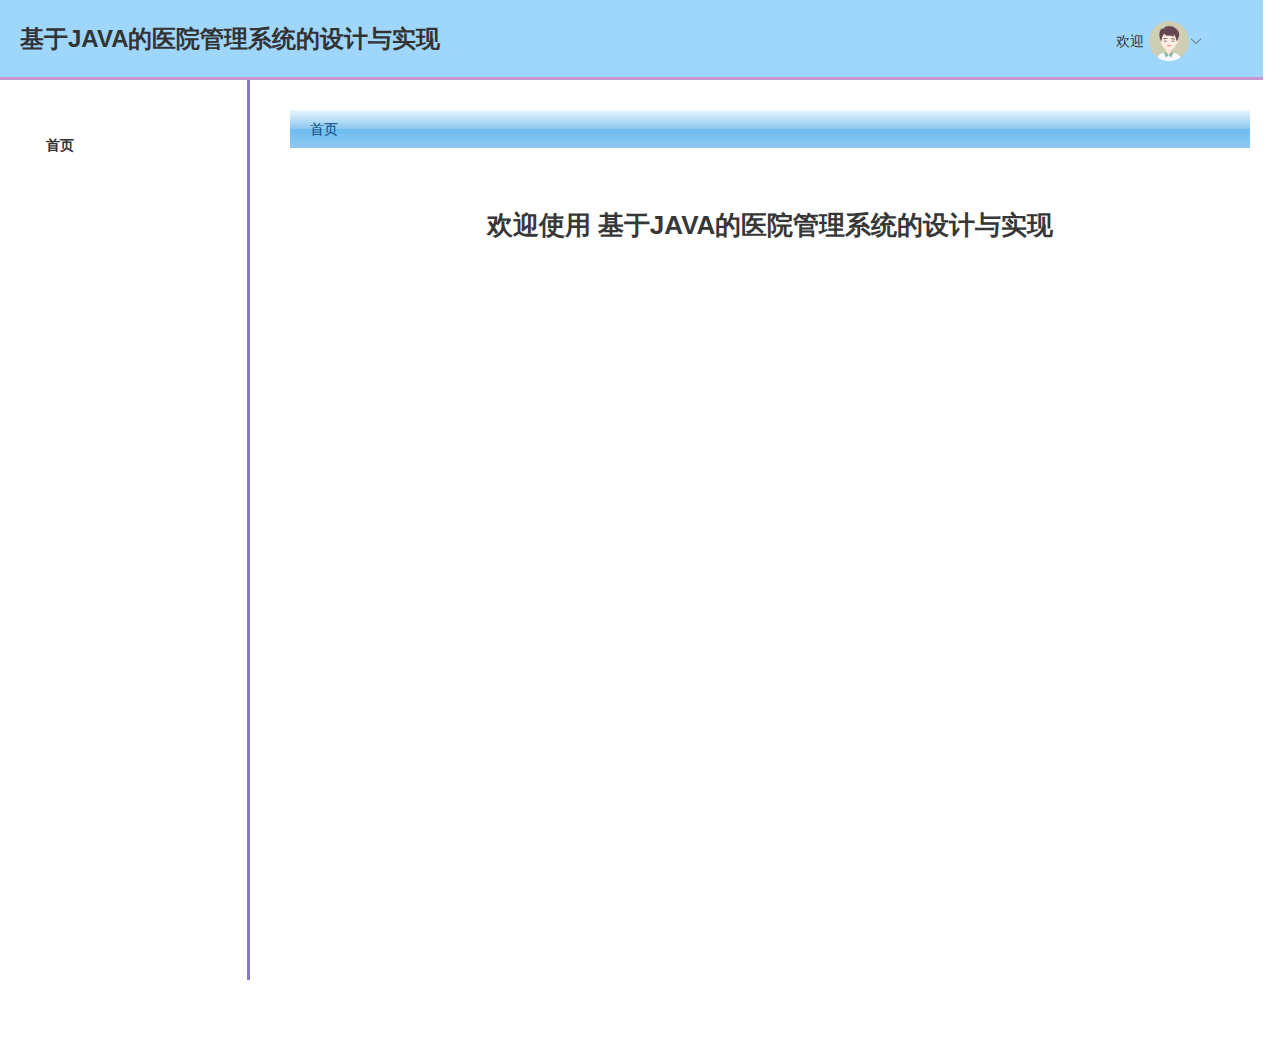
<file: server_code/target/classes/manage/index.html>
<!doctype html><html lang=""><head><meta charset="utf-8"><meta http-equiv="X-UA-Compatible" content="IE=edge"><meta name="viewport" content="width=device-width,initial-scale=1"><link rel="icon" href="./favicon.ico"><title>管理系统-基于JAVA的医院管理系统的设计与实现</title><link rel="stylesheet" href="//at.alicdn.com/t/c/font_4015335_3e4fbhfc4ce.css"><script src="./js/lunar.min.js"></script><script defer="defer" src="./js/chunk-vendors.3d502486.js"></script><script defer="defer" src="./js/app.51b6d540.js"></script><link href="./css/chunk-vendors.8c24ab06.css" rel="stylesheet"><link href="./css/app.d259fc38.css" rel="stylesheet"></head><body><noscript><strong>We're sorry but vue3_nb0 doesn't work properly without JavaScript enabled. Please enable it to continue.</strong></noscript><div id="app"></div></body></html>
</file>
<file: server_code/target/classes/manage/css/chunk-vendors.8c24ab06.css>
@charset "UTF-8";:root{--el-color-primary-rgb:64,158,255;--el-color-success-rgb:103,194,58;--el-color-warning-rgb:230,162,60;--el-color-danger-rgb:245,108,108;--el-color-error-rgb:245,108,108;--el-color-info-rgb:144,147,153;--el-font-size-extra-large:20px;--el-font-size-large:18px;--el-font-size-medium:16px;--el-font-size-base:14px;--el-font-size-small:13px;--el-font-size-extra-small:12px;--el-font-family:"Helvetica Neue",Helvetica,"PingFang SC","Hiragino Sans GB","Microsoft YaHei","微软雅黑",Arial,sans-serif;--el-font-weight-primary:500;--el-font-line-height-primary:24px;--el-index-normal:1;--el-index-top:1000;--el-index-popper:2000;--el-border-radius-base:4px;--el-border-radius-small:2px;--el-border-radius-round:20px;--el-border-radius-circle:100%;--el-transition-duration:0.3s;--el-transition-duration-fast:0.2s;--el-transition-function-ease-in-out-bezier:cubic-bezier(0.645,0.045,0.355,1);--el-transition-function-fast-bezier:cubic-bezier(0.23,1,0.32,1);--el-transition-all:all var(--el-transition-duration) var(--el-transition-function-ease-in-out-bezier);--el-transition-fade:opacity var(--el-transition-duration) var(--el-transition-function-fast-bezier);--el-transition-md-fade:transform var(--el-transition-duration) var(--el-transition-function-fast-bezier),opacity var(--el-transition-duration) var(--el-transition-function-fast-bezier);--el-transition-fade-linear:opacity var(--el-transition-duration-fast) linear;--el-transition-border:border-color var(--el-transition-duration-fast) var(--el-transition-function-ease-in-out-bezier);--el-transition-box-shadow:box-shadow var(--el-transition-duration-fast) var(--el-transition-function-ease-in-out-bezier);--el-transition-color:color var(--el-transition-duration-fast) var(--el-transition-function-ease-in-out-bezier);--el-component-size-large:40px;--el-component-size:32px;--el-component-size-small:24px;color-scheme:light;--el-color-white:#fff;--el-color-black:#000;--el-color-primary:#409eff;--el-color-primary-light-3:#79bbff;--el-color-primary-light-5:#a0cfff;--el-color-primary-light-7:#c6e2ff;--el-color-primary-light-8:#d9ecff;--el-color-primary-light-9:#ecf5ff;--el-color-primary-dark-2:#337ecc;--el-color-success:#67c23a;--el-color-success-light-3:#95d475;--el-color-success-light-5:#b3e19d;--el-color-success-light-7:#d1edc4;--el-color-success-light-8:#e1f3d8;--el-color-success-light-9:#f0f9eb;--el-color-success-dark-2:#529b2e;--el-color-warning:#e6a23c;--el-color-warning-light-3:#eebe77;--el-color-warning-light-5:#f3d19e;--el-color-warning-light-7:#f8e3c5;--el-color-warning-light-8:#faecd8;--el-color-warning-light-9:#fdf6ec;--el-color-warning-dark-2:#b88230;--el-color-danger:#f56c6c;--el-color-danger-light-3:#f89898;--el-color-danger-light-5:#fab6b6;--el-color-danger-light-7:#fcd3d3;--el-color-danger-light-8:#fde2e2;--el-color-danger-light-9:#fef0f0;--el-color-danger-dark-2:#c45656;--el-color-error:#f56c6c;--el-color-error-light-3:#f89898;--el-color-error-light-5:#fab6b6;--el-color-error-light-7:#fcd3d3;--el-color-error-light-8:#fde2e2;--el-color-error-light-9:#fef0f0;--el-color-error-dark-2:#c45656;--el-color-info:#909399;--el-color-info-light-3:#b1b3b8;--el-color-info-light-5:#c8c9cc;--el-color-info-light-7:#dedfe0;--el-color-info-light-8:#e9e9eb;--el-color-info-light-9:#f4f4f5;--el-color-info-dark-2:#73767a;--el-bg-color:#fff;--el-bg-color-page:#f2f3f5;--el-bg-color-overlay:#fff;--el-text-color-primary:#303133;--el-text-color-regular:#606266;--el-text-color-secondary:#909399;--el-text-color-placeholder:#a8abb2;--el-text-color-disabled:#c0c4cc;--el-border-color:#dcdfe6;--el-border-color-light:#e4e7ed;--el-border-color-lighter:#ebeef5;--el-border-color-extra-light:#f2f6fc;--el-border-color-dark:#d4d7de;--el-border-color-darker:#cdd0d6;--el-fill-color:#f0f2f5;--el-fill-color-light:#f5f7fa;--el-fill-color-lighter:#fafafa;--el-fill-color-extra-light:#fafcff;--el-fill-color-dark:#ebedf0;--el-fill-color-darker:#e6e8eb;--el-fill-color-blank:#fff;--el-box-shadow:0px 12px 32px 4px rgba(0,0,0,.04),0px 8px 20px rgba(0,0,0,.08);--el-box-shadow-light:0px 0px 12px rgba(0,0,0,.12);--el-box-shadow-lighter:0px 0px 6px rgba(0,0,0,.12);--el-box-shadow-dark:0px 16px 48px 16px rgba(0,0,0,.08),0px 12px 32px rgba(0,0,0,.12),0px 8px 16px -8px rgba(0,0,0,.16);--el-disabled-bg-color:var(--el-fill-color-light);--el-disabled-text-color:var(--el-text-color-placeholder);--el-disabled-border-color:var(--el-border-color-light);--el-overlay-color:rgba(0,0,0,.8);--el-overlay-color-light:rgba(0,0,0,.7);--el-overlay-color-lighter:rgba(0,0,0,.5);--el-mask-color:hsla(0,0%,100%,.9);--el-mask-color-extra-light:hsla(0,0%,100%,.3);--el-border-width:1px;--el-border-style:solid;--el-border-color-hover:var(--el-text-color-disabled);--el-border:var(--el-border-width) var(--el-border-style) var(--el-border-color);--el-svg-monochrome-grey:var(--el-border-color)}.fade-in-linear-enter-active,.fade-in-linear-leave-active{transition:var(--el-transition-fade-linear)}.fade-in-linear-enter-from,.fade-in-linear-leave-to{opacity:0}.el-fade-in-linear-enter-active,.el-fade-in-linear-leave-active{transition:var(--el-transition-fade-linear)}.el-fade-in-linear-enter-from,.el-fade-in-linear-leave-to{opacity:0}.el-fade-in-enter-active,.el-fade-in-leave-active{transition:all var(--el-transition-duration) cubic-bezier(.55,0,.1,1)}.el-fade-in-enter-from,.el-fade-in-leave-active{opacity:0}.el-zoom-in-center-enter-active,.el-zoom-in-center-leave-active{transition:all var(--el-transition-duration) cubic-bezier(.55,0,.1,1)}.el-zoom-in-center-enter-from,.el-zoom-in-center-leave-active{opacity:0;transform:scaleX(0)}.el-zoom-in-top-enter-active,.el-zoom-in-top-leave-active{opacity:1;transform:scaleY(1);transition:var(--el-transition-md-fade);transform-origin:center top}.el-zoom-in-top-enter-active[data-popper-placement^=top],.el-zoom-in-top-leave-active[data-popper-placement^=top]{transform-origin:center bottom}.el-zoom-in-top-enter-from,.el-zoom-in-top-leave-active{opacity:0;transform:scaleY(0)}.el-zoom-in-bottom-enter-active,.el-zoom-in-bottom-leave-active{opacity:1;transform:scaleY(1);transition:var(--el-transition-md-fade);transform-origin:center bottom}.el-zoom-in-bottom-enter-from,.el-zoom-in-bottom-leave-active{opacity:0;transform:scaleY(0)}.el-zoom-in-left-enter-active,.el-zoom-in-left-leave-active{opacity:1;transform:scale(1);transition:var(--el-transition-md-fade);transform-origin:top left}.el-zoom-in-left-enter-from,.el-zoom-in-left-leave-active{opacity:0;transform:scale(.45)}.collapse-transition{transition:var(--el-transition-duration) height ease-in-out,var(--el-transition-duration) padding-top ease-in-out,var(--el-transition-duration) padding-bottom ease-in-out}.el-collapse-transition-enter-active,.el-collapse-transition-leave-active{transition:var(--el-transition-duration) max-height ease-in-out,var(--el-transition-duration) padding-top ease-in-out,var(--el-transition-duration) padding-bottom ease-in-out}.horizontal-collapse-transition{transition:var(--el-transition-duration) width ease-in-out,var(--el-transition-duration) padding-left ease-in-out,var(--el-transition-duration) padding-right ease-in-out}.el-list-enter-active,.el-list-leave-active{transition:all 1s}.el-list-enter-from,.el-list-leave-to{opacity:0;transform:translateY(-30px)}.el-list-leave-active{position:absolute!important}.el-opacity-transition{transition:opacity var(--el-transition-duration) cubic-bezier(.55,0,.1,1)}.el-icon-loading{animation:rotating 2s linear infinite}.el-icon--right{margin-left:5px}.el-icon--left{margin-right:5px}@keyframes rotating{0%{transform:rotate(0)}to{transform:rotate(1turn)}}.el-icon{--color:inherit;height:1em;width:1em;line-height:1em;display:inline-flex;justify-content:center;align-items:center;position:relative;fill:currentColor;color:var(--color);font-size:inherit}.el-icon.is-loading{animation:rotating 2s linear infinite}.el-icon svg{height:1em;width:1em}.el-affix--fixed{position:fixed}.el-alert{--el-alert-padding:8px 16px;--el-alert-border-radius-base:var(--el-border-radius-base);--el-alert-title-font-size:13px;--el-alert-description-font-size:12px;--el-alert-close-font-size:12px;--el-alert-close-customed-font-size:13px;--el-alert-icon-size:16px;--el-alert-icon-large-size:28px;width:100%;padding:var(--el-alert-padding);margin:0;box-sizing:border-box;border-radius:var(--el-alert-border-radius-base);position:relative;background-color:var(--el-color-white);overflow:hidden;opacity:1;display:flex;align-items:center;transition:opacity var(--el-transition-duration-fast)}.el-alert.is-light .el-alert__close-btn{color:var(--el-text-color-placeholder)}.el-alert.is-dark .el-alert__close-btn,.el-alert.is-dark .el-alert__description{color:var(--el-color-white)}.el-alert.is-center{justify-content:center}.el-alert--success{--el-alert-bg-color:var(--el-color-success-light-9)}.el-alert--success.is-light{background-color:var(--el-alert-bg-color)}.el-alert--success.is-light,.el-alert--success.is-light .el-alert__description{color:var(--el-color-success)}.el-alert--success.is-dark{background-color:var(--el-color-success);color:var(--el-color-white)}.el-alert--info{--el-alert-bg-color:var(--el-color-info-light-9)}.el-alert--info.is-light{background-color:var(--el-alert-bg-color)}.el-alert--info.is-light,.el-alert--info.is-light .el-alert__description{color:var(--el-color-info)}.el-alert--info.is-dark{background-color:var(--el-color-info);color:var(--el-color-white)}.el-alert--warning{--el-alert-bg-color:var(--el-color-warning-light-9)}.el-alert--warning.is-light{background-color:var(--el-alert-bg-color)}.el-alert--warning.is-light,.el-alert--warning.is-light .el-alert__description{color:var(--el-color-warning)}.el-alert--warning.is-dark{background-color:var(--el-color-warning);color:var(--el-color-white)}.el-alert--error{--el-alert-bg-color:var(--el-color-error-light-9)}.el-alert--error.is-light{background-color:var(--el-alert-bg-color)}.el-alert--error.is-light,.el-alert--error.is-light .el-alert__description{color:var(--el-color-error)}.el-alert--error.is-dark{background-color:var(--el-color-error);color:var(--el-color-white)}.el-alert__content{display:table-cell;padding:0 8px}.el-alert .el-alert__icon{font-size:var(--el-alert-icon-size);width:var(--el-alert-icon-size)}.el-alert .el-alert__icon.is-big{font-size:var(--el-alert-icon-large-size);width:var(--el-alert-icon-large-size)}.el-alert__title{font-size:var(--el-alert-title-font-size);line-height:18px;vertical-align:text-top}.el-alert__title.is-bold{font-weight:700}.el-alert .el-alert__description{font-size:var(--el-alert-description-font-size);margin:5px 0 0 0}.el-alert .el-alert__close-btn{font-size:var(--el-alert-close-font-size);opacity:1;position:absolute;top:12px;right:15px;cursor:pointer}.el-alert .el-alert__close-btn.is-customed{font-style:normal;font-size:var(--el-alert-close-customed-font-size);top:9px}.el-alert-fade-enter-from,.el-alert-fade-leave-active{opacity:0}.el-aside{overflow:auto;box-sizing:border-box;flex-shrink:0;width:var(--el-aside-width,300px)}.el-autocomplete{position:relative;display:inline-block}.el-autocomplete__popper.el-popper{background:var(--el-bg-color-overlay);box-shadow:var(--el-box-shadow-light)}.el-autocomplete__popper.el-popper,.el-autocomplete__popper.el-popper .el-popper__arrow:before{border:1px solid var(--el-border-color-light)}.el-autocomplete__popper.el-popper[data-popper-placement^=top] .el-popper__arrow:before{border-top-color:transparent;border-left-color:transparent}.el-autocomplete__popper.el-popper[data-popper-placement^=bottom] .el-popper__arrow:before{border-bottom-color:transparent;border-right-color:transparent}.el-autocomplete__popper.el-popper[data-popper-placement^=left] .el-popper__arrow:before{border-left-color:transparent;border-bottom-color:transparent}.el-autocomplete__popper.el-popper[data-popper-placement^=right] .el-popper__arrow:before{border-right-color:transparent;border-top-color:transparent}.el-autocomplete-suggestion{border-radius:var(--el-border-radius-base);box-sizing:border-box}.el-autocomplete-suggestion__wrap{max-height:280px;padding:10px 0;box-sizing:border-box}.el-autocomplete-suggestion__list{margin:0;padding:0}.el-autocomplete-suggestion li{padding:0 20px;margin:0;line-height:34px;cursor:pointer;color:var(--el-text-color-regular);font-size:var(--el-font-size-base);list-style:none;text-align:left;white-space:nowrap;overflow:hidden;text-overflow:ellipsis}.el-autocomplete-suggestion li.highlighted,.el-autocomplete-suggestion li:hover{background-color:var(--el-fill-color-light)}.el-autocomplete-suggestion li.divider{margin-top:6px;border-top:1px solid var(--el-color-black)}.el-autocomplete-suggestion li.divider:last-child{margin-bottom:-6px}.el-autocomplete-suggestion.is-loading li{text-align:center;height:100px;line-height:100px;font-size:20px;color:var(--el-text-color-secondary)}.el-autocomplete-suggestion.is-loading li:after{display:inline-block;content:"";height:100%;vertical-align:middle}.el-autocomplete-suggestion.is-loading li:hover{background-color:var(--el-bg-color-overlay)}.el-autocomplete-suggestion.is-loading .el-icon-loading{vertical-align:middle}.el-avatar{--el-avatar-text-color:var(--el-color-white);--el-avatar-bg-color:var(--el-text-color-disabled);--el-avatar-text-size:14px;--el-avatar-icon-size:18px;--el-avatar-border-radius:var(--el-border-radius-base);--el-avatar-size-large:56px;--el-avatar-size-small:24px;--el-avatar-size:40px;display:inline-flex;justify-content:center;align-items:center;box-sizing:border-box;text-align:center;overflow:hidden;color:var(--el-avatar-text-color);background:var(--el-avatar-bg-color);width:var(--el-avatar-size);height:var(--el-avatar-size);font-size:var(--el-avatar-text-size)}.el-avatar>img{display:block;height:100%}.el-avatar--circle{border-radius:50%}.el-avatar--square{border-radius:var(--el-avatar-border-radius)}.el-avatar--icon{font-size:var(--el-avatar-icon-size)}.el-avatar--small{--el-avatar-size:24px}.el-avatar--large{--el-avatar-size:56px}.el-backtop{--el-backtop-bg-color:var(--el-bg-color-overlay);--el-backtop-text-color:var(--el-color-primary);--el-backtop-hover-bg-color:var(--el-border-color-extra-light);position:fixed;background-color:var(--el-backtop-bg-color);width:40px;height:40px;border-radius:50%;color:var(--el-backtop-text-color);display:flex;align-items:center;justify-content:center;font-size:20px;box-shadow:var(--el-box-shadow-lighter);cursor:pointer;z-index:5}.el-backtop:hover{background-color:var(--el-backtop-hover-bg-color)}.el-backtop__icon{font-size:20px}.el-badge{--el-badge-bg-color:var(--el-color-danger);--el-badge-radius:10px;--el-badge-font-size:12px;--el-badge-padding:6px;--el-badge-size:18px;position:relative;vertical-align:middle;display:inline-block;width:-moz-fit-content;width:fit-content}.el-badge__content{background-color:var(--el-badge-bg-color);border-radius:var(--el-badge-radius);color:var(--el-color-white);display:inline-flex;justify-content:center;align-items:center;font-size:var(--el-badge-font-size);height:var(--el-badge-size);padding:0 var(--el-badge-padding);white-space:nowrap;border:1px solid var(--el-bg-color)}.el-badge__content.is-fixed{position:absolute;top:0;right:calc(1px + var(--el-badge-size)/2);transform:translateY(-50%) translateX(100%);z-index:var(--el-index-normal)}.el-badge__content.is-fixed.is-dot{right:5px}.el-badge__content.is-dot{height:8px;width:8px;padding:0;right:0;border-radius:50%}.el-badge__content--primary{background-color:var(--el-color-primary)}.el-badge__content--success{background-color:var(--el-color-success)}.el-badge__content--warning{background-color:var(--el-color-warning)}.el-badge__content--info{background-color:var(--el-color-info)}.el-badge__content--danger{background-color:var(--el-color-danger)}.el-breadcrumb{font-size:14px;line-height:1}.el-breadcrumb:after,.el-breadcrumb:before{display:table;content:""}.el-breadcrumb:after{clear:both}.el-breadcrumb__separator{margin:0 9px;font-weight:700;color:var(--el-text-color-placeholder)}.el-breadcrumb__separator.el-icon{margin:0 6px;font-weight:400}.el-breadcrumb__separator.el-icon svg{vertical-align:middle}.el-breadcrumb__item{float:left;display:inline-flex;align-items:center}.el-breadcrumb__inner{color:var(--el-text-color-regular)}.el-breadcrumb__inner a,.el-breadcrumb__inner.is-link{font-weight:700;text-decoration:none;transition:var(--el-transition-color);color:var(--el-text-color-primary)}.el-breadcrumb__inner a:hover,.el-breadcrumb__inner.is-link:hover{color:var(--el-color-primary);cursor:pointer}.el-breadcrumb__item:last-child .el-breadcrumb__inner,.el-breadcrumb__item:last-child .el-breadcrumb__inner a,.el-breadcrumb__item:last-child .el-breadcrumb__inner a:hover,.el-breadcrumb__item:last-child .el-breadcrumb__inner:hover{font-weight:400;color:var(--el-text-color-regular);cursor:text}.el-breadcrumb__item:last-child .el-breadcrumb__separator{display:none}.el-button-group{display:inline-block;vertical-align:middle}.el-button-group:after,.el-button-group:before{display:table;content:""}.el-button-group:after{clear:both}.el-button-group>.el-button{float:left;position:relative}.el-button-group>.el-button+.el-button{margin-left:0}.el-button-group>.el-button:first-child{border-top-right-radius:0;border-bottom-right-radius:0}.el-button-group>.el-button:last-child{border-top-left-radius:0;border-bottom-left-radius:0}.el-button-group>.el-button:first-child:last-child{border-top-right-radius:var(--el-border-radius-base);border-bottom-right-radius:var(--el-border-radius-base);border-top-left-radius:var(--el-border-radius-base);border-bottom-left-radius:var(--el-border-radius-base)}.el-button-group>.el-button:first-child:last-child.is-round{border-radius:var(--el-border-radius-round)}.el-button-group>.el-button:first-child:last-child.is-circle{border-radius:50%}.el-button-group>.el-button:not(:first-child):not(:last-child){border-radius:0}.el-button-group>.el-button:not(:last-child){margin-right:-1px}.el-button-group>.el-button.is-active,.el-button-group>.el-button:active,.el-button-group>.el-button:focus,.el-button-group>.el-button:hover{z-index:1}.el-button-group>.el-dropdown>.el-button{border-top-left-radius:0;border-bottom-left-radius:0;border-left-color:var(--el-button-divide-border-color)}.el-button-group .el-button--primary:first-child{border-right-color:var(--el-button-divide-border-color)}.el-button-group .el-button--primary:last-child{border-left-color:var(--el-button-divide-border-color)}.el-button-group .el-button--primary:not(:first-child):not(:last-child){border-left-color:var(--el-button-divide-border-color);border-right-color:var(--el-button-divide-border-color)}.el-button-group .el-button--success:first-child{border-right-color:var(--el-button-divide-border-color)}.el-button-group .el-button--success:last-child{border-left-color:var(--el-button-divide-border-color)}.el-button-group .el-button--success:not(:first-child):not(:last-child){border-left-color:var(--el-button-divide-border-color);border-right-color:var(--el-button-divide-border-color)}.el-button-group .el-button--warning:first-child{border-right-color:var(--el-button-divide-border-color)}.el-button-group .el-button--warning:last-child{border-left-color:var(--el-button-divide-border-color)}.el-button-group .el-button--warning:not(:first-child):not(:last-child){border-left-color:var(--el-button-divide-border-color);border-right-color:var(--el-button-divide-border-color)}.el-button-group .el-button--danger:first-child{border-right-color:var(--el-button-divide-border-color)}.el-button-group .el-button--danger:last-child{border-left-color:var(--el-button-divide-border-color)}.el-button-group .el-button--danger:not(:first-child):not(:last-child){border-left-color:var(--el-button-divide-border-color);border-right-color:var(--el-button-divide-border-color)}.el-button-group .el-button--info:first-child{border-right-color:var(--el-button-divide-border-color)}.el-button-group .el-button--info:last-child{border-left-color:var(--el-button-divide-border-color)}.el-button-group .el-button--info:not(:first-child):not(:last-child){border-left-color:var(--el-button-divide-border-color);border-right-color:var(--el-button-divide-border-color)}.el-button{--el-button-font-weight:var(--el-font-weight-primary);--el-button-border-color:var(--el-border-color);--el-button-bg-color:var(--el-fill-color-blank);--el-button-text-color:var(--el-text-color-regular);--el-button-disabled-text-color:var(--el-disabled-text-color);--el-button-disabled-bg-color:var(--el-fill-color-blank);--el-button-disabled-border-color:var(--el-border-color-light);--el-button-divide-border-color:hsla(0,0%,100%,.5);--el-button-hover-text-color:var(--el-color-primary);--el-button-hover-bg-color:var(--el-color-primary-light-9);--el-button-hover-border-color:var(--el-color-primary-light-7);--el-button-active-text-color:var(--el-button-hover-text-color);--el-button-active-border-color:var(--el-color-primary);--el-button-active-bg-color:var(--el-button-hover-bg-color);--el-button-outline-color:var(--el-color-primary-light-5);--el-button-hover-link-text-color:var(--el-color-info);--el-button-active-color:var(--el-text-color-primary);display:inline-flex;justify-content:center;align-items:center;line-height:1;height:32px;white-space:nowrap;cursor:pointer;color:var(--el-button-text-color);text-align:center;box-sizing:border-box;outline:0;transition:.1s;font-weight:var(--el-button-font-weight);-webkit-user-select:none;user-select:none;vertical-align:middle;-webkit-appearance:none;background-color:var(--el-button-bg-color);border:var(--el-border);border-color:var(--el-button-border-color);padding:8px 15px;font-size:var(--el-font-size-base);border-radius:var(--el-border-radius-base)}.el-button:focus,.el-button:hover{color:var(--el-button-hover-text-color);border-color:var(--el-button-hover-border-color);background-color:var(--el-button-hover-bg-color);outline:0}.el-button:active{color:var(--el-button-active-text-color);border-color:var(--el-button-active-border-color);background-color:var(--el-button-active-bg-color);outline:0}.el-button:focus-visible{outline:2px solid var(--el-button-outline-color);outline-offset:1px}.el-button>span{display:inline-flex;align-items:center}.el-button+.el-button{margin-left:12px}.el-button.is-round{padding:8px 15px}.el-button::-moz-focus-inner{border:0}.el-button [class*=el-icon]+span{margin-left:6px}.el-button [class*=el-icon] svg{vertical-align:bottom}.el-button.is-plain{--el-button-hover-text-color:var(--el-color-primary);--el-button-hover-bg-color:var(--el-fill-color-blank);--el-button-hover-border-color:var(--el-color-primary)}.el-button.is-active{color:var(--el-button-active-text-color);border-color:var(--el-button-active-border-color);background-color:var(--el-button-active-bg-color);outline:0}.el-button.is-disabled,.el-button.is-disabled:focus,.el-button.is-disabled:hover{color:var(--el-button-disabled-text-color);cursor:not-allowed;background-image:none;background-color:var(--el-button-disabled-bg-color);border-color:var(--el-button-disabled-border-color)}.el-button.is-loading{position:relative;pointer-events:none}.el-button.is-loading:before{z-index:1;pointer-events:none;content:"";position:absolute;left:-1px;top:-1px;right:-1px;bottom:-1px;border-radius:inherit;background-color:var(--el-mask-color-extra-light)}.el-button.is-round{border-radius:var(--el-border-radius-round)}.el-button.is-circle{border-radius:50%;padding:8px}.el-button.is-text{color:var(--el-button-text-color);border:0 solid transparent;background-color:transparent}.el-button.is-text.is-disabled{color:var(--el-button-disabled-text-color);background-color:transparent!important}.el-button.is-text:not(.is-disabled):focus,.el-button.is-text:not(.is-disabled):hover{background-color:var(--el-fill-color-light)}.el-button.is-text:not(.is-disabled):focus-visible{outline:2px solid var(--el-button-outline-color);outline-offset:1px}.el-button.is-text:not(.is-disabled):active{background-color:var(--el-fill-color)}.el-button.is-text:not(.is-disabled).is-has-bg{background-color:var(--el-fill-color-light)}.el-button.is-text:not(.is-disabled).is-has-bg:focus,.el-button.is-text:not(.is-disabled).is-has-bg:hover{background-color:var(--el-fill-color)}.el-button.is-text:not(.is-disabled).is-has-bg:active{background-color:var(--el-fill-color-dark)}.el-button__text--expand{letter-spacing:.3em;margin-right:-.3em}.el-button.is-link{border-color:transparent;color:var(--el-button-text-color);background:0 0;padding:2px;height:auto}.el-button.is-link:focus,.el-button.is-link:hover{color:var(--el-button-hover-link-text-color)}.el-button.is-link.is-disabled{color:var(--el-button-disabled-text-color);background-color:transparent!important;border-color:transparent!important}.el-button.is-link:not(.is-disabled):active,.el-button.is-link:not(.is-disabled):focus,.el-button.is-link:not(.is-disabled):hover{border-color:transparent;background-color:transparent}.el-button.is-link:not(.is-disabled):active{color:var(--el-button-active-color)}.el-button--text{border-color:transparent;background:0 0;color:var(--el-color-primary);padding-left:0;padding-right:0}.el-button--text.is-disabled{color:var(--el-button-disabled-text-color);background-color:transparent!important;border-color:transparent!important}.el-button--text:not(.is-disabled):focus,.el-button--text:not(.is-disabled):hover{color:var(--el-color-primary-light-3);border-color:transparent;background-color:transparent}.el-button--text:not(.is-disabled):active{color:var(--el-color-primary-dark-2);border-color:transparent;background-color:transparent}.el-button__link--expand{letter-spacing:.3em;margin-right:-.3em}.el-button--primary{--el-button-text-color:var(--el-color-white);--el-button-bg-color:var(--el-color-primary);--el-button-border-color:var(--el-color-primary);--el-button-outline-color:var(--el-color-primary-light-5);--el-button-active-color:var(--el-color-primary-dark-2);--el-button-hover-text-color:var(--el-color-white);--el-button-hover-link-text-color:var(--el-color-primary-light-5);--el-button-hover-bg-color:var(--el-color-primary-light-3);--el-button-hover-border-color:var(--el-color-primary-light-3);--el-button-active-bg-color:var(--el-color-primary-dark-2);--el-button-active-border-color:var(--el-color-primary-dark-2);--el-button-disabled-text-color:var(--el-color-white);--el-button-disabled-bg-color:var(--el-color-primary-light-5);--el-button-disabled-border-color:var(--el-color-primary-light-5)}.el-button--primary.is-link,.el-button--primary.is-plain,.el-button--primary.is-text{--el-button-text-color:var(--el-color-primary);--el-button-bg-color:var(--el-color-primary-light-9);--el-button-border-color:var(--el-color-primary-light-5);--el-button-hover-text-color:var(--el-color-white);--el-button-hover-bg-color:var(--el-color-primary);--el-button-hover-border-color:var(--el-color-primary);--el-button-active-text-color:var(--el-color-white)}.el-button--primary.is-link.is-disabled,.el-button--primary.is-link.is-disabled:active,.el-button--primary.is-link.is-disabled:focus,.el-button--primary.is-link.is-disabled:hover,.el-button--primary.is-plain.is-disabled,.el-button--primary.is-plain.is-disabled:active,.el-button--primary.is-plain.is-disabled:focus,.el-button--primary.is-plain.is-disabled:hover,.el-button--primary.is-text.is-disabled,.el-button--primary.is-text.is-disabled:active,.el-button--primary.is-text.is-disabled:focus,.el-button--primary.is-text.is-disabled:hover{color:var(--el-color-primary-light-5);background-color:var(--el-color-primary-light-9);border-color:var(--el-color-primary-light-8)}.el-button--success{--el-button-text-color:var(--el-color-white);--el-button-bg-color:var(--el-color-success);--el-button-border-color:var(--el-color-success);--el-button-outline-color:var(--el-color-success-light-5);--el-button-active-color:var(--el-color-success-dark-2);--el-button-hover-text-color:var(--el-color-white);--el-button-hover-link-text-color:var(--el-color-success-light-5);--el-button-hover-bg-color:var(--el-color-success-light-3);--el-button-hover-border-color:var(--el-color-success-light-3);--el-button-active-bg-color:var(--el-color-success-dark-2);--el-button-active-border-color:var(--el-color-success-dark-2);--el-button-disabled-text-color:var(--el-color-white);--el-button-disabled-bg-color:var(--el-color-success-light-5);--el-button-disabled-border-color:var(--el-color-success-light-5)}.el-button--success.is-link,.el-button--success.is-plain,.el-button--success.is-text{--el-button-text-color:var(--el-color-success);--el-button-bg-color:var(--el-color-success-light-9);--el-button-border-color:var(--el-color-success-light-5);--el-button-hover-text-color:var(--el-color-white);--el-button-hover-bg-color:var(--el-color-success);--el-button-hover-border-color:var(--el-color-success);--el-button-active-text-color:var(--el-color-white)}.el-button--success.is-link.is-disabled,.el-button--success.is-link.is-disabled:active,.el-button--success.is-link.is-disabled:focus,.el-button--success.is-link.is-disabled:hover,.el-button--success.is-plain.is-disabled,.el-button--success.is-plain.is-disabled:active,.el-button--success.is-plain.is-disabled:focus,.el-button--success.is-plain.is-disabled:hover,.el-button--success.is-text.is-disabled,.el-button--success.is-text.is-disabled:active,.el-button--success.is-text.is-disabled:focus,.el-button--success.is-text.is-disabled:hover{color:var(--el-color-success-light-5);background-color:var(--el-color-success-light-9);border-color:var(--el-color-success-light-8)}.el-button--warning{--el-button-text-color:var(--el-color-white);--el-button-bg-color:var(--el-color-warning);--el-button-border-color:var(--el-color-warning);--el-button-outline-color:var(--el-color-warning-light-5);--el-button-active-color:var(--el-color-warning-dark-2);--el-button-hover-text-color:var(--el-color-white);--el-button-hover-link-text-color:var(--el-color-warning-light-5);--el-button-hover-bg-color:var(--el-color-warning-light-3);--el-button-hover-border-color:var(--el-color-warning-light-3);--el-button-active-bg-color:var(--el-color-warning-dark-2);--el-button-active-border-color:var(--el-color-warning-dark-2);--el-button-disabled-text-color:var(--el-color-white);--el-button-disabled-bg-color:var(--el-color-warning-light-5);--el-button-disabled-border-color:var(--el-color-warning-light-5)}.el-button--warning.is-link,.el-button--warning.is-plain,.el-button--warning.is-text{--el-button-text-color:var(--el-color-warning);--el-button-bg-color:var(--el-color-warning-light-9);--el-button-border-color:var(--el-color-warning-light-5);--el-button-hover-text-color:var(--el-color-white);--el-button-hover-bg-color:var(--el-color-warning);--el-button-hover-border-color:var(--el-color-warning);--el-button-active-text-color:var(--el-color-white)}.el-button--warning.is-link.is-disabled,.el-button--warning.is-link.is-disabled:active,.el-button--warning.is-link.is-disabled:focus,.el-button--warning.is-link.is-disabled:hover,.el-button--warning.is-plain.is-disabled,.el-button--warning.is-plain.is-disabled:active,.el-button--warning.is-plain.is-disabled:focus,.el-button--warning.is-plain.is-disabled:hover,.el-button--warning.is-text.is-disabled,.el-button--warning.is-text.is-disabled:active,.el-button--warning.is-text.is-disabled:focus,.el-button--warning.is-text.is-disabled:hover{color:var(--el-color-warning-light-5);background-color:var(--el-color-warning-light-9);border-color:var(--el-color-warning-light-8)}.el-button--danger{--el-button-text-color:var(--el-color-white);--el-button-bg-color:var(--el-color-danger);--el-button-border-color:var(--el-color-danger);--el-button-outline-color:var(--el-color-danger-light-5);--el-button-active-color:var(--el-color-danger-dark-2);--el-button-hover-text-color:var(--el-color-white);--el-button-hover-link-text-color:var(--el-color-danger-light-5);--el-button-hover-bg-color:var(--el-color-danger-light-3);--el-button-hover-border-color:var(--el-color-danger-light-3);--el-button-active-bg-color:var(--el-color-danger-dark-2);--el-button-active-border-color:var(--el-color-danger-dark-2);--el-button-disabled-text-color:var(--el-color-white);--el-button-disabled-bg-color:var(--el-color-danger-light-5);--el-button-disabled-border-color:var(--el-color-danger-light-5)}.el-button--danger.is-link,.el-button--danger.is-plain,.el-button--danger.is-text{--el-button-text-color:var(--el-color-danger);--el-button-bg-color:var(--el-color-danger-light-9);--el-button-border-color:var(--el-color-danger-light-5);--el-button-hover-text-color:var(--el-color-white);--el-button-hover-bg-color:var(--el-color-danger);--el-button-hover-border-color:var(--el-color-danger);--el-button-active-text-color:var(--el-color-white)}.el-button--danger.is-link.is-disabled,.el-button--danger.is-link.is-disabled:active,.el-button--danger.is-link.is-disabled:focus,.el-button--danger.is-link.is-disabled:hover,.el-button--danger.is-plain.is-disabled,.el-button--danger.is-plain.is-disabled:active,.el-button--danger.is-plain.is-disabled:focus,.el-button--danger.is-plain.is-disabled:hover,.el-button--danger.is-text.is-disabled,.el-button--danger.is-text.is-disabled:active,.el-button--danger.is-text.is-disabled:focus,.el-button--danger.is-text.is-disabled:hover{color:var(--el-color-danger-light-5);background-color:var(--el-color-danger-light-9);border-color:var(--el-color-danger-light-8)}.el-button--info{--el-button-text-color:var(--el-color-white);--el-button-bg-color:var(--el-color-info);--el-button-border-color:var(--el-color-info);--el-button-outline-color:var(--el-color-info-light-5);--el-button-active-color:var(--el-color-info-dark-2);--el-button-hover-text-color:var(--el-color-white);--el-button-hover-link-text-color:var(--el-color-info-light-5);--el-button-hover-bg-color:var(--el-color-info-light-3);--el-button-hover-border-color:var(--el-color-info-light-3);--el-button-active-bg-color:var(--el-color-info-dark-2);--el-button-active-border-color:var(--el-color-info-dark-2);--el-button-disabled-text-color:var(--el-color-white);--el-button-disabled-bg-color:var(--el-color-info-light-5);--el-button-disabled-border-color:var(--el-color-info-light-5)}.el-button--info.is-link,.el-button--info.is-plain,.el-button--info.is-text{--el-button-text-color:var(--el-color-info);--el-button-bg-color:var(--el-color-info-light-9);--el-button-border-color:var(--el-color-info-light-5);--el-button-hover-text-color:var(--el-color-white);--el-button-hover-bg-color:var(--el-color-info);--el-button-hover-border-color:var(--el-color-info);--el-button-active-text-color:var(--el-color-white)}.el-button--info.is-link.is-disabled,.el-button--info.is-link.is-disabled:active,.el-button--info.is-link.is-disabled:focus,.el-button--info.is-link.is-disabled:hover,.el-button--info.is-plain.is-disabled,.el-button--info.is-plain.is-disabled:active,.el-button--info.is-plain.is-disabled:focus,.el-button--info.is-plain.is-disabled:hover,.el-button--info.is-text.is-disabled,.el-button--info.is-text.is-disabled:active,.el-button--info.is-text.is-disabled:focus,.el-button--info.is-text.is-disabled:hover{color:var(--el-color-info-light-5);background-color:var(--el-color-info-light-9);border-color:var(--el-color-info-light-8)}.el-button--large{--el-button-size:40px;height:var(--el-button-size);padding:12px 19px;font-size:var(--el-font-size-base);border-radius:var(--el-border-radius-base)}.el-button--large [class*=el-icon]+span{margin-left:8px}.el-button--large.is-round{padding:12px 19px}.el-button--large.is-circle{width:var(--el-button-size);padding:12px}.el-button--small{--el-button-size:24px;height:var(--el-button-size);padding:5px 11px;font-size:12px;border-radius:calc(var(--el-border-radius-base) - 1px)}.el-button--small [class*=el-icon]+span{margin-left:4px}.el-button--small.is-round{padding:5px 11px}.el-button--small.is-circle{width:var(--el-button-size);padding:5px}.el-calendar{--el-calendar-border:var(--el-table-border,1px solid var(--el-border-color-lighter));--el-calendar-header-border-bottom:var(--el-calendar-border);--el-calendar-selected-bg-color:var(--el-color-primary-light-9);--el-calendar-cell-width:85px;background-color:var(--el-fill-color-blank)}.el-calendar__header{display:flex;justify-content:space-between;padding:12px 20px;border-bottom:var(--el-calendar-header-border-bottom)}.el-calendar__title{color:var(--el-text-color);align-self:center}.el-calendar__body{padding:12px 20px 35px}.el-calendar-table{table-layout:fixed;width:100%}.el-calendar-table thead th{padding:12px 0;color:var(--el-text-color-regular);font-weight:400}.el-calendar-table:not(.is-range) td.next,.el-calendar-table:not(.is-range) td.prev{color:var(--el-text-color-placeholder)}.el-calendar-table td{border-bottom:var(--el-calendar-border);border-right:var(--el-calendar-border);vertical-align:top;transition:background-color var(--el-transition-duration-fast) ease}.el-calendar-table td.is-selected{background-color:var(--el-calendar-selected-bg-color)}.el-calendar-table td.is-today{color:var(--el-color-primary)}.el-calendar-table tr:first-child td{border-top:var(--el-calendar-border)}.el-calendar-table tr td:first-child{border-left:var(--el-calendar-border)}.el-calendar-table tr.el-calendar-table__row--hide-border td{border-top:none}.el-calendar-table .el-calendar-day{box-sizing:border-box;padding:8px;height:var(--el-calendar-cell-width)}.el-calendar-table .el-calendar-day:hover{cursor:pointer;background-color:var(--el-calendar-selected-bg-color)}.el-card{--el-card-border-color:var(--el-border-color-light);--el-card-border-radius:4px;--el-card-padding:20px;--el-card-bg-color:var(--el-fill-color-blank);border-radius:var(--el-card-border-radius);border:1px solid var(--el-card-border-color);background-color:var(--el-card-bg-color);overflow:hidden;color:var(--el-text-color-primary);transition:var(--el-transition-duration)}.el-card.is-always-shadow,.el-card.is-hover-shadow:focus,.el-card.is-hover-shadow:hover{box-shadow:var(--el-box-shadow-light)}.el-card__header{padding:calc(var(--el-card-padding) - 2px) var(--el-card-padding);border-bottom:1px solid var(--el-card-border-color);box-sizing:border-box}.el-card__body{padding:var(--el-card-padding)}.el-carousel__item{position:absolute;top:0;left:0;width:100%;height:100%;display:inline-block;overflow:hidden}.el-carousel__item,.el-carousel__item.is-active{z-index:calc(var(--el-index-normal) - 1)}.el-carousel__item--card,.el-carousel__item.is-animating{transition:transform .4s ease-in-out}.el-carousel__item--card{width:50%}.el-carousel__item--card.is-in-stage{cursor:pointer;z-index:var(--el-index-normal)}.el-carousel__item--card.is-in-stage.is-hover .el-carousel__mask,.el-carousel__item--card.is-in-stage:hover .el-carousel__mask{opacity:.12}.el-carousel__item--card.is-active{z-index:calc(var(--el-index-normal) + 1)}.el-carousel__mask{position:absolute;width:100%;height:100%;top:0;left:0;background-color:var(--el-color-white);opacity:.24;transition:var(--el-transition-duration-fast)}.el-carousel{--el-carousel-arrow-font-size:12px;--el-carousel-arrow-size:36px;--el-carousel-arrow-background:rgba(31,45,61,.11);--el-carousel-arrow-hover-background:rgba(31,45,61,.23);--el-carousel-indicator-width:30px;--el-carousel-indicator-height:2px;--el-carousel-indicator-padding-horizontal:4px;--el-carousel-indicator-padding-vertical:12px;--el-carousel-indicator-out-color:var(--el-border-color-hover);position:relative}.el-carousel--horizontal{overflow-x:hidden}.el-carousel--vertical{overflow-y:hidden}.el-carousel__container{position:relative;height:300px}.el-carousel__arrow{border:none;outline:0;padding:0;margin:0;height:var(--el-carousel-arrow-size);width:var(--el-carousel-arrow-size);cursor:pointer;transition:var(--el-transition-duration);border-radius:50%;background-color:var(--el-carousel-arrow-background);color:#fff;position:absolute;top:50%;z-index:10;transform:translateY(-50%);text-align:center;font-size:var(--el-carousel-arrow-font-size);display:inline-flex;justify-content:center;align-items:center}.el-carousel__arrow--left{left:16px}.el-carousel__arrow--right{right:16px}.el-carousel__arrow:hover{background-color:var(--el-carousel-arrow-hover-background)}.el-carousel__arrow i{cursor:pointer}.el-carousel__indicators{position:absolute;list-style:none;margin:0;padding:0;z-index:calc(var(--el-index-normal) + 1)}.el-carousel__indicators--horizontal{bottom:0;left:50%;transform:translateX(-50%)}.el-carousel__indicators--vertical{right:0;top:50%;transform:translateY(-50%)}.el-carousel__indicators--outside{bottom:calc(var(--el-carousel-indicator-height) + var(--el-carousel-indicator-padding-vertical)*2);text-align:center;position:static;transform:none}.el-carousel__indicators--outside .el-carousel__indicator:hover button{opacity:.64}.el-carousel__indicators--outside button{background-color:var(--el-carousel-indicator-out-color);opacity:.24}.el-carousel__indicators--labels{left:0;right:0;transform:none;text-align:center}.el-carousel__indicators--labels .el-carousel__button{height:auto;width:auto;padding:2px 18px;font-size:12px;color:#000}.el-carousel__indicators--labels .el-carousel__indicator{padding:6px 4px}.el-carousel__indicator{background-color:transparent;cursor:pointer}.el-carousel__indicator:hover button{opacity:.72}.el-carousel__indicator--horizontal{display:inline-block;padding:var(--el-carousel-indicator-padding-vertical) var(--el-carousel-indicator-padding-horizontal)}.el-carousel__indicator--vertical{padding:var(--el-carousel-indicator-padding-horizontal) var(--el-carousel-indicator-padding-vertical)}.el-carousel__indicator--vertical .el-carousel__button{width:var(--el-carousel-indicator-height);height:calc(var(--el-carousel-indicator-width)/2)}.el-carousel__indicator.is-active button{opacity:1}.el-carousel__button{display:block;opacity:.48;width:var(--el-carousel-indicator-width);height:var(--el-carousel-indicator-height);background-color:#fff;border:none;outline:0;padding:0;margin:0;cursor:pointer;transition:var(--el-transition-duration)}.carousel-arrow-left-enter-from,.carousel-arrow-left-leave-active{transform:translateY(-50%) translateX(-10px);opacity:0}.carousel-arrow-right-enter-from,.carousel-arrow-right-leave-active{transform:translateY(-50%) translateX(10px);opacity:0}.el-cascader-panel{--el-cascader-menu-text-color:var(--el-text-color-regular);--el-cascader-menu-selected-text-color:var(--el-color-primary);--el-cascader-menu-fill:var(--el-bg-color-overlay);--el-cascader-menu-font-size:var(--el-font-size-base);--el-cascader-menu-radius:var(--el-border-radius-base);--el-cascader-menu-border:solid 1px var(--el-border-color-light);--el-cascader-menu-shadow:var(--el-box-shadow-light);--el-cascader-node-background-hover:var(--el-fill-color-light);--el-cascader-node-color-disabled:var(--el-text-color-placeholder);--el-cascader-color-empty:var(--el-text-color-placeholder);--el-cascader-tag-background:var(--el-fill-color);display:flex;border-radius:var(--el-cascader-menu-radius);font-size:var(--el-cascader-menu-font-size)}.el-cascader-panel.is-bordered{border:var(--el-cascader-menu-border);border-radius:var(--el-cascader-menu-radius)}.el-cascader-menu{min-width:180px;box-sizing:border-box;color:var(--el-cascader-menu-text-color);border-right:var(--el-cascader-menu-border)}.el-cascader-menu:last-child{border-right:none}.el-cascader-menu:last-child .el-cascader-node{padding-right:20px}.el-cascader-menu__wrap.el-scrollbar__wrap{height:204px}.el-cascader-menu__list{position:relative;min-height:100%;margin:0;padding:6px 0;list-style:none;box-sizing:border-box}.el-cascader-menu__hover-zone{position:absolute;top:0;left:0;width:100%;height:100%;pointer-events:none}.el-cascader-menu__empty-text{position:absolute;top:50%;left:50%;transform:translate(-50%,-50%);display:flex;align-items:center;color:var(--el-cascader-color-empty)}.el-cascader-menu__empty-text .is-loading{margin-right:2px}.el-cascader-node{position:relative;display:flex;align-items:center;padding:0 30px 0 20px;height:34px;line-height:34px;outline:0}.el-cascader-node.is-selectable.in-active-path{color:var(--el-cascader-menu-text-color)}.el-cascader-node.in-active-path,.el-cascader-node.is-active,.el-cascader-node.is-selectable.in-checked-path{color:var(--el-cascader-menu-selected-text-color);font-weight:700}.el-cascader-node:not(.is-disabled){cursor:pointer}.el-cascader-node:not(.is-disabled):focus,.el-cascader-node:not(.is-disabled):hover{background:var(--el-cascader-node-background-hover)}.el-cascader-node.is-disabled{color:var(--el-cascader-node-color-disabled);cursor:not-allowed}.el-cascader-node__prefix{position:absolute;left:10px}.el-cascader-node__postfix{position:absolute;right:10px}.el-cascader-node__label{flex:1;text-align:left;padding:0 8px;white-space:nowrap;overflow:hidden;text-overflow:ellipsis}.el-cascader-node>.el-checkbox,.el-cascader-node>.el-radio{margin-right:0}.el-cascader-node>.el-radio .el-radio__label{padding-left:0}.el-cascader{--el-cascader-menu-text-color:var(--el-text-color-regular);--el-cascader-menu-selected-text-color:var(--el-color-primary);--el-cascader-menu-fill:var(--el-bg-color-overlay);--el-cascader-menu-font-size:var(--el-font-size-base);--el-cascader-menu-radius:var(--el-border-radius-base);--el-cascader-menu-border:solid 1px var(--el-border-color-light);--el-cascader-menu-shadow:var(--el-box-shadow-light);--el-cascader-node-background-hover:var(--el-fill-color-light);--el-cascader-node-color-disabled:var(--el-text-color-placeholder);--el-cascader-color-empty:var(--el-text-color-placeholder);--el-cascader-tag-background:var(--el-fill-color);display:inline-block;vertical-align:middle;position:relative;font-size:var(--el-font-size-base);line-height:32px;outline:0}.el-cascader:not(.is-disabled):hover .el-input__wrapper{cursor:pointer;box-shadow:0 0 0 1px var(--el-input-hover-border-color) inset}.el-cascader .el-input{display:flex;cursor:pointer}.el-cascader .el-input .el-input__inner{text-overflow:ellipsis;cursor:pointer}.el-cascader .el-input .el-input__suffix-inner .el-icon{height:calc(100% - 2px)}.el-cascader .el-input .el-input__suffix-inner .el-icon svg{vertical-align:middle}.el-cascader .el-input .icon-arrow-down{transition:transform var(--el-transition-duration);font-size:14px}.el-cascader .el-input .icon-arrow-down.is-reverse{transform:rotate(180deg)}.el-cascader .el-input .icon-circle-close:hover{color:var(--el-input-clear-hover-color,var(--el-text-color-secondary))}.el-cascader .el-input.is-focus .el-input__wrapper{box-shadow:0 0 0 1px var(--el-input-focus-border-color,var(--el-color-primary)) inset}.el-cascader--large{font-size:14px;line-height:40px}.el-cascader--small{font-size:12px;line-height:24px}.el-cascader.is-disabled .el-cascader__label{z-index:calc(var(--el-index-normal) + 1);color:var(--el-disabled-text-color)}.el-cascader__dropdown{--el-cascader-menu-text-color:var(--el-text-color-regular);--el-cascader-menu-selected-text-color:var(--el-color-primary);--el-cascader-menu-fill:var(--el-bg-color-overlay);--el-cascader-menu-font-size:var(--el-font-size-base);--el-cascader-menu-radius:var(--el-border-radius-base);--el-cascader-menu-border:solid 1px var(--el-border-color-light);--el-cascader-menu-shadow:var(--el-box-shadow-light);--el-cascader-node-background-hover:var(--el-fill-color-light);--el-cascader-node-color-disabled:var(--el-text-color-placeholder);--el-cascader-color-empty:var(--el-text-color-placeholder);--el-cascader-tag-background:var(--el-fill-color);font-size:var(--el-cascader-menu-font-size);border-radius:var(--el-cascader-menu-radius)}.el-cascader__dropdown.el-popper{background:var(--el-cascader-menu-fill)}.el-cascader__dropdown.el-popper,.el-cascader__dropdown.el-popper .el-popper__arrow:before{border:var(--el-cascader-menu-border)}.el-cascader__dropdown.el-popper[data-popper-placement^=top] .el-popper__arrow:before{border-top-color:transparent;border-left-color:transparent}.el-cascader__dropdown.el-popper[data-popper-placement^=bottom] .el-popper__arrow:before{border-bottom-color:transparent;border-right-color:transparent}.el-cascader__dropdown.el-popper[data-popper-placement^=left] .el-popper__arrow:before{border-left-color:transparent;border-bottom-color:transparent}.el-cascader__dropdown.el-popper[data-popper-placement^=right] .el-popper__arrow:before{border-right-color:transparent;border-top-color:transparent}.el-cascader__dropdown.el-popper{box-shadow:var(--el-cascader-menu-shadow)}.el-cascader__tags{position:absolute;left:0;right:30px;top:50%;transform:translateY(-50%);display:flex;flex-wrap:wrap;line-height:normal;text-align:left;box-sizing:border-box}.el-cascader__tags .el-tag{display:inline-flex;align-items:center;max-width:100%;margin:2px 0 2px 6px;text-overflow:ellipsis;background:var(--el-cascader-tag-background)}.el-cascader__tags .el-tag:not(.is-hit){border-color:transparent}.el-cascader__tags .el-tag>span{flex:1;overflow:hidden;text-overflow:ellipsis}.el-cascader__tags .el-tag .el-icon-close{flex:none;background-color:var(--el-text-color-placeholder);color:var(--el-color-white)}.el-cascader__tags .el-tag .el-icon-close:hover{background-color:var(--el-text-color-secondary)}.el-cascader__collapse-tags{white-space:normal;z-index:var(--el-index-normal)}.el-cascader__collapse-tags .el-tag{display:inline-flex;align-items:center;max-width:100%;margin:2px 0 2px 6px;text-overflow:ellipsis;background:var(--el-fill-color)}.el-cascader__collapse-tags .el-tag:not(.is-hit){border-color:transparent}.el-cascader__collapse-tags .el-tag>span{flex:1;overflow:hidden;text-overflow:ellipsis}.el-cascader__collapse-tags .el-tag .el-icon-close{flex:none;background-color:var(--el-text-color-placeholder);color:var(--el-color-white)}.el-cascader__collapse-tags .el-tag .el-icon-close:hover{background-color:var(--el-text-color-secondary)}.el-cascader__suggestion-panel{border-radius:var(--el-cascader-menu-radius)}.el-cascader__suggestion-list{max-height:204px;margin:0;padding:6px 0;font-size:var(--el-font-size-base);color:var(--el-cascader-menu-text-color);text-align:center}.el-cascader__suggestion-item{display:flex;justify-content:space-between;align-items:center;height:34px;padding:0 15px;text-align:left;outline:0;cursor:pointer}.el-cascader__suggestion-item:focus,.el-cascader__suggestion-item:hover{background:var(--el-cascader-node-background-hover)}.el-cascader__suggestion-item.is-checked{color:var(--el-cascader-menu-selected-text-color);font-weight:700}.el-cascader__suggestion-item>span{margin-right:10px}.el-cascader__empty-text{margin:10px 0;color:var(--el-cascader-color-empty)}.el-cascader__search-input{flex:1;height:24px;min-width:60px;margin:2px 0 2px 11px;padding:0;color:var(--el-cascader-menu-text-color);border:none;outline:0;box-sizing:border-box;background:0 0}.el-cascader__search-input::placeholder{color:transparent}.el-check-tag{background-color:var(--el-color-info-light-9);border-radius:var(--el-border-radius-base);color:var(--el-color-info);cursor:pointer;display:inline-block;font-size:var(--el-font-size-base);line-height:var(--el-font-size-base);padding:7px 15px;transition:var(--el-transition-all);font-weight:700}.el-check-tag:hover{background-color:var(--el-color-info-light-7)}.el-check-tag.is-checked{background-color:var(--el-color-primary-light-8);color:var(--el-color-primary)}.el-check-tag.is-checked:hover{background-color:var(--el-color-primary-light-7)}.el-checkbox-button{--el-checkbox-button-checked-bg-color:var(--el-color-primary);--el-checkbox-button-checked-text-color:var(--el-color-white);--el-checkbox-button-checked-border-color:var(--el-color-primary);position:relative;display:inline-block}.el-checkbox-button__inner{display:inline-block;line-height:1;font-weight:var(--el-checkbox-font-weight);white-space:nowrap;vertical-align:middle;cursor:pointer;background:var(--el-button-bg-color,var(--el-fill-color-blank));border:var(--el-border);border-left:0;color:var(--el-button-text-color,var(--el-text-color-regular));-webkit-appearance:none;text-align:center;box-sizing:border-box;outline:0;margin:0;position:relative;transition:var(--el-transition-all);-webkit-user-select:none;user-select:none;padding:8px 15px;font-size:var(--el-font-size-base);border-radius:0}.el-checkbox-button__inner.is-round{padding:8px 15px}.el-checkbox-button__inner:hover{color:var(--el-color-primary)}.el-checkbox-button__inner [class*=el-icon-]{line-height:.9}.el-checkbox-button__inner [class*=el-icon-]+span{margin-left:5px}.el-checkbox-button__original{opacity:0;outline:0;position:absolute;margin:0;z-index:-1}.el-checkbox-button.is-checked .el-checkbox-button__inner{color:var(--el-checkbox-button-checked-text-color);background-color:var(--el-checkbox-button-checked-bg-color);border-color:var(--el-checkbox-button-checked-border-color);box-shadow:-1px 0 0 0 var(--el-color-primary-light-7)}.el-checkbox-button.is-checked:first-child .el-checkbox-button__inner{border-left-color:var(--el-checkbox-button-checked-border-color)}.el-checkbox-button.is-disabled .el-checkbox-button__inner{color:var(--el-disabled-text-color);cursor:not-allowed;background-image:none;background-color:var(--el-button-disabled-bg-color,var(--el-fill-color-blank));border-color:var(--el-button-disabled-border-color,var(--el-border-color-light));box-shadow:none}.el-checkbox-button.is-disabled:first-child .el-checkbox-button__inner{border-left-color:var(--el-button-disabled-border-color,var(--el-border-color-light))}.el-checkbox-button:first-child .el-checkbox-button__inner{border-left:var(--el-border);border-top-left-radius:var(--el-border-radius-base);border-bottom-left-radius:var(--el-border-radius-base);box-shadow:none!important}.el-checkbox-button.is-focus .el-checkbox-button__inner{border-color:var(--el-checkbox-button-checked-border-color)}.el-checkbox-button:last-child .el-checkbox-button__inner{border-top-right-radius:var(--el-border-radius-base);border-bottom-right-radius:var(--el-border-radius-base)}.el-checkbox-button--large .el-checkbox-button__inner{padding:12px 19px;font-size:var(--el-font-size-base);border-radius:0}.el-checkbox-button--large .el-checkbox-button__inner.is-round{padding:12px 19px}.el-checkbox-button--small .el-checkbox-button__inner{padding:5px 11px;font-size:12px;border-radius:0}.el-checkbox-button--small .el-checkbox-button__inner.is-round{padding:5px 11px}.el-checkbox-group{font-size:0;line-height:0}.el-checkbox{--el-checkbox-font-size:14px;--el-checkbox-font-weight:var(--el-font-weight-primary);--el-checkbox-text-color:var(--el-text-color-regular);--el-checkbox-input-height:14px;--el-checkbox-input-width:14px;--el-checkbox-border-radius:var(--el-border-radius-small);--el-checkbox-bg-color:var(--el-fill-color-blank);--el-checkbox-input-border:var(--el-border);--el-checkbox-disabled-border-color:var(--el-border-color);--el-checkbox-disabled-input-fill:var(--el-fill-color-light);--el-checkbox-disabled-icon-color:var(--el-text-color-placeholder);--el-checkbox-disabled-checked-input-fill:var(--el-border-color-extra-light);--el-checkbox-disabled-checked-input-border-color:var(--el-border-color);--el-checkbox-disabled-checked-icon-color:var(--el-text-color-placeholder);--el-checkbox-checked-text-color:var(--el-color-primary);--el-checkbox-checked-input-border-color:var(--el-color-primary);--el-checkbox-checked-bg-color:var(--el-color-primary);--el-checkbox-checked-icon-color:var(--el-color-white);--el-checkbox-input-border-color-hover:var(--el-color-primary);color:var(--el-checkbox-text-color);font-weight:var(--el-checkbox-font-weight);font-size:var(--el-font-size-base);position:relative;cursor:pointer;display:inline-flex;align-items:center;white-space:nowrap;-webkit-user-select:none;user-select:none;margin-right:30px;height:32px}.el-checkbox.is-disabled{cursor:not-allowed}.el-checkbox.is-bordered{padding:0 15px 0 9px;border-radius:var(--el-border-radius-base);border:var(--el-border);box-sizing:border-box}.el-checkbox.is-bordered.is-checked{border-color:var(--el-color-primary)}.el-checkbox.is-bordered.is-disabled{border-color:var(--el-border-color-lighter)}.el-checkbox.is-bordered.el-checkbox--large{padding:0 19px 0 11px;border-radius:var(--el-border-radius-base)}.el-checkbox.is-bordered.el-checkbox--large .el-checkbox__label{font-size:var(--el-font-size-base)}.el-checkbox.is-bordered.el-checkbox--large .el-checkbox__inner{height:14px;width:14px}.el-checkbox.is-bordered.el-checkbox--small{padding:0 11px 0 7px;border-radius:calc(var(--el-border-radius-base) - 1px)}.el-checkbox.is-bordered.el-checkbox--small .el-checkbox__label{font-size:12px}.el-checkbox.is-bordered.el-checkbox--small .el-checkbox__inner{height:12px;width:12px}.el-checkbox.is-bordered.el-checkbox--small .el-checkbox__inner:after{height:6px;width:2px}.el-checkbox input:focus-visible+.el-checkbox__inner{outline:2px solid var(--el-checkbox-input-border-color-hover);outline-offset:1px;border-radius:var(--el-checkbox-border-radius)}.el-checkbox__input{white-space:nowrap;cursor:pointer;outline:0;display:inline-flex;position:relative}.el-checkbox__input.is-disabled .el-checkbox__inner{background-color:var(--el-checkbox-disabled-input-fill);border-color:var(--el-checkbox-disabled-border-color);cursor:not-allowed}.el-checkbox__input.is-disabled .el-checkbox__inner:after{cursor:not-allowed;border-color:var(--el-checkbox-disabled-icon-color)}.el-checkbox__input.is-disabled.is-checked .el-checkbox__inner{background-color:var(--el-checkbox-disabled-checked-input-fill);border-color:var(--el-checkbox-disabled-checked-input-border-color)}.el-checkbox__input.is-disabled.is-checked .el-checkbox__inner:after{border-color:var(--el-checkbox-disabled-checked-icon-color)}.el-checkbox__input.is-disabled.is-indeterminate .el-checkbox__inner{background-color:var(--el-checkbox-disabled-checked-input-fill);border-color:var(--el-checkbox-disabled-checked-input-border-color)}.el-checkbox__input.is-disabled.is-indeterminate .el-checkbox__inner:before{background-color:var(--el-checkbox-disabled-checked-icon-color);border-color:var(--el-checkbox-disabled-checked-icon-color)}.el-checkbox__input.is-disabled+span.el-checkbox__label{color:var(--el-disabled-text-color);cursor:not-allowed}.el-checkbox__input.is-checked .el-checkbox__inner{background-color:var(--el-checkbox-checked-bg-color);border-color:var(--el-checkbox-checked-input-border-color)}.el-checkbox__input.is-checked .el-checkbox__inner:after{transform:rotate(45deg) scaleY(1)}.el-checkbox__input.is-checked+.el-checkbox__label{color:var(--el-checkbox-checked-text-color)}.el-checkbox__input.is-focus:not(.is-checked) .el-checkbox__original:not(:focus-visible){border-color:var(--el-checkbox-input-border-color-hover)}.el-checkbox__input.is-indeterminate .el-checkbox__inner{background-color:var(--el-checkbox-checked-bg-color);border-color:var(--el-checkbox-checked-input-border-color)}.el-checkbox__input.is-indeterminate .el-checkbox__inner:before{content:"";position:absolute;display:block;background-color:var(--el-checkbox-checked-icon-color);height:2px;transform:scale(.5);left:0;right:0;top:5px}.el-checkbox__input.is-indeterminate .el-checkbox__inner:after{display:none}.el-checkbox__inner{display:inline-block;position:relative;border:var(--el-checkbox-input-border);border-radius:var(--el-checkbox-border-radius);box-sizing:border-box;width:var(--el-checkbox-input-width);height:var(--el-checkbox-input-height);background-color:var(--el-checkbox-bg-color);z-index:var(--el-index-normal);transition:border-color .25s cubic-bezier(.71,-.46,.29,1.46),background-color .25s cubic-bezier(.71,-.46,.29,1.46),outline .25s cubic-bezier(.71,-.46,.29,1.46)}.el-checkbox__inner:hover{border-color:var(--el-checkbox-input-border-color-hover)}.el-checkbox__inner:after{box-sizing:content-box;content:"";border:1px solid var(--el-checkbox-checked-icon-color);border-left:0;border-top:0;height:7px;left:4px;position:absolute;top:1px;transform:rotate(45deg) scaleY(0);width:3px;transition:transform .15s ease-in 50ms;transform-origin:center}.el-checkbox__original{opacity:0;outline:0;position:absolute;margin:0;width:0;height:0;z-index:-1}.el-checkbox__label{display:inline-block;padding-left:8px;line-height:1;font-size:var(--el-checkbox-font-size)}.el-checkbox.el-checkbox--large{height:40px}.el-checkbox.el-checkbox--large .el-checkbox__label{font-size:14px}.el-checkbox.el-checkbox--large .el-checkbox__inner{width:14px;height:14px}.el-checkbox.el-checkbox--small{height:24px}.el-checkbox.el-checkbox--small .el-checkbox__label{font-size:12px}.el-checkbox.el-checkbox--small .el-checkbox__inner{width:12px;height:12px}.el-checkbox.el-checkbox--small .el-checkbox__input.is-indeterminate .el-checkbox__inner:before{top:4px}.el-checkbox.el-checkbox--small .el-checkbox__inner:after{width:2px;height:6px}.el-checkbox:last-of-type{margin-right:0}[class*=el-col-]{box-sizing:border-box}[class*=el-col-].is-guttered{display:block;min-height:1px}.el-col-0,.el-col-0.is-guttered{display:none}.el-col-0{max-width:0;flex:0 0 0%}.el-col-offset-0{margin-left:0}.el-col-pull-0{position:relative;right:0}.el-col-push-0{position:relative;left:0}.el-col-1{max-width:4.1666666667%;flex:0 0 4.1666666667%}.el-col-offset-1{margin-left:4.1666666667%}.el-col-pull-1{position:relative;right:4.1666666667%}.el-col-push-1{position:relative;left:4.1666666667%}.el-col-2{max-width:8.3333333333%;flex:0 0 8.3333333333%}.el-col-offset-2{margin-left:8.3333333333%}.el-col-pull-2{position:relative;right:8.3333333333%}.el-col-push-2{position:relative;left:8.3333333333%}.el-col-3{max-width:12.5%;flex:0 0 12.5%}.el-col-offset-3{margin-left:12.5%}.el-col-pull-3{position:relative;right:12.5%}.el-col-push-3{position:relative;left:12.5%}.el-col-4{max-width:16.6666666667%;flex:0 0 16.6666666667%}.el-col-offset-4{margin-left:16.6666666667%}.el-col-pull-4{position:relative;right:16.6666666667%}.el-col-push-4{position:relative;left:16.6666666667%}.el-col-5{max-width:20.8333333333%;flex:0 0 20.8333333333%}.el-col-offset-5{margin-left:20.8333333333%}.el-col-pull-5{position:relative;right:20.8333333333%}.el-col-push-5{position:relative;left:20.8333333333%}.el-col-6{max-width:25%;flex:0 0 25%}.el-col-offset-6{margin-left:25%}.el-col-pull-6{position:relative;right:25%}.el-col-push-6{position:relative;left:25%}.el-col-7{max-width:29.1666666667%;flex:0 0 29.1666666667%}.el-col-offset-7{margin-left:29.1666666667%}.el-col-pull-7{position:relative;right:29.1666666667%}.el-col-push-7{position:relative;left:29.1666666667%}.el-col-8{max-width:33.3333333333%;flex:0 0 33.3333333333%}.el-col-offset-8{margin-left:33.3333333333%}.el-col-pull-8{position:relative;right:33.3333333333%}.el-col-push-8{position:relative;left:33.3333333333%}.el-col-9{max-width:37.5%;flex:0 0 37.5%}.el-col-offset-9{margin-left:37.5%}.el-col-pull-9{position:relative;right:37.5%}.el-col-push-9{position:relative;left:37.5%}.el-col-10{max-width:41.6666666667%;flex:0 0 41.6666666667%}.el-col-offset-10{margin-left:41.6666666667%}.el-col-pull-10{position:relative;right:41.6666666667%}.el-col-push-10{position:relative;left:41.6666666667%}.el-col-11{max-width:45.8333333333%;flex:0 0 45.8333333333%}.el-col-offset-11{margin-left:45.8333333333%}.el-col-pull-11{position:relative;right:45.8333333333%}.el-col-push-11{position:relative;left:45.8333333333%}.el-col-12{max-width:50%;flex:0 0 50%}.el-col-offset-12{margin-left:50%}.el-col-pull-12{position:relative;right:50%}.el-col-push-12{position:relative;left:50%}.el-col-13{max-width:54.1666666667%;flex:0 0 54.1666666667%}.el-col-offset-13{margin-left:54.1666666667%}.el-col-pull-13{position:relative;right:54.1666666667%}.el-col-push-13{position:relative;left:54.1666666667%}.el-col-14{max-width:58.3333333333%;flex:0 0 58.3333333333%}.el-col-offset-14{margin-left:58.3333333333%}.el-col-pull-14{position:relative;right:58.3333333333%}.el-col-push-14{position:relative;left:58.3333333333%}.el-col-15{max-width:62.5%;flex:0 0 62.5%}.el-col-offset-15{margin-left:62.5%}.el-col-pull-15{position:relative;right:62.5%}.el-col-push-15{position:relative;left:62.5%}.el-col-16{max-width:66.6666666667%;flex:0 0 66.6666666667%}.el-col-offset-16{margin-left:66.6666666667%}.el-col-pull-16{position:relative;right:66.6666666667%}.el-col-push-16{position:relative;left:66.6666666667%}.el-col-17{max-width:70.8333333333%;flex:0 0 70.8333333333%}.el-col-offset-17{margin-left:70.8333333333%}.el-col-pull-17{position:relative;right:70.8333333333%}.el-col-push-17{position:relative;left:70.8333333333%}.el-col-18{max-width:75%;flex:0 0 75%}.el-col-offset-18{margin-left:75%}.el-col-pull-18{position:relative;right:75%}.el-col-push-18{position:relative;left:75%}.el-col-19{max-width:79.1666666667%;flex:0 0 79.1666666667%}.el-col-offset-19{margin-left:79.1666666667%}.el-col-pull-19{position:relative;right:79.1666666667%}.el-col-push-19{position:relative;left:79.1666666667%}.el-col-20{max-width:83.3333333333%;flex:0 0 83.3333333333%}.el-col-offset-20{margin-left:83.3333333333%}.el-col-pull-20{position:relative;right:83.3333333333%}.el-col-push-20{position:relative;left:83.3333333333%}.el-col-21{max-width:87.5%;flex:0 0 87.5%}.el-col-offset-21{margin-left:87.5%}.el-col-pull-21{position:relative;right:87.5%}.el-col-push-21{position:relative;left:87.5%}.el-col-22{max-width:91.6666666667%;flex:0 0 91.6666666667%}.el-col-offset-22{margin-left:91.6666666667%}.el-col-pull-22{position:relative;right:91.6666666667%}.el-col-push-22{position:relative;left:91.6666666667%}.el-col-23{max-width:95.8333333333%;flex:0 0 95.8333333333%}.el-col-offset-23{margin-left:95.8333333333%}.el-col-pull-23{position:relative;right:95.8333333333%}.el-col-push-23{position:relative;left:95.8333333333%}.el-col-24{max-width:100%;flex:0 0 100%}.el-col-offset-24{margin-left:100%}.el-col-pull-24{position:relative;right:100%}.el-col-push-24{position:relative;left:100%}@media only screen and (max-width:768px){.el-col-xs-0,.el-col-xs-0.is-guttered{display:none}.el-col-xs-0{max-width:0;flex:0 0 0%}.el-col-xs-offset-0{margin-left:0}.el-col-xs-pull-0{position:relative;right:0}.el-col-xs-push-0{position:relative;left:0}.el-col-xs-1{display:block;max-width:4.1666666667%;flex:0 0 4.1666666667%}.el-col-xs-offset-1{margin-left:4.1666666667%}.el-col-xs-pull-1{position:relative;right:4.1666666667%}.el-col-xs-push-1{position:relative;left:4.1666666667%}.el-col-xs-2{display:block;max-width:8.3333333333%;flex:0 0 8.3333333333%}.el-col-xs-offset-2{margin-left:8.3333333333%}.el-col-xs-pull-2{position:relative;right:8.3333333333%}.el-col-xs-push-2{position:relative;left:8.3333333333%}.el-col-xs-3{display:block;max-width:12.5%;flex:0 0 12.5%}.el-col-xs-offset-3{margin-left:12.5%}.el-col-xs-pull-3{position:relative;right:12.5%}.el-col-xs-push-3{position:relative;left:12.5%}.el-col-xs-4{display:block;max-width:16.6666666667%;flex:0 0 16.6666666667%}.el-col-xs-offset-4{margin-left:16.6666666667%}.el-col-xs-pull-4{position:relative;right:16.6666666667%}.el-col-xs-push-4{position:relative;left:16.6666666667%}.el-col-xs-5{display:block;max-width:20.8333333333%;flex:0 0 20.8333333333%}.el-col-xs-offset-5{margin-left:20.8333333333%}.el-col-xs-pull-5{position:relative;right:20.8333333333%}.el-col-xs-push-5{position:relative;left:20.8333333333%}.el-col-xs-6{display:block;max-width:25%;flex:0 0 25%}.el-col-xs-offset-6{margin-left:25%}.el-col-xs-pull-6{position:relative;right:25%}.el-col-xs-push-6{position:relative;left:25%}.el-col-xs-7{display:block;max-width:29.1666666667%;flex:0 0 29.1666666667%}.el-col-xs-offset-7{margin-left:29.1666666667%}.el-col-xs-pull-7{position:relative;right:29.1666666667%}.el-col-xs-push-7{position:relative;left:29.1666666667%}.el-col-xs-8{display:block;max-width:33.3333333333%;flex:0 0 33.3333333333%}.el-col-xs-offset-8{margin-left:33.3333333333%}.el-col-xs-pull-8{position:relative;right:33.3333333333%}.el-col-xs-push-8{position:relative;left:33.3333333333%}.el-col-xs-9{display:block;max-width:37.5%;flex:0 0 37.5%}.el-col-xs-offset-9{margin-left:37.5%}.el-col-xs-pull-9{position:relative;right:37.5%}.el-col-xs-push-9{position:relative;left:37.5%}.el-col-xs-10{display:block;max-width:41.6666666667%;flex:0 0 41.6666666667%}.el-col-xs-offset-10{margin-left:41.6666666667%}.el-col-xs-pull-10{position:relative;right:41.6666666667%}.el-col-xs-push-10{position:relative;left:41.6666666667%}.el-col-xs-11{display:block;max-width:45.8333333333%;flex:0 0 45.8333333333%}.el-col-xs-offset-11{margin-left:45.8333333333%}.el-col-xs-pull-11{position:relative;right:45.8333333333%}.el-col-xs-push-11{position:relative;left:45.8333333333%}.el-col-xs-12{display:block;max-width:50%;flex:0 0 50%}.el-col-xs-offset-12{margin-left:50%}.el-col-xs-pull-12{position:relative;right:50%}.el-col-xs-push-12{position:relative;left:50%}.el-col-xs-13{display:block;max-width:54.1666666667%;flex:0 0 54.1666666667%}.el-col-xs-offset-13{margin-left:54.1666666667%}.el-col-xs-pull-13{position:relative;right:54.1666666667%}.el-col-xs-push-13{position:relative;left:54.1666666667%}.el-col-xs-14{display:block;max-width:58.3333333333%;flex:0 0 58.3333333333%}.el-col-xs-offset-14{margin-left:58.3333333333%}.el-col-xs-pull-14{position:relative;right:58.3333333333%}.el-col-xs-push-14{position:relative;left:58.3333333333%}.el-col-xs-15{display:block;max-width:62.5%;flex:0 0 62.5%}.el-col-xs-offset-15{margin-left:62.5%}.el-col-xs-pull-15{position:relative;right:62.5%}.el-col-xs-push-15{position:relative;left:62.5%}.el-col-xs-16{display:block;max-width:66.6666666667%;flex:0 0 66.6666666667%}.el-col-xs-offset-16{margin-left:66.6666666667%}.el-col-xs-pull-16{position:relative;right:66.6666666667%}.el-col-xs-push-16{position:relative;left:66.6666666667%}.el-col-xs-17{display:block;max-width:70.8333333333%;flex:0 0 70.8333333333%}.el-col-xs-offset-17{margin-left:70.8333333333%}.el-col-xs-pull-17{position:relative;right:70.8333333333%}.el-col-xs-push-17{position:relative;left:70.8333333333%}.el-col-xs-18{display:block;max-width:75%;flex:0 0 75%}.el-col-xs-offset-18{margin-left:75%}.el-col-xs-pull-18{position:relative;right:75%}.el-col-xs-push-18{position:relative;left:75%}.el-col-xs-19{display:block;max-width:79.1666666667%;flex:0 0 79.1666666667%}.el-col-xs-offset-19{margin-left:79.1666666667%}.el-col-xs-pull-19{position:relative;right:79.1666666667%}.el-col-xs-push-19{position:relative;left:79.1666666667%}.el-col-xs-20{display:block;max-width:83.3333333333%;flex:0 0 83.3333333333%}.el-col-xs-offset-20{margin-left:83.3333333333%}.el-col-xs-pull-20{position:relative;right:83.3333333333%}.el-col-xs-push-20{position:relative;left:83.3333333333%}.el-col-xs-21{display:block;max-width:87.5%;flex:0 0 87.5%}.el-col-xs-offset-21{margin-left:87.5%}.el-col-xs-pull-21{position:relative;right:87.5%}.el-col-xs-push-21{position:relative;left:87.5%}.el-col-xs-22{display:block;max-width:91.6666666667%;flex:0 0 91.6666666667%}.el-col-xs-offset-22{margin-left:91.6666666667%}.el-col-xs-pull-22{position:relative;right:91.6666666667%}.el-col-xs-push-22{position:relative;left:91.6666666667%}.el-col-xs-23{display:block;max-width:95.8333333333%;flex:0 0 95.8333333333%}.el-col-xs-offset-23{margin-left:95.8333333333%}.el-col-xs-pull-23{position:relative;right:95.8333333333%}.el-col-xs-push-23{position:relative;left:95.8333333333%}.el-col-xs-24{display:block;max-width:100%;flex:0 0 100%}.el-col-xs-offset-24{margin-left:100%}.el-col-xs-pull-24{position:relative;right:100%}.el-col-xs-push-24{position:relative;left:100%}}@media only screen and (min-width:768px){.el-col-sm-0,.el-col-sm-0.is-guttered{display:none}.el-col-sm-0{max-width:0;flex:0 0 0%}.el-col-sm-offset-0{margin-left:0}.el-col-sm-pull-0{position:relative;right:0}.el-col-sm-push-0{position:relative;left:0}.el-col-sm-1{display:block;max-width:4.1666666667%;flex:0 0 4.1666666667%}.el-col-sm-offset-1{margin-left:4.1666666667%}.el-col-sm-pull-1{position:relative;right:4.1666666667%}.el-col-sm-push-1{position:relative;left:4.1666666667%}.el-col-sm-2{display:block;max-width:8.3333333333%;flex:0 0 8.3333333333%}.el-col-sm-offset-2{margin-left:8.3333333333%}.el-col-sm-pull-2{position:relative;right:8.3333333333%}.el-col-sm-push-2{position:relative;left:8.3333333333%}.el-col-sm-3{display:block;max-width:12.5%;flex:0 0 12.5%}.el-col-sm-offset-3{margin-left:12.5%}.el-col-sm-pull-3{position:relative;right:12.5%}.el-col-sm-push-3{position:relative;left:12.5%}.el-col-sm-4{display:block;max-width:16.6666666667%;flex:0 0 16.6666666667%}.el-col-sm-offset-4{margin-left:16.6666666667%}.el-col-sm-pull-4{position:relative;right:16.6666666667%}.el-col-sm-push-4{position:relative;left:16.6666666667%}.el-col-sm-5{display:block;max-width:20.8333333333%;flex:0 0 20.8333333333%}.el-col-sm-offset-5{margin-left:20.8333333333%}.el-col-sm-pull-5{position:relative;right:20.8333333333%}.el-col-sm-push-5{position:relative;left:20.8333333333%}.el-col-sm-6{display:block;max-width:25%;flex:0 0 25%}.el-col-sm-offset-6{margin-left:25%}.el-col-sm-pull-6{position:relative;right:25%}.el-col-sm-push-6{position:relative;left:25%}.el-col-sm-7{display:block;max-width:29.1666666667%;flex:0 0 29.1666666667%}.el-col-sm-offset-7{margin-left:29.1666666667%}.el-col-sm-pull-7{position:relative;right:29.1666666667%}.el-col-sm-push-7{position:relative;left:29.1666666667%}.el-col-sm-8{display:block;max-width:33.3333333333%;flex:0 0 33.3333333333%}.el-col-sm-offset-8{margin-left:33.3333333333%}.el-col-sm-pull-8{position:relative;right:33.3333333333%}.el-col-sm-push-8{position:relative;left:33.3333333333%}.el-col-sm-9{display:block;max-width:37.5%;flex:0 0 37.5%}.el-col-sm-offset-9{margin-left:37.5%}.el-col-sm-pull-9{position:relative;right:37.5%}.el-col-sm-push-9{position:relative;left:37.5%}.el-col-sm-10{display:block;max-width:41.6666666667%;flex:0 0 41.6666666667%}.el-col-sm-offset-10{margin-left:41.6666666667%}.el-col-sm-pull-10{position:relative;right:41.6666666667%}.el-col-sm-push-10{position:relative;left:41.6666666667%}.el-col-sm-11{display:block;max-width:45.8333333333%;flex:0 0 45.8333333333%}.el-col-sm-offset-11{margin-left:45.8333333333%}.el-col-sm-pull-11{position:relative;right:45.8333333333%}.el-col-sm-push-11{position:relative;left:45.8333333333%}.el-col-sm-12{display:block;max-width:50%;flex:0 0 50%}.el-col-sm-offset-12{margin-left:50%}.el-col-sm-pull-12{position:relative;right:50%}.el-col-sm-push-12{position:relative;left:50%}.el-col-sm-13{display:block;max-width:54.1666666667%;flex:0 0 54.1666666667%}.el-col-sm-offset-13{margin-left:54.1666666667%}.el-col-sm-pull-13{position:relative;right:54.1666666667%}.el-col-sm-push-13{position:relative;left:54.1666666667%}.el-col-sm-14{display:block;max-width:58.3333333333%;flex:0 0 58.3333333333%}.el-col-sm-offset-14{margin-left:58.3333333333%}.el-col-sm-pull-14{position:relative;right:58.3333333333%}.el-col-sm-push-14{position:relative;left:58.3333333333%}.el-col-sm-15{display:block;max-width:62.5%;flex:0 0 62.5%}.el-col-sm-offset-15{margin-left:62.5%}.el-col-sm-pull-15{position:relative;right:62.5%}.el-col-sm-push-15{position:relative;left:62.5%}.el-col-sm-16{display:block;max-width:66.6666666667%;flex:0 0 66.6666666667%}.el-col-sm-offset-16{margin-left:66.6666666667%}.el-col-sm-pull-16{position:relative;right:66.6666666667%}.el-col-sm-push-16{position:relative;left:66.6666666667%}.el-col-sm-17{display:block;max-width:70.8333333333%;flex:0 0 70.8333333333%}.el-col-sm-offset-17{margin-left:70.8333333333%}.el-col-sm-pull-17{position:relative;right:70.8333333333%}.el-col-sm-push-17{position:relative;left:70.8333333333%}.el-col-sm-18{display:block;max-width:75%;flex:0 0 75%}.el-col-sm-offset-18{margin-left:75%}.el-col-sm-pull-18{position:relative;right:75%}.el-col-sm-push-18{position:relative;left:75%}.el-col-sm-19{display:block;max-width:79.1666666667%;flex:0 0 79.1666666667%}.el-col-sm-offset-19{margin-left:79.1666666667%}.el-col-sm-pull-19{position:relative;right:79.1666666667%}.el-col-sm-push-19{position:relative;left:79.1666666667%}.el-col-sm-20{display:block;max-width:83.3333333333%;flex:0 0 83.3333333333%}.el-col-sm-offset-20{margin-left:83.3333333333%}.el-col-sm-pull-20{position:relative;right:83.3333333333%}.el-col-sm-push-20{position:relative;left:83.3333333333%}.el-col-sm-21{display:block;max-width:87.5%;flex:0 0 87.5%}.el-col-sm-offset-21{margin-left:87.5%}.el-col-sm-pull-21{position:relative;right:87.5%}.el-col-sm-push-21{position:relative;left:87.5%}.el-col-sm-22{display:block;max-width:91.6666666667%;flex:0 0 91.6666666667%}.el-col-sm-offset-22{margin-left:91.6666666667%}.el-col-sm-pull-22{position:relative;right:91.6666666667%}.el-col-sm-push-22{position:relative;left:91.6666666667%}.el-col-sm-23{display:block;max-width:95.8333333333%;flex:0 0 95.8333333333%}.el-col-sm-offset-23{margin-left:95.8333333333%}.el-col-sm-pull-23{position:relative;right:95.8333333333%}.el-col-sm-push-23{position:relative;left:95.8333333333%}.el-col-sm-24{display:block;max-width:100%;flex:0 0 100%}.el-col-sm-offset-24{margin-left:100%}.el-col-sm-pull-24{position:relative;right:100%}.el-col-sm-push-24{position:relative;left:100%}}@media only screen and (min-width:992px){.el-col-md-0,.el-col-md-0.is-guttered{display:none}.el-col-md-0{max-width:0;flex:0 0 0%}.el-col-md-offset-0{margin-left:0}.el-col-md-pull-0{position:relative;right:0}.el-col-md-push-0{position:relative;left:0}.el-col-md-1{display:block;max-width:4.1666666667%;flex:0 0 4.1666666667%}.el-col-md-offset-1{margin-left:4.1666666667%}.el-col-md-pull-1{position:relative;right:4.1666666667%}.el-col-md-push-1{position:relative;left:4.1666666667%}.el-col-md-2{display:block;max-width:8.3333333333%;flex:0 0 8.3333333333%}.el-col-md-offset-2{margin-left:8.3333333333%}.el-col-md-pull-2{position:relative;right:8.3333333333%}.el-col-md-push-2{position:relative;left:8.3333333333%}.el-col-md-3{display:block;max-width:12.5%;flex:0 0 12.5%}.el-col-md-offset-3{margin-left:12.5%}.el-col-md-pull-3{position:relative;right:12.5%}.el-col-md-push-3{position:relative;left:12.5%}.el-col-md-4{display:block;max-width:16.6666666667%;flex:0 0 16.6666666667%}.el-col-md-offset-4{margin-left:16.6666666667%}.el-col-md-pull-4{position:relative;right:16.6666666667%}.el-col-md-push-4{position:relative;left:16.6666666667%}.el-col-md-5{display:block;max-width:20.8333333333%;flex:0 0 20.8333333333%}.el-col-md-offset-5{margin-left:20.8333333333%}.el-col-md-pull-5{position:relative;right:20.8333333333%}.el-col-md-push-5{position:relative;left:20.8333333333%}.el-col-md-6{display:block;max-width:25%;flex:0 0 25%}.el-col-md-offset-6{margin-left:25%}.el-col-md-pull-6{position:relative;right:25%}.el-col-md-push-6{position:relative;left:25%}.el-col-md-7{display:block;max-width:29.1666666667%;flex:0 0 29.1666666667%}.el-col-md-offset-7{margin-left:29.1666666667%}.el-col-md-pull-7{position:relative;right:29.1666666667%}.el-col-md-push-7{position:relative;left:29.1666666667%}.el-col-md-8{display:block;max-width:33.3333333333%;flex:0 0 33.3333333333%}.el-col-md-offset-8{margin-left:33.3333333333%}.el-col-md-pull-8{position:relative;right:33.3333333333%}.el-col-md-push-8{position:relative;left:33.3333333333%}.el-col-md-9{display:block;max-width:37.5%;flex:0 0 37.5%}.el-col-md-offset-9{margin-left:37.5%}.el-col-md-pull-9{position:relative;right:37.5%}.el-col-md-push-9{position:relative;left:37.5%}.el-col-md-10{display:block;max-width:41.6666666667%;flex:0 0 41.6666666667%}.el-col-md-offset-10{margin-left:41.6666666667%}.el-col-md-pull-10{position:relative;right:41.6666666667%}.el-col-md-push-10{position:relative;left:41.6666666667%}.el-col-md-11{display:block;max-width:45.8333333333%;flex:0 0 45.8333333333%}.el-col-md-offset-11{margin-left:45.8333333333%}.el-col-md-pull-11{position:relative;right:45.8333333333%}.el-col-md-push-11{position:relative;left:45.8333333333%}.el-col-md-12{display:block;max-width:50%;flex:0 0 50%}.el-col-md-offset-12{margin-left:50%}.el-col-md-pull-12{position:relative;right:50%}.el-col-md-push-12{position:relative;left:50%}.el-col-md-13{display:block;max-width:54.1666666667%;flex:0 0 54.1666666667%}.el-col-md-offset-13{margin-left:54.1666666667%}.el-col-md-pull-13{position:relative;right:54.1666666667%}.el-col-md-push-13{position:relative;left:54.1666666667%}.el-col-md-14{display:block;max-width:58.3333333333%;flex:0 0 58.3333333333%}.el-col-md-offset-14{margin-left:58.3333333333%}.el-col-md-pull-14{position:relative;right:58.3333333333%}.el-col-md-push-14{position:relative;left:58.3333333333%}.el-col-md-15{display:block;max-width:62.5%;flex:0 0 62.5%}.el-col-md-offset-15{margin-left:62.5%}.el-col-md-pull-15{position:relative;right:62.5%}.el-col-md-push-15{position:relative;left:62.5%}.el-col-md-16{display:block;max-width:66.6666666667%;flex:0 0 66.6666666667%}.el-col-md-offset-16{margin-left:66.6666666667%}.el-col-md-pull-16{position:relative;right:66.6666666667%}.el-col-md-push-16{position:relative;left:66.6666666667%}.el-col-md-17{display:block;max-width:70.8333333333%;flex:0 0 70.8333333333%}.el-col-md-offset-17{margin-left:70.8333333333%}.el-col-md-pull-17{position:relative;right:70.8333333333%}.el-col-md-push-17{position:relative;left:70.8333333333%}.el-col-md-18{display:block;max-width:75%;flex:0 0 75%}.el-col-md-offset-18{margin-left:75%}.el-col-md-pull-18{position:relative;right:75%}.el-col-md-push-18{position:relative;left:75%}.el-col-md-19{display:block;max-width:79.1666666667%;flex:0 0 79.1666666667%}.el-col-md-offset-19{margin-left:79.1666666667%}.el-col-md-pull-19{position:relative;right:79.1666666667%}.el-col-md-push-19{position:relative;left:79.1666666667%}.el-col-md-20{display:block;max-width:83.3333333333%;flex:0 0 83.3333333333%}.el-col-md-offset-20{margin-left:83.3333333333%}.el-col-md-pull-20{position:relative;right:83.3333333333%}.el-col-md-push-20{position:relative;left:83.3333333333%}.el-col-md-21{display:block;max-width:87.5%;flex:0 0 87.5%}.el-col-md-offset-21{margin-left:87.5%}.el-col-md-pull-21{position:relative;right:87.5%}.el-col-md-push-21{position:relative;left:87.5%}.el-col-md-22{display:block;max-width:91.6666666667%;flex:0 0 91.6666666667%}.el-col-md-offset-22{margin-left:91.6666666667%}.el-col-md-pull-22{position:relative;right:91.6666666667%}.el-col-md-push-22{position:relative;left:91.6666666667%}.el-col-md-23{display:block;max-width:95.8333333333%;flex:0 0 95.8333333333%}.el-col-md-offset-23{margin-left:95.8333333333%}.el-col-md-pull-23{position:relative;right:95.8333333333%}.el-col-md-push-23{position:relative;left:95.8333333333%}.el-col-md-24{display:block;max-width:100%;flex:0 0 100%}.el-col-md-offset-24{margin-left:100%}.el-col-md-pull-24{position:relative;right:100%}.el-col-md-push-24{position:relative;left:100%}}@media only screen and (min-width:1200px){.el-col-lg-0,.el-col-lg-0.is-guttered{display:none}.el-col-lg-0{max-width:0;flex:0 0 0%}.el-col-lg-offset-0{margin-left:0}.el-col-lg-pull-0{position:relative;right:0}.el-col-lg-push-0{position:relative;left:0}.el-col-lg-1{display:block;max-width:4.1666666667%;flex:0 0 4.1666666667%}.el-col-lg-offset-1{margin-left:4.1666666667%}.el-col-lg-pull-1{position:relative;right:4.1666666667%}.el-col-lg-push-1{position:relative;left:4.1666666667%}.el-col-lg-2{display:block;max-width:8.3333333333%;flex:0 0 8.3333333333%}.el-col-lg-offset-2{margin-left:8.3333333333%}.el-col-lg-pull-2{position:relative;right:8.3333333333%}.el-col-lg-push-2{position:relative;left:8.3333333333%}.el-col-lg-3{display:block;max-width:12.5%;flex:0 0 12.5%}.el-col-lg-offset-3{margin-left:12.5%}.el-col-lg-pull-3{position:relative;right:12.5%}.el-col-lg-push-3{position:relative;left:12.5%}.el-col-lg-4{display:block;max-width:16.6666666667%;flex:0 0 16.6666666667%}.el-col-lg-offset-4{margin-left:16.6666666667%}.el-col-lg-pull-4{position:relative;right:16.6666666667%}.el-col-lg-push-4{position:relative;left:16.6666666667%}.el-col-lg-5{display:block;max-width:20.8333333333%;flex:0 0 20.8333333333%}.el-col-lg-offset-5{margin-left:20.8333333333%}.el-col-lg-pull-5{position:relative;right:20.8333333333%}.el-col-lg-push-5{position:relative;left:20.8333333333%}.el-col-lg-6{display:block;max-width:25%;flex:0 0 25%}.el-col-lg-offset-6{margin-left:25%}.el-col-lg-pull-6{position:relative;right:25%}.el-col-lg-push-6{position:relative;left:25%}.el-col-lg-7{display:block;max-width:29.1666666667%;flex:0 0 29.1666666667%}.el-col-lg-offset-7{margin-left:29.1666666667%}.el-col-lg-pull-7{position:relative;right:29.1666666667%}.el-col-lg-push-7{position:relative;left:29.1666666667%}.el-col-lg-8{display:block;max-width:33.3333333333%;flex:0 0 33.3333333333%}.el-col-lg-offset-8{margin-left:33.3333333333%}.el-col-lg-pull-8{position:relative;right:33.3333333333%}.el-col-lg-push-8{position:relative;left:33.3333333333%}.el-col-lg-9{display:block;max-width:37.5%;flex:0 0 37.5%}.el-col-lg-offset-9{margin-left:37.5%}.el-col-lg-pull-9{position:relative;right:37.5%}.el-col-lg-push-9{position:relative;left:37.5%}.el-col-lg-10{display:block;max-width:41.6666666667%;flex:0 0 41.6666666667%}.el-col-lg-offset-10{margin-left:41.6666666667%}.el-col-lg-pull-10{position:relative;right:41.6666666667%}.el-col-lg-push-10{position:relative;left:41.6666666667%}.el-col-lg-11{display:block;max-width:45.8333333333%;flex:0 0 45.8333333333%}.el-col-lg-offset-11{margin-left:45.8333333333%}.el-col-lg-pull-11{position:relative;right:45.8333333333%}.el-col-lg-push-11{position:relative;left:45.8333333333%}.el-col-lg-12{display:block;max-width:50%;flex:0 0 50%}.el-col-lg-offset-12{margin-left:50%}.el-col-lg-pull-12{position:relative;right:50%}.el-col-lg-push-12{position:relative;left:50%}.el-col-lg-13{display:block;max-width:54.1666666667%;flex:0 0 54.1666666667%}.el-col-lg-offset-13{margin-left:54.1666666667%}.el-col-lg-pull-13{position:relative;right:54.1666666667%}.el-col-lg-push-13{position:relative;left:54.1666666667%}.el-col-lg-14{display:block;max-width:58.3333333333%;flex:0 0 58.3333333333%}.el-col-lg-offset-14{margin-left:58.3333333333%}.el-col-lg-pull-14{position:relative;right:58.3333333333%}.el-col-lg-push-14{position:relative;left:58.3333333333%}.el-col-lg-15{display:block;max-width:62.5%;flex:0 0 62.5%}.el-col-lg-offset-15{margin-left:62.5%}.el-col-lg-pull-15{position:relative;right:62.5%}.el-col-lg-push-15{position:relative;left:62.5%}.el-col-lg-16{display:block;max-width:66.6666666667%;flex:0 0 66.6666666667%}.el-col-lg-offset-16{margin-left:66.6666666667%}.el-col-lg-pull-16{position:relative;right:66.6666666667%}.el-col-lg-push-16{position:relative;left:66.6666666667%}.el-col-lg-17{display:block;max-width:70.8333333333%;flex:0 0 70.8333333333%}.el-col-lg-offset-17{margin-left:70.8333333333%}.el-col-lg-pull-17{position:relative;right:70.8333333333%}.el-col-lg-push-17{position:relative;left:70.8333333333%}.el-col-lg-18{display:block;max-width:75%;flex:0 0 75%}.el-col-lg-offset-18{margin-left:75%}.el-col-lg-pull-18{position:relative;right:75%}.el-col-lg-push-18{position:relative;left:75%}.el-col-lg-19{display:block;max-width:79.1666666667%;flex:0 0 79.1666666667%}.el-col-lg-offset-19{margin-left:79.1666666667%}.el-col-lg-pull-19{position:relative;right:79.1666666667%}.el-col-lg-push-19{position:relative;left:79.1666666667%}.el-col-lg-20{display:block;max-width:83.3333333333%;flex:0 0 83.3333333333%}.el-col-lg-offset-20{margin-left:83.3333333333%}.el-col-lg-pull-20{position:relative;right:83.3333333333%}.el-col-lg-push-20{position:relative;left:83.3333333333%}.el-col-lg-21{display:block;max-width:87.5%;flex:0 0 87.5%}.el-col-lg-offset-21{margin-left:87.5%}.el-col-lg-pull-21{position:relative;right:87.5%}.el-col-lg-push-21{position:relative;left:87.5%}.el-col-lg-22{display:block;max-width:91.6666666667%;flex:0 0 91.6666666667%}.el-col-lg-offset-22{margin-left:91.6666666667%}.el-col-lg-pull-22{position:relative;right:91.6666666667%}.el-col-lg-push-22{position:relative;left:91.6666666667%}.el-col-lg-23{display:block;max-width:95.8333333333%;flex:0 0 95.8333333333%}.el-col-lg-offset-23{margin-left:95.8333333333%}.el-col-lg-pull-23{position:relative;right:95.8333333333%}.el-col-lg-push-23{position:relative;left:95.8333333333%}.el-col-lg-24{display:block;max-width:100%;flex:0 0 100%}.el-col-lg-offset-24{margin-left:100%}.el-col-lg-pull-24{position:relative;right:100%}.el-col-lg-push-24{position:relative;left:100%}}@media only screen and (min-width:1920px){.el-col-xl-0,.el-col-xl-0.is-guttered{display:none}.el-col-xl-0{max-width:0;flex:0 0 0%}.el-col-xl-offset-0{margin-left:0}.el-col-xl-pull-0{position:relative;right:0}.el-col-xl-push-0{position:relative;left:0}.el-col-xl-1{display:block;max-width:4.1666666667%;flex:0 0 4.1666666667%}.el-col-xl-offset-1{margin-left:4.1666666667%}.el-col-xl-pull-1{position:relative;right:4.1666666667%}.el-col-xl-push-1{position:relative;left:4.1666666667%}.el-col-xl-2{display:block;max-width:8.3333333333%;flex:0 0 8.3333333333%}.el-col-xl-offset-2{margin-left:8.3333333333%}.el-col-xl-pull-2{position:relative;right:8.3333333333%}.el-col-xl-push-2{position:relative;left:8.3333333333%}.el-col-xl-3{display:block;max-width:12.5%;flex:0 0 12.5%}.el-col-xl-offset-3{margin-left:12.5%}.el-col-xl-pull-3{position:relative;right:12.5%}.el-col-xl-push-3{position:relative;left:12.5%}.el-col-xl-4{display:block;max-width:16.6666666667%;flex:0 0 16.6666666667%}.el-col-xl-offset-4{margin-left:16.6666666667%}.el-col-xl-pull-4{position:relative;right:16.6666666667%}.el-col-xl-push-4{position:relative;left:16.6666666667%}.el-col-xl-5{display:block;max-width:20.8333333333%;flex:0 0 20.8333333333%}.el-col-xl-offset-5{margin-left:20.8333333333%}.el-col-xl-pull-5{position:relative;right:20.8333333333%}.el-col-xl-push-5{position:relative;left:20.8333333333%}.el-col-xl-6{display:block;max-width:25%;flex:0 0 25%}.el-col-xl-offset-6{margin-left:25%}.el-col-xl-pull-6{position:relative;right:25%}.el-col-xl-push-6{position:relative;left:25%}.el-col-xl-7{display:block;max-width:29.1666666667%;flex:0 0 29.1666666667%}.el-col-xl-offset-7{margin-left:29.1666666667%}.el-col-xl-pull-7{position:relative;right:29.1666666667%}.el-col-xl-push-7{position:relative;left:29.1666666667%}.el-col-xl-8{display:block;max-width:33.3333333333%;flex:0 0 33.3333333333%}.el-col-xl-offset-8{margin-left:33.3333333333%}.el-col-xl-pull-8{position:relative;right:33.3333333333%}.el-col-xl-push-8{position:relative;left:33.3333333333%}.el-col-xl-9{display:block;max-width:37.5%;flex:0 0 37.5%}.el-col-xl-offset-9{margin-left:37.5%}.el-col-xl-pull-9{position:relative;right:37.5%}.el-col-xl-push-9{position:relative;left:37.5%}.el-col-xl-10{display:block;max-width:41.6666666667%;flex:0 0 41.6666666667%}.el-col-xl-offset-10{margin-left:41.6666666667%}.el-col-xl-pull-10{position:relative;right:41.6666666667%}.el-col-xl-push-10{position:relative;left:41.6666666667%}.el-col-xl-11{display:block;max-width:45.8333333333%;flex:0 0 45.8333333333%}.el-col-xl-offset-11{margin-left:45.8333333333%}.el-col-xl-pull-11{position:relative;right:45.8333333333%}.el-col-xl-push-11{position:relative;left:45.8333333333%}.el-col-xl-12{display:block;max-width:50%;flex:0 0 50%}.el-col-xl-offset-12{margin-left:50%}.el-col-xl-pull-12{position:relative;right:50%}.el-col-xl-push-12{position:relative;left:50%}.el-col-xl-13{display:block;max-width:54.1666666667%;flex:0 0 54.1666666667%}.el-col-xl-offset-13{margin-left:54.1666666667%}.el-col-xl-pull-13{position:relative;right:54.1666666667%}.el-col-xl-push-13{position:relative;left:54.1666666667%}.el-col-xl-14{display:block;max-width:58.3333333333%;flex:0 0 58.3333333333%}.el-col-xl-offset-14{margin-left:58.3333333333%}.el-col-xl-pull-14{position:relative;right:58.3333333333%}.el-col-xl-push-14{position:relative;left:58.3333333333%}.el-col-xl-15{display:block;max-width:62.5%;flex:0 0 62.5%}.el-col-xl-offset-15{margin-left:62.5%}.el-col-xl-pull-15{position:relative;right:62.5%}.el-col-xl-push-15{position:relative;left:62.5%}.el-col-xl-16{display:block;max-width:66.6666666667%;flex:0 0 66.6666666667%}.el-col-xl-offset-16{margin-left:66.6666666667%}.el-col-xl-pull-16{position:relative;right:66.6666666667%}.el-col-xl-push-16{position:relative;left:66.6666666667%}.el-col-xl-17{display:block;max-width:70.8333333333%;flex:0 0 70.8333333333%}.el-col-xl-offset-17{margin-left:70.8333333333%}.el-col-xl-pull-17{position:relative;right:70.8333333333%}.el-col-xl-push-17{position:relative;left:70.8333333333%}.el-col-xl-18{display:block;max-width:75%;flex:0 0 75%}.el-col-xl-offset-18{margin-left:75%}.el-col-xl-pull-18{position:relative;right:75%}.el-col-xl-push-18{position:relative;left:75%}.el-col-xl-19{display:block;max-width:79.1666666667%;flex:0 0 79.1666666667%}.el-col-xl-offset-19{margin-left:79.1666666667%}.el-col-xl-pull-19{position:relative;right:79.1666666667%}.el-col-xl-push-19{position:relative;left:79.1666666667%}.el-col-xl-20{display:block;max-width:83.3333333333%;flex:0 0 83.3333333333%}.el-col-xl-offset-20{margin-left:83.3333333333%}.el-col-xl-pull-20{position:relative;right:83.3333333333%}.el-col-xl-push-20{position:relative;left:83.3333333333%}.el-col-xl-21{display:block;max-width:87.5%;flex:0 0 87.5%}.el-col-xl-offset-21{margin-left:87.5%}.el-col-xl-pull-21{position:relative;right:87.5%}.el-col-xl-push-21{position:relative;left:87.5%}.el-col-xl-22{display:block;max-width:91.6666666667%;flex:0 0 91.6666666667%}.el-col-xl-offset-22{margin-left:91.6666666667%}.el-col-xl-pull-22{position:relative;right:91.6666666667%}.el-col-xl-push-22{position:relative;left:91.6666666667%}.el-col-xl-23{display:block;max-width:95.8333333333%;flex:0 0 95.8333333333%}.el-col-xl-offset-23{margin-left:95.8333333333%}.el-col-xl-pull-23{position:relative;right:95.8333333333%}.el-col-xl-push-23{position:relative;left:95.8333333333%}.el-col-xl-24{display:block;max-width:100%;flex:0 0 100%}.el-col-xl-offset-24{margin-left:100%}.el-col-xl-pull-24{position:relative;right:100%}.el-col-xl-push-24{position:relative;left:100%}}.el-collapse{--el-collapse-border-color:var(--el-border-color-lighter);--el-collapse-header-height:48px;--el-collapse-header-bg-color:var(--el-fill-color-blank);--el-collapse-header-text-color:var(--el-text-color-primary);--el-collapse-header-font-size:13px;--el-collapse-content-bg-color:var(--el-fill-color-blank);--el-collapse-content-font-size:13px;--el-collapse-content-text-color:var(--el-text-color-primary);border-top:1px solid var(--el-collapse-border-color);border-bottom:1px solid var(--el-collapse-border-color)}.el-collapse-item.is-disabled .el-collapse-item__header{color:var(--el-text-color-disabled);cursor:not-allowed}.el-collapse-item__header{display:flex;align-items:center;height:var(--el-collapse-header-height);line-height:var(--el-collapse-header-height);background-color:var(--el-collapse-header-bg-color);color:var(--el-collapse-header-text-color);cursor:pointer;border-bottom:1px solid var(--el-collapse-border-color);font-size:var(--el-collapse-header-font-size);font-weight:500;transition:border-bottom-color var(--el-transition-duration);outline:0}.el-collapse-item__arrow{margin:0 8px 0 auto;transition:transform var(--el-transition-duration);font-weight:300}.el-collapse-item__arrow.is-active{transform:rotate(90deg)}.el-collapse-item__header.focusing:focus:not(:hover){color:var(--el-color-primary)}.el-collapse-item__header.is-active{border-bottom-color:transparent}.el-collapse-item__wrap{will-change:height;background-color:var(--el-collapse-content-bg-color);overflow:hidden;box-sizing:border-box;border-bottom:1px solid var(--el-collapse-border-color)}.el-collapse-item__content{padding-bottom:25px;font-size:var(--el-collapse-content-font-size);color:var(--el-collapse-content-text-color);line-height:1.7692307692}.el-collapse-item:last-child{margin-bottom:-1px}.el-color-predefine{display:flex;font-size:12px;margin-top:8px;width:280px}.el-color-predefine__colors{display:flex;flex:1;flex-wrap:wrap}.el-color-predefine__color-selector{margin:0 0 8px 8px;width:20px;height:20px;border-radius:4px;cursor:pointer}.el-color-predefine__color-selector:nth-child(10n+1){margin-left:0}.el-color-predefine__color-selector.selected{box-shadow:0 0 3px 2px var(--el-color-primary)}.el-color-predefine__color-selector>div{display:flex;height:100%;border-radius:3px}.el-color-predefine__color-selector.is-alpha{background-image:url([data-uri])}.el-color-hue-slider{position:relative;box-sizing:border-box;width:280px;height:12px;background-color:red;padding:0 2px;float:right}.el-color-hue-slider__bar{position:relative;background:linear-gradient(90deg,red 0,#ff0 17%,#0f0 33%,#0ff 50%,#00f 67%,#f0f 83%,red);height:100%}.el-color-hue-slider__thumb{position:absolute;cursor:pointer;box-sizing:border-box;left:0;top:0;width:4px;height:100%;border-radius:1px;background:#fff;border:1px solid var(--el-border-color-lighter);box-shadow:0 0 2px rgba(0,0,0,.6);z-index:1}.el-color-hue-slider.is-vertical{width:12px;height:180px;padding:2px 0}.el-color-hue-slider.is-vertical .el-color-hue-slider__bar{background:linear-gradient(180deg,red 0,#ff0 17%,#0f0 33%,#0ff 50%,#00f 67%,#f0f 83%,red)}.el-color-hue-slider.is-vertical .el-color-hue-slider__thumb{left:0;top:0;width:100%;height:4px}.el-color-svpanel{position:relative;width:280px;height:180px}.el-color-svpanel__black,.el-color-svpanel__white{position:absolute;top:0;left:0;right:0;bottom:0}.el-color-svpanel__white{background:linear-gradient(90deg,#fff,hsla(0,0%,100%,0))}.el-color-svpanel__black{background:linear-gradient(0deg,#000,transparent)}.el-color-svpanel__cursor{position:absolute}.el-color-svpanel__cursor>div{cursor:head;width:4px;height:4px;box-shadow:0 0 0 1.5px #fff,inset 0 0 1px 1px rgba(0,0,0,.3),0 0 1px 2px rgba(0,0,0,.4);border-radius:50%;transform:translate(-2px,-2px)}.el-color-alpha-slider{position:relative;box-sizing:border-box;width:280px;height:12px;background-image:linear-gradient(45deg,var(--el-color-picker-alpha-bg-a) 25%,var(--el-color-picker-alpha-bg-b) 25%),linear-gradient(135deg,var(--el-color-picker-alpha-bg-a) 25%,var(--el-color-picker-alpha-bg-b) 25%),linear-gradient(45deg,var(--el-color-picker-alpha-bg-b) 75%,var(--el-color-picker-alpha-bg-a) 75%),linear-gradient(135deg,var(--el-color-picker-alpha-bg-b) 75%,var(--el-color-picker-alpha-bg-a) 75%);background-size:12px 12px;background-position:0 0,6px 0,6px -6px,0 6px}.el-color-alpha-slider__bar{position:relative;background:linear-gradient(to right,hsla(0,0%,100%,0) 0,var(--el-bg-color) 100%);height:100%}.el-color-alpha-slider__thumb{position:absolute;cursor:pointer;box-sizing:border-box;left:0;top:0;width:4px;height:100%;border-radius:1px;background:#fff;border:1px solid var(--el-border-color-lighter);box-shadow:0 0 2px rgba(0,0,0,.6);z-index:1}.el-color-alpha-slider.is-vertical{width:20px;height:180px}.el-color-alpha-slider.is-vertical .el-color-alpha-slider__bar{background:linear-gradient(180deg,hsla(0,0%,100%,0) 0,#fff)}.el-color-alpha-slider.is-vertical .el-color-alpha-slider__thumb{left:0;top:0;width:100%;height:4px}.el-color-dropdown{width:300px}.el-color-dropdown__main-wrapper{margin-bottom:6px}.el-color-dropdown__main-wrapper:after{content:"";display:table;clear:both}.el-color-dropdown__btns{margin-top:12px;text-align:right}.el-color-dropdown__value{float:left;line-height:26px;font-size:12px;color:#000;width:160px}.el-color-picker{display:inline-block;position:relative;line-height:normal;outline:0}.el-color-picker:hover:not(.is-disabled) .el-color-picker__trigger{border:1px solid var(--el-border-color-hover)}.el-color-picker:focus-visible:not(.is-disabled) .el-color-picker__trigger{outline:2px solid var(--el-color-primary);outline-offset:1px}.el-color-picker.is-disabled .el-color-picker__trigger{cursor:not-allowed}.el-color-picker--large{height:40px}.el-color-picker--large .el-color-picker__trigger{height:40px;width:40px}.el-color-picker--large .el-color-picker__mask{height:38px;width:38px}.el-color-picker--small{height:24px}.el-color-picker--small .el-color-picker__trigger{height:24px;width:24px}.el-color-picker--small .el-color-picker__mask{height:22px;width:22px}.el-color-picker--small .el-color-picker__empty,.el-color-picker--small .el-color-picker__icon{transform:scale(.8)}.el-color-picker__mask{height:30px;width:30px;border-radius:4px;position:absolute;top:1px;left:1px;z-index:1;cursor:not-allowed;background-color:hsla(0,0%,100%,.7)}.el-color-picker__trigger{display:inline-flex;justify-content:center;align-items:center;box-sizing:border-box;height:32px;width:32px;padding:4px;border:1px solid var(--el-border-color);border-radius:4px;font-size:0;position:relative;cursor:pointer}.el-color-picker__color{position:relative;display:block;box-sizing:border-box;border:1px solid var(--el-text-color-secondary);border-radius:var(--el-border-radius-small);width:100%;height:100%;text-align:center}.el-color-picker__color.is-alpha{background-image:linear-gradient(45deg,var(--el-color-picker-alpha-bg-a) 25%,var(--el-color-picker-alpha-bg-b) 25%),linear-gradient(135deg,var(--el-color-picker-alpha-bg-a) 25%,var(--el-color-picker-alpha-bg-b) 25%),linear-gradient(45deg,var(--el-color-picker-alpha-bg-b) 75%,var(--el-color-picker-alpha-bg-a) 75%),linear-gradient(135deg,var(--el-color-picker-alpha-bg-b) 75%,var(--el-color-picker-alpha-bg-a) 75%);background-size:12px 12px;background-position:0 0,6px 0,6px -6px,0 6px}.el-color-picker__color-inner{display:inline-flex;justify-content:center;align-items:center;width:100%;height:100%}.el-color-picker .el-color-picker__empty{font-size:12px;color:var(--el-text-color-secondary)}.el-color-picker .el-color-picker__icon{display:inline-flex;justify-content:center;align-items:center;color:#fff;font-size:12px}.el-color-picker__panel{position:absolute;z-index:10;padding:6px;box-sizing:content-box;background-color:#fff;border-radius:var(--el-border-radius-base);box-shadow:var(--el-box-shadow-light)}.el-color-picker__panel.el-popper{border:1px solid var(--el-border-color-lighter)}.el-color-picker,.el-color-picker__panel{--el-color-picker-alpha-bg-a:#ccc;--el-color-picker-alpha-bg-b:transparent}.dark .el-color-picker,.dark .el-color-picker__panel{--el-color-picker-alpha-bg-a:#333}.el-container{display:flex;flex-direction:row;flex:1;flex-basis:auto;box-sizing:border-box;min-width:0}.el-container.is-vertical{flex-direction:column}.el-date-table{font-size:12px;-webkit-user-select:none;user-select:none}.el-date-table.is-week-mode .el-date-table__row:hover .el-date-table-cell{background-color:var(--el-datepicker-inrange-bg-color)}.el-date-table.is-week-mode .el-date-table__row:hover td.available:hover{color:var(--el-datepicker-text-color)}.el-date-table.is-week-mode .el-date-table__row:hover td:first-child .el-date-table-cell{margin-left:5px;border-top-left-radius:15px;border-bottom-left-radius:15px}.el-date-table.is-week-mode .el-date-table__row:hover td:last-child .el-date-table-cell{margin-right:5px;border-top-right-radius:15px;border-bottom-right-radius:15px}.el-date-table.is-week-mode .el-date-table__row.current .el-date-table-cell{background-color:var(--el-datepicker-inrange-bg-color)}.el-date-table td{width:32px;height:30px;padding:4px 0;box-sizing:border-box;text-align:center;cursor:pointer;position:relative}.el-date-table td .el-date-table-cell{height:30px;padding:3px 0;box-sizing:border-box}.el-date-table td .el-date-table-cell .el-date-table-cell__text{width:24px;height:24px;display:block;margin:0 auto;line-height:24px;position:absolute;left:50%;transform:translateX(-50%);border-radius:50%}.el-date-table td.next-month,.el-date-table td.prev-month{color:var(--el-datepicker-off-text-color)}.el-date-table td.today{position:relative}.el-date-table td.today .el-date-table-cell__text{color:var(--el-color-primary);font-weight:700}.el-date-table td.today.end-date .el-date-table-cell__text,.el-date-table td.today.start-date .el-date-table-cell__text{color:#fff}.el-date-table td.available:hover{color:var(--el-datepicker-hover-text-color)}.el-date-table td.in-range .el-date-table-cell{background-color:var(--el-datepicker-inrange-bg-color)}.el-date-table td.in-range .el-date-table-cell:hover{background-color:var(--el-datepicker-inrange-hover-bg-color)}.el-date-table td.current:not(.disabled) .el-date-table-cell__text{color:#fff;background-color:var(--el-datepicker-active-color)}.el-date-table td.current:not(.disabled):focus-visible .el-date-table-cell__text{outline:2px solid var(--el-datepicker-active-color);outline-offset:1px}.el-date-table td.end-date .el-date-table-cell,.el-date-table td.start-date .el-date-table-cell{color:#fff}.el-date-table td.end-date .el-date-table-cell__text,.el-date-table td.start-date .el-date-table-cell__text{background-color:var(--el-datepicker-active-color)}.el-date-table td.start-date .el-date-table-cell{margin-left:5px;border-top-left-radius:15px;border-bottom-left-radius:15px}.el-date-table td.end-date .el-date-table-cell{margin-right:5px;border-top-right-radius:15px;border-bottom-right-radius:15px}.el-date-table td.disabled .el-date-table-cell{background-color:var(--el-fill-color-light);opacity:1;cursor:not-allowed;color:var(--el-text-color-placeholder)}.el-date-table td.selected .el-date-table-cell{margin-left:5px;margin-right:5px;background-color:var(--el-datepicker-inrange-bg-color);border-radius:15px}.el-date-table td.selected .el-date-table-cell:hover{background-color:var(--el-datepicker-inrange-hover-bg-color)}.el-date-table td.selected .el-date-table-cell__text{background-color:var(--el-datepicker-active-color);color:#fff;border-radius:15px}.el-date-table td.week{font-size:80%;color:var(--el-datepicker-header-text-color)}.el-date-table td:focus{outline:0}.el-date-table th{padding:5px;color:var(--el-datepicker-header-text-color);font-weight:400;border-bottom:solid 1px var(--el-border-color-lighter)}.el-month-table{font-size:12px;margin:-1px;border-collapse:collapse}.el-month-table td{text-align:center;padding:8px 0;cursor:pointer}.el-month-table td div{height:48px;padding:6px 0;box-sizing:border-box}.el-month-table td.today .cell{color:var(--el-color-primary);font-weight:700}.el-month-table td.today.end-date .cell,.el-month-table td.today.start-date .cell{color:#fff}.el-month-table td.disabled .cell{background-color:var(--el-fill-color-light);cursor:not-allowed}.el-month-table td.disabled .cell,.el-month-table td.disabled .cell:hover{color:var(--el-text-color-placeholder)}.el-month-table td .cell{width:60px;height:36px;display:block;line-height:36px;color:var(--el-datepicker-text-color);margin:0 auto;border-radius:18px}.el-month-table td .cell:hover{color:var(--el-datepicker-hover-text-color)}.el-month-table td.in-range div{background-color:var(--el-datepicker-inrange-bg-color)}.el-month-table td.in-range div:hover{background-color:var(--el-datepicker-inrange-hover-bg-color)}.el-month-table td.end-date div,.el-month-table td.start-date div{color:#fff}.el-month-table td.end-date .cell,.el-month-table td.start-date .cell{color:#fff;background-color:var(--el-datepicker-active-color)}.el-month-table td.start-date div{border-top-left-radius:24px;border-bottom-left-radius:24px}.el-month-table td.end-date div{border-top-right-radius:24px;border-bottom-right-radius:24px}.el-month-table td.current:not(.disabled) .cell{color:var(--el-datepicker-active-color)}.el-month-table td:focus-visible{outline:0}.el-month-table td:focus-visible .cell{outline:2px solid var(--el-datepicker-active-color)}.el-year-table{font-size:12px;margin:-1px;border-collapse:collapse}.el-year-table .el-icon{color:var(--el-datepicker-icon-color)}.el-year-table td{text-align:center;padding:20px 3px;cursor:pointer}.el-year-table td.today .cell{color:var(--el-color-primary);font-weight:700}.el-year-table td.disabled .cell{background-color:var(--el-fill-color-light);cursor:not-allowed}.el-year-table td.disabled .cell,.el-year-table td.disabled .cell:hover{color:var(--el-text-color-placeholder)}.el-year-table td .cell{width:48px;height:36px;display:block;line-height:36px;color:var(--el-datepicker-text-color);border-radius:18px;margin:0 auto}.el-year-table td .cell:hover{color:var(--el-datepicker-hover-text-color)}.el-year-table td.current:not(.disabled) .cell{color:var(--el-datepicker-active-color)}.el-year-table td:focus-visible{outline:0}.el-year-table td:focus-visible .cell{outline:2px solid var(--el-datepicker-active-color)}.el-time-spinner.has-seconds .el-time-spinner__wrapper{width:33.3%}.el-time-spinner__wrapper{max-height:192px;overflow:auto;display:inline-block;width:50%;vertical-align:top;position:relative}.el-time-spinner__wrapper.el-scrollbar__wrap:not(.el-scrollbar__wrap--hidden-default){padding-bottom:15px}.el-time-spinner__wrapper.is-arrow{box-sizing:border-box;text-align:center;overflow:hidden}.el-time-spinner__wrapper.is-arrow .el-time-spinner__list{transform:translateY(-32px)}.el-time-spinner__wrapper.is-arrow .el-time-spinner__item:hover:not(.is-disabled):not(.is-active){background:var(--el-fill-color-light);cursor:default}.el-time-spinner__arrow{font-size:12px;color:var(--el-text-color-secondary);position:absolute;left:0;width:100%;z-index:var(--el-index-normal);text-align:center;height:30px;line-height:30px;cursor:pointer}.el-time-spinner__arrow:hover{color:var(--el-color-primary)}.el-time-spinner__arrow.arrow-up{top:10px}.el-time-spinner__arrow.arrow-down{bottom:10px}.el-time-spinner__input.el-input{width:70%}.el-time-spinner__input.el-input .el-input__inner,.el-time-spinner__list{padding:0;text-align:center}.el-time-spinner__list{margin:0;list-style:none}.el-time-spinner__list:after,.el-time-spinner__list:before{content:"";display:block;width:100%;height:80px}.el-time-spinner__item{height:32px;line-height:32px;font-size:12px;color:var(--el-text-color-regular)}.el-time-spinner__item:hover:not(.is-disabled):not(.is-active){background:var(--el-fill-color-light);cursor:pointer}.el-time-spinner__item.is-active:not(.is-disabled){color:var(--el-text-color-primary);font-weight:700}.el-time-spinner__item.is-disabled{color:var(--el-text-color-placeholder);cursor:not-allowed}.el-picker__popper{--el-datepicker-border-color:var(--el-disabled-border-color)}.el-picker__popper.el-popper{background:var(--el-bg-color-overlay);box-shadow:var(--el-box-shadow-light)}.el-picker__popper.el-popper,.el-picker__popper.el-popper .el-popper__arrow:before{border:1px solid var(--el-datepicker-border-color)}.el-picker__popper.el-popper[data-popper-placement^=top] .el-popper__arrow:before{border-top-color:transparent;border-left-color:transparent}.el-picker__popper.el-popper[data-popper-placement^=bottom] .el-popper__arrow:before{border-bottom-color:transparent;border-right-color:transparent}.el-picker__popper.el-popper[data-popper-placement^=left] .el-popper__arrow:before{border-left-color:transparent;border-bottom-color:transparent}.el-picker__popper.el-popper[data-popper-placement^=right] .el-popper__arrow:before{border-right-color:transparent;border-top-color:transparent}.el-date-editor{--el-date-editor-width:220px;--el-date-editor-monthrange-width:300px;--el-date-editor-daterange-width:350px;--el-date-editor-datetimerange-width:400px;--el-input-text-color:var(--el-text-color-regular);--el-input-border:var(--el-border);--el-input-hover-border:var(--el-border-color-hover);--el-input-focus-border:var(--el-color-primary);--el-input-transparent-border:0 0 0 1px transparent inset;--el-input-border-color:var(--el-border-color);--el-input-border-radius:var(--el-border-radius-base);--el-input-bg-color:var(--el-fill-color-blank);--el-input-icon-color:var(--el-text-color-placeholder);--el-input-placeholder-color:var(--el-text-color-placeholder);--el-input-hover-border-color:var(--el-border-color-hover);--el-input-clear-hover-color:var(--el-text-color-secondary);--el-input-focus-border-color:var(--el-color-primary);position:relative;display:inline-block;text-align:left}.el-date-editor.el-input__wrapper{box-shadow:0 0 0 1px var(--el-input-border-color,var(--el-border-color)) inset}.el-date-editor.el-input__wrapper:hover{box-shadow:0 0 0 1px var(--el-input-hover-border-color) inset}.el-date-editor.el-input,.el-date-editor.el-input__wrapper{width:var(--el-date-editor-width);height:var(--el-input-height,var(--el-component-size))}.el-date-editor--monthrange{--el-date-editor-width:var(--el-date-editor-monthrange-width)}.el-date-editor--daterange,.el-date-editor--timerange{--el-date-editor-width:var(--el-date-editor-daterange-width)}.el-date-editor--datetimerange{--el-date-editor-width:var(--el-date-editor-datetimerange-width)}.el-date-editor--dates .el-input__wrapper{text-overflow:ellipsis;white-space:nowrap}.el-date-editor .clear-icon,.el-date-editor .close-icon{cursor:pointer}.el-date-editor .clear-icon:hover{color:var(--el-text-color-secondary)}.el-date-editor .el-range__icon{height:inherit;font-size:14px;color:var(--el-text-color-placeholder);float:left}.el-date-editor .el-range__icon svg{vertical-align:middle}.el-date-editor .el-range-input{-webkit-appearance:none;appearance:none;border:none;outline:0;display:inline-block;height:30px;line-height:30px;margin:0;padding:0;width:39%;text-align:center;font-size:var(--el-font-size-base);color:var(--el-text-color-regular);background-color:transparent}.el-date-editor .el-range-input::placeholder{color:var(--el-text-color-placeholder)}.el-date-editor .el-range-separator{flex:1;display:inline-flex;justify-content:center;align-items:center;height:100%;padding:0 5px;margin:0;font-size:14px;word-break:keep-all;color:var(--el-text-color-primary)}.el-date-editor .el-range__close-icon{font-size:14px;color:var(--el-text-color-placeholder);height:inherit;width:unset;cursor:pointer}.el-date-editor .el-range__close-icon:hover{color:var(--el-text-color-secondary)}.el-date-editor .el-range__close-icon svg{vertical-align:middle}.el-date-editor .el-range__close-icon--hidden{opacity:0;visibility:hidden}.el-range-editor.el-input__wrapper{display:inline-flex;align-items:center;padding:0 10px}.el-range-editor.is-active,.el-range-editor.is-active:hover{box-shadow:0 0 0 1px var(--el-input-focus-border-color) inset}.el-range-editor--large{line-height:var(--el-component-size-large)}.el-range-editor--large.el-input__wrapper{height:var(--el-component-size-large)}.el-range-editor--large .el-range-separator{line-height:40px;font-size:14px}.el-range-editor--large .el-range-input{height:38px;line-height:38px;font-size:14px}.el-range-editor--small{line-height:var(--el-component-size-small)}.el-range-editor--small.el-input__wrapper{height:var(--el-component-size-small)}.el-range-editor--small .el-range-separator{line-height:24px;font-size:12px}.el-range-editor--small .el-range-input{height:22px;line-height:22px;font-size:12px}.el-range-editor.is-disabled{background-color:var(--el-disabled-bg-color);color:var(--el-disabled-text-color);cursor:not-allowed}.el-range-editor.is-disabled,.el-range-editor.is-disabled:focus,.el-range-editor.is-disabled:hover{border-color:var(--el-disabled-border-color)}.el-range-editor.is-disabled input{background-color:var(--el-disabled-bg-color);color:var(--el-disabled-text-color);cursor:not-allowed}.el-range-editor.is-disabled input::placeholder{color:var(--el-text-color-placeholder)}.el-range-editor.is-disabled .el-range-separator{color:var(--el-disabled-text-color)}.el-picker-panel{color:var(--el-text-color-regular);background:var(--el-bg-color-overlay);border-radius:var(--el-border-radius-base);line-height:30px}.el-picker-panel .el-time-panel{margin:5px 0;border:solid 1px var(--el-datepicker-border-color);background-color:var(--el-bg-color-overlay);box-shadow:var(--el-box-shadow-light)}.el-picker-panel__body-wrapper:after,.el-picker-panel__body:after{content:"";display:table;clear:both}.el-picker-panel__content{position:relative;margin:15px}.el-picker-panel__footer{border-top:1px solid var(--el-datepicker-inner-border-color);padding:4px 12px;text-align:right;background-color:var(--el-bg-color-overlay);position:relative;font-size:0}.el-picker-panel__shortcut{display:block;width:100%;border:0;background-color:transparent;line-height:28px;font-size:14px;color:var(--el-datepicker-text-color);padding-left:12px;text-align:left;outline:0;cursor:pointer}.el-picker-panel__shortcut:hover{color:var(--el-datepicker-hover-text-color)}.el-picker-panel__shortcut.active{background-color:#e6f1fe;color:var(--el-datepicker-active-color)}.el-picker-panel__btn{border:1px solid var(--el-fill-color-darker);color:var(--el-text-color-primary);line-height:24px;border-radius:2px;padding:0 20px;cursor:pointer;background-color:transparent;outline:0;font-size:12px}.el-picker-panel__btn[disabled]{color:var(--el-text-color-disabled);cursor:not-allowed}.el-picker-panel__icon-btn{font-size:12px;color:var(--el-datepicker-icon-color);border:0;background:0 0;cursor:pointer;outline:0;margin-top:8px}.el-picker-panel__icon-btn:hover{color:var(--el-datepicker-hover-text-color)}.el-picker-panel__icon-btn:focus-visible{color:var(--el-datepicker-hover-text-color)}.el-picker-panel__icon-btn.is-disabled{color:var(--el-text-color-disabled)}.el-picker-panel__icon-btn.is-disabled:hover{cursor:not-allowed}.el-picker-panel__icon-btn .el-icon{cursor:pointer;font-size:inherit}.el-picker-panel__link-btn{vertical-align:middle}.el-picker-panel [slot=sidebar],.el-picker-panel__sidebar{position:absolute;top:0;bottom:0;width:110px;border-right:1px solid var(--el-datepicker-inner-border-color);box-sizing:border-box;padding-top:6px;background-color:var(--el-bg-color-overlay);overflow:auto}.el-picker-panel [slot=sidebar]+.el-picker-panel__body,.el-picker-panel__sidebar+.el-picker-panel__body{margin-left:110px}.el-date-picker{--el-datepicker-text-color:var(--el-text-color-regular);--el-datepicker-off-text-color:var(--el-text-color-placeholder);--el-datepicker-header-text-color:var(--el-text-color-regular);--el-datepicker-icon-color:var(--el-text-color-primary);--el-datepicker-border-color:var(--el-disabled-border-color);--el-datepicker-inner-border-color:var(--el-border-color-light);--el-datepicker-inrange-bg-color:var(--el-border-color-extra-light);--el-datepicker-inrange-hover-bg-color:var(--el-border-color-extra-light);--el-datepicker-active-color:var(--el-color-primary);--el-datepicker-hover-text-color:var(--el-color-primary);width:322px}.el-date-picker.has-sidebar.has-time{width:434px}.el-date-picker.has-sidebar{width:438px}.el-date-picker.has-time .el-picker-panel__body-wrapper{position:relative}.el-date-picker .el-picker-panel__content{width:292px}.el-date-picker table{table-layout:fixed;width:100%}.el-date-picker__editor-wrap{position:relative;display:table-cell;padding:0 5px}.el-date-picker__time-header{position:relative;border-bottom:1px solid var(--el-datepicker-inner-border-color);font-size:12px;padding:8px 5px 5px;display:table;width:100%;box-sizing:border-box}.el-date-picker__header{margin:12px;text-align:center}.el-date-picker__header--bordered{margin-bottom:0;padding-bottom:12px;border-bottom:solid 1px var(--el-border-color-lighter)}.el-date-picker__header--bordered+.el-picker-panel__content{margin-top:0}.el-date-picker__header-label{font-size:16px;font-weight:500;padding:0 5px;line-height:22px;text-align:center;cursor:pointer;color:var(--el-text-color-regular)}.el-date-picker__header-label:hover{color:var(--el-datepicker-hover-text-color)}.el-date-picker__header-label:focus-visible{outline:0;color:var(--el-datepicker-hover-text-color)}.el-date-picker__header-label.active{color:var(--el-datepicker-active-color)}.el-date-picker__prev-btn{float:left}.el-date-picker__next-btn{float:right}.el-date-picker__time-wrap{padding:10px;text-align:center}.el-date-picker__time-label{float:left;cursor:pointer;line-height:30px;margin-left:10px}.el-date-picker .el-time-panel{position:absolute}.el-date-range-picker{--el-datepicker-text-color:var(--el-text-color-regular);--el-datepicker-off-text-color:var(--el-text-color-placeholder);--el-datepicker-header-text-color:var(--el-text-color-regular);--el-datepicker-icon-color:var(--el-text-color-primary);--el-datepicker-border-color:var(--el-disabled-border-color);--el-datepicker-inner-border-color:var(--el-border-color-light);--el-datepicker-inrange-bg-color:var(--el-border-color-extra-light);--el-datepicker-inrange-hover-bg-color:var(--el-border-color-extra-light);--el-datepicker-active-color:var(--el-color-primary);--el-datepicker-hover-text-color:var(--el-color-primary);width:646px}.el-date-range-picker.has-sidebar{width:756px}.el-date-range-picker.has-time .el-picker-panel__body-wrapper{position:relative}.el-date-range-picker table{table-layout:fixed;width:100%}.el-date-range-picker .el-picker-panel__body{min-width:513px}.el-date-range-picker .el-picker-panel__content{margin:0}.el-date-range-picker__header{position:relative;text-align:center;height:28px}.el-date-range-picker__header [class*=arrow-left]{float:left}.el-date-range-picker__header [class*=arrow-right]{float:right}.el-date-range-picker__header div{font-size:16px;font-weight:500;margin-right:50px}.el-date-range-picker__content{float:left;width:50%;box-sizing:border-box;margin:0;padding:16px}.el-date-range-picker__content.is-left{border-right:1px solid var(--el-datepicker-inner-border-color)}.el-date-range-picker__content .el-date-range-picker__header div{margin-left:50px;margin-right:50px}.el-date-range-picker__editors-wrap{box-sizing:border-box;display:table-cell}.el-date-range-picker__editors-wrap.is-right{text-align:right}.el-date-range-picker__time-header{position:relative;border-bottom:1px solid var(--el-datepicker-inner-border-color);font-size:12px;padding:8px 5px 5px 5px;display:table;width:100%;box-sizing:border-box}.el-date-range-picker__time-header>.el-icon-arrow-right{font-size:20px;vertical-align:middle;display:table-cell;color:var(--el-datepicker-icon-color)}.el-date-range-picker__time-picker-wrap{position:relative;display:table-cell;padding:0 5px}.el-date-range-picker__time-picker-wrap .el-picker-panel{position:absolute;top:13px;right:0;z-index:1;background:#fff}.el-date-range-picker__time-picker-wrap .el-time-panel{position:absolute}.el-time-range-picker{width:354px;overflow:visible}.el-time-range-picker__content{position:relative;text-align:center;padding:10px;z-index:1}.el-time-range-picker__cell{box-sizing:border-box;margin:0;padding:4px 7px 7px;width:50%;display:inline-block}.el-time-range-picker__header{margin-bottom:5px;text-align:center;font-size:14px}.el-time-range-picker__body{border-radius:2px;border:1px solid var(--el-datepicker-border-color)}.el-time-panel{border-radius:2px;position:relative;width:180px;left:0;z-index:var(--el-index-top);-webkit-user-select:none;user-select:none;box-sizing:content-box}.el-time-panel__content{font-size:0;position:relative;overflow:hidden}.el-time-panel__content:after,.el-time-panel__content:before{content:"";top:50%;position:absolute;margin-top:-16px;height:32px;z-index:-1;left:0;right:0;box-sizing:border-box;padding-top:6px;text-align:left}.el-time-panel__content:after{left:50%;margin-left:12%;margin-right:12%}.el-time-panel__content:before{padding-left:50%;margin-right:12%;margin-left:12%;border-top:1px solid var(--el-border-color-light);border-bottom:1px solid var(--el-border-color-light)}.el-time-panel__content.has-seconds:after{left:66.6666666667%}.el-time-panel__content.has-seconds:before{padding-left:33.3333333333%}.el-time-panel__footer{border-top:1px solid var(--el-timepicker-inner-border-color,var(--el-border-color-light));padding:4px;height:36px;line-height:25px;text-align:right;box-sizing:border-box}.el-time-panel__btn{border:none;line-height:28px;padding:0 5px;margin:0 5px;cursor:pointer;background-color:transparent;outline:0;font-size:12px;color:var(--el-text-color-primary)}.el-time-panel__btn.confirm{font-weight:800;color:var(--el-timepicker-active-color,var(--el-color-primary))}.el-descriptions{--el-descriptions-table-border:1px solid var(--el-border-color-lighter);--el-descriptions-item-bordered-label-background:var(--el-fill-color-light);box-sizing:border-box;font-size:var(--el-font-size-base);color:var(--el-text-color-primary)}.el-descriptions__header{display:flex;justify-content:space-between;align-items:center;margin-bottom:16px}.el-descriptions__title{color:var(--el-text-color-primary);font-size:16px;font-weight:700}.el-descriptions__body{background-color:var(--el-fill-color-blank)}.el-descriptions__body .el-descriptions__table{border-collapse:collapse;width:100%}.el-descriptions__body .el-descriptions__table .el-descriptions__cell{box-sizing:border-box;text-align:left;font-weight:400;line-height:23px;font-size:14px}.el-descriptions__body .el-descriptions__table .el-descriptions__cell.is-left{text-align:left}.el-descriptions__body .el-descriptions__table .el-descriptions__cell.is-center{text-align:center}.el-descriptions__body .el-descriptions__table .el-descriptions__cell.is-right{text-align:right}.el-descriptions__body .el-descriptions__table.is-bordered .el-descriptions__cell{border:var(--el-descriptions-table-border);padding:8px 11px}.el-descriptions__body .el-descriptions__table:not(.is-bordered) .el-descriptions__cell{padding-bottom:12px}.el-descriptions--large{font-size:14px}.el-descriptions--large .el-descriptions__header{margin-bottom:20px}.el-descriptions--large .el-descriptions__header .el-descriptions__title{font-size:16px}.el-descriptions--large .el-descriptions__body .el-descriptions__table .el-descriptions__cell{font-size:14px}.el-descriptions--large .el-descriptions__body .el-descriptions__table.is-bordered .el-descriptions__cell{padding:12px 15px}.el-descriptions--large .el-descriptions__body .el-descriptions__table:not(.is-bordered) .el-descriptions__cell{padding-bottom:16px}.el-descriptions--small{font-size:12px}.el-descriptions--small .el-descriptions__header{margin-bottom:12px}.el-descriptions--small .el-descriptions__header .el-descriptions__title{font-size:14px}.el-descriptions--small .el-descriptions__body .el-descriptions__table .el-descriptions__cell{font-size:12px}.el-descriptions--small .el-descriptions__body .el-descriptions__table.is-bordered .el-descriptions__cell{padding:4px 7px}.el-descriptions--small .el-descriptions__body .el-descriptions__table:not(.is-bordered) .el-descriptions__cell{padding-bottom:8px}.el-descriptions__label.el-descriptions__cell.is-bordered-label{font-weight:700;color:var(--el-text-color-regular);background:var(--el-descriptions-item-bordered-label-background)}.el-descriptions__label:not(.is-bordered-label){color:var(--el-text-color-primary);margin-right:16px}.el-descriptions__label.el-descriptions__cell:not(.is-bordered-label).is-vertical-label{padding-bottom:6px}.el-descriptions__content.el-descriptions__cell.is-bordered-content{color:var(--el-text-color-primary)}.el-descriptions__content:not(.is-bordered-label){color:var(--el-text-color-regular)}.el-descriptions--large .el-descriptions__label:not(.is-bordered-label){margin-right:16px}.el-descriptions--large .el-descriptions__label.el-descriptions__cell:not(.is-bordered-label).is-vertical-label{padding-bottom:8px}.el-descriptions--small .el-descriptions__label:not(.is-bordered-label){margin-right:12px}.el-descriptions--small .el-descriptions__label.el-descriptions__cell:not(.is-bordered-label).is-vertical-label{padding-bottom:4px}:root{--el-popup-modal-bg-color:var(--el-color-black);--el-popup-modal-opacity:0.5}.v-modal-enter{animation:v-modal-in var(--el-transition-duration-fast) ease}.v-modal-leave{animation:v-modal-out var(--el-transition-duration-fast) ease forwards}@keyframes v-modal-in{0%{opacity:0}}@keyframes v-modal-out{to{opacity:0}}.v-modal{position:fixed;left:0;top:0;width:100%;height:100%;opacity:var(--el-popup-modal-opacity);background:var(--el-popup-modal-bg-color)}.el-popup-parent--hidden{overflow:hidden}.el-dialog{--el-dialog-width:50%;--el-dialog-margin-top:15vh;--el-dialog-bg-color:var(--el-bg-color);--el-dialog-box-shadow:var(--el-box-shadow);--el-dialog-title-font-size:var(--el-font-size-large);--el-dialog-content-font-size:14px;--el-dialog-font-line-height:var(--el-font-line-height-primary);--el-dialog-padding-primary:20px;--el-dialog-border-radius:var(--el-border-radius-small);position:relative;margin:var(--el-dialog-margin-top,15vh) auto 50px;background:var(--el-dialog-bg-color);border-radius:var(--el-dialog-border-radius);box-shadow:var(--el-dialog-box-shadow);box-sizing:border-box;width:var(--el-dialog-width,50%)}.el-dialog:focus{outline:0!important}.el-dialog.is-align-center{margin:auto}.el-dialog.is-fullscreen{--el-dialog-width:100%;--el-dialog-margin-top:0;margin-bottom:0;height:100%;overflow:auto}.el-dialog__wrapper{position:fixed;top:0;right:0;bottom:0;left:0;overflow:auto;margin:0}.el-dialog.is-draggable .el-dialog__header{cursor:move;-webkit-user-select:none;user-select:none}.el-dialog__header{padding:var(--el-dialog-padding-primary);padding-bottom:10px;margin-right:16px}.el-dialog__headerbtn{position:absolute;top:6px;right:0;padding:0;width:54px;height:54px;background:0 0;border:none;outline:0;cursor:pointer;font-size:var(--el-message-close-size,16px)}.el-dialog__headerbtn .el-dialog__close{color:var(--el-color-info);font-size:inherit}.el-dialog__headerbtn:focus .el-dialog__close,.el-dialog__headerbtn:hover .el-dialog__close{color:var(--el-color-primary)}.el-dialog__title{line-height:var(--el-dialog-font-line-height);font-size:var(--el-dialog-title-font-size);color:var(--el-text-color-primary)}.el-dialog__body{padding:calc(var(--el-dialog-padding-primary) + 10px) var(--el-dialog-padding-primary);color:var(--el-text-color-regular);font-size:var(--el-dialog-content-font-size)}.el-dialog__footer{padding:var(--el-dialog-padding-primary);padding-top:10px;text-align:right;box-sizing:border-box}.el-dialog--center{text-align:center}.el-dialog--center .el-dialog__body{text-align:initial;padding:25px calc(var(--el-dialog-padding-primary) + 5px) 30px}.el-dialog--center .el-dialog__footer{text-align:inherit}.el-overlay-dialog{position:fixed;top:0;right:0;bottom:0;left:0;overflow:auto}.dialog-fade-enter-active{animation:modal-fade-in var(--el-transition-duration)}.dialog-fade-enter-active .el-overlay-dialog{animation:dialog-fade-in var(--el-transition-duration)}.dialog-fade-leave-active{animation:modal-fade-out var(--el-transition-duration)}.dialog-fade-leave-active .el-overlay-dialog{animation:dialog-fade-out var(--el-transition-duration)}@keyframes dialog-fade-in{0%{transform:translate3d(0,-20px,0);opacity:0}to{transform:translateZ(0);opacity:1}}@keyframes dialog-fade-out{0%{transform:translateZ(0);opacity:1}to{transform:translate3d(0,-20px,0);opacity:0}}@keyframes modal-fade-in{0%{opacity:0}to{opacity:1}}@keyframes modal-fade-out{0%{opacity:1}to{opacity:0}}.el-divider{position:relative}.el-divider--horizontal{display:block;height:1px;width:100%;margin:24px 0;border-top:1px var(--el-border-color) var(--el-border-style)}.el-divider--vertical{display:inline-block;width:1px;height:1em;margin:0 8px;vertical-align:middle;position:relative;border-left:1px var(--el-border-color) var(--el-border-style)}.el-divider__text{position:absolute;background-color:var(--el-bg-color);padding:0 20px;font-weight:500;color:var(--el-text-color-primary);font-size:14px}.el-divider__text.is-left{left:20px;transform:translateY(-50%)}.el-divider__text.is-center{left:50%;transform:translateX(-50%) translateY(-50%)}.el-divider__text.is-right{right:20px;transform:translateY(-50%)}.el-drawer{--el-drawer-bg-color:var(--el-dialog-bg-color,var(--el-bg-color));--el-drawer-padding-primary:var(--el-dialog-padding-primary,20px);position:absolute;box-sizing:border-box;background-color:var(--el-drawer-bg-color);display:flex;flex-direction:column;box-shadow:var(--el-box-shadow-dark);overflow:hidden;transition:all var(--el-transition-duration)}.el-drawer .btt,.el-drawer .ltr,.el-drawer .rtl,.el-drawer .ttb{transform:translate(0)}.el-drawer__sr-focus:focus{outline:0!important}.el-drawer__header{align-items:center;color:#72767b;display:flex;margin-bottom:32px;padding:var(--el-drawer-padding-primary);padding-bottom:0}.el-drawer__header>:first-child{flex:1}.el-drawer__title{margin:0;flex:1;line-height:inherit;font-size:1rem}.el-drawer__footer{padding:var(--el-drawer-padding-primary);padding-top:10px;text-align:right}.el-drawer__close-btn{display:inline-flex;border:none;cursor:pointer;font-size:var(--el-font-size-extra-large);color:inherit;background-color:transparent;outline:0}.el-drawer__close-btn:focus i,.el-drawer__close-btn:hover i{color:var(--el-color-primary)}.el-drawer__body{flex:1;padding:var(--el-drawer-padding-primary);overflow:auto}.el-drawer__body>*{box-sizing:border-box}.el-drawer.ltr,.el-drawer.rtl{height:100%;top:0;bottom:0}.el-drawer.btt,.el-drawer.ttb{width:100%;left:0;right:0}.el-drawer.ltr{left:0}.el-drawer.rtl{right:0}.el-drawer.ttb{top:0}.el-drawer.btt{bottom:0}.el-drawer-fade-enter-active,.el-drawer-fade-leave-active{transition:all var(--el-transition-duration)}.el-drawer-fade-enter-active,.el-drawer-fade-enter-from,.el-drawer-fade-enter-to,.el-drawer-fade-leave-active,.el-drawer-fade-leave-from,.el-drawer-fade-leave-to{overflow:hidden!important}.el-drawer-fade-enter-from,.el-drawer-fade-leave-to{opacity:0}.el-drawer-fade-enter-to,.el-drawer-fade-leave-from{opacity:1}.el-drawer-fade-enter-from .rtl,.el-drawer-fade-leave-to .rtl{transform:translateX(100%)}.el-drawer-fade-enter-from .ltr,.el-drawer-fade-leave-to .ltr{transform:translateX(-100%)}.el-drawer-fade-enter-from .ttb,.el-drawer-fade-leave-to .ttb{transform:translateY(-100%)}.el-drawer-fade-enter-from .btt,.el-drawer-fade-leave-to .btt{transform:translateY(100%)}.el-dropdown{--el-dropdown-menu-box-shadow:var(--el-box-shadow-light);--el-dropdown-menuItem-hover-fill:var(--el-color-primary-light-9);--el-dropdown-menuItem-hover-color:var(--el-color-primary);--el-dropdown-menu-index:10;display:inline-flex;position:relative;color:var(--el-text-color-regular);font-size:var(--el-font-size-base);line-height:1;vertical-align:top}.el-dropdown.is-disabled{color:var(--el-text-color-placeholder);cursor:not-allowed}.el-dropdown__popper{--el-dropdown-menu-box-shadow:var(--el-box-shadow-light);--el-dropdown-menuItem-hover-fill:var(--el-color-primary-light-9);--el-dropdown-menuItem-hover-color:var(--el-color-primary);--el-dropdown-menu-index:10}.el-dropdown__popper.el-popper{background:var(--el-bg-color-overlay);box-shadow:var(--el-dropdown-menu-box-shadow)}.el-dropdown__popper.el-popper,.el-dropdown__popper.el-popper .el-popper__arrow:before{border:1px solid var(--el-border-color-light)}.el-dropdown__popper.el-popper[data-popper-placement^=top] .el-popper__arrow:before{border-top-color:transparent;border-left-color:transparent}.el-dropdown__popper.el-popper[data-popper-placement^=bottom] .el-popper__arrow:before{border-bottom-color:transparent;border-right-color:transparent}.el-dropdown__popper.el-popper[data-popper-placement^=left] .el-popper__arrow:before{border-left-color:transparent;border-bottom-color:transparent}.el-dropdown__popper.el-popper[data-popper-placement^=right] .el-popper__arrow:before{border-right-color:transparent;border-top-color:transparent}.el-dropdown__popper .el-dropdown-menu{border:none}.el-dropdown__popper .el-dropdown__popper-selfdefine{outline:0}.el-dropdown__popper .el-scrollbar__bar{z-index:calc(var(--el-dropdown-menu-index) + 1)}.el-dropdown__popper .el-dropdown__list{list-style:none;padding:0;margin:0;box-sizing:border-box}.el-dropdown .el-dropdown__caret-button{padding-left:0;padding-right:0;display:inline-flex;justify-content:center;align-items:center;width:32px;border-left:none}.el-dropdown .el-dropdown__caret-button>span{display:inline-flex}.el-dropdown .el-dropdown__caret-button:before{content:"";position:absolute;display:block;width:1px;top:-1px;bottom:-1px;left:0;background:var(--el-overlay-color-lighter)}.el-dropdown .el-dropdown__caret-button.el-button:before{background:var(--el-border-color);opacity:.5}.el-dropdown .el-dropdown__caret-button .el-dropdown__icon{font-size:inherit;padding-left:0}.el-dropdown .el-dropdown-selfdefine{outline:0}.el-dropdown--large .el-dropdown__caret-button{width:40px}.el-dropdown--small .el-dropdown__caret-button{width:24px}.el-dropdown-menu{position:relative;top:0;left:0;z-index:var(--el-dropdown-menu-index);padding:5px 0;margin:0;background-color:var(--el-bg-color-overlay);border:none;border-radius:var(--el-border-radius-base);box-shadow:none;list-style:none}.el-dropdown-menu__item{display:flex;align-items:center;white-space:nowrap;list-style:none;line-height:22px;padding:5px 16px;margin:0;font-size:var(--el-font-size-base);color:var(--el-text-color-regular);cursor:pointer;outline:0}.el-dropdown-menu__item:not(.is-disabled):focus{background-color:var(--el-dropdown-menuItem-hover-fill);color:var(--el-dropdown-menuItem-hover-color)}.el-dropdown-menu__item i{margin-right:5px}.el-dropdown-menu__item--divided{margin:6px 0;border-top:1px solid var(--el-border-color-lighter)}.el-dropdown-menu__item.is-disabled{cursor:not-allowed;color:var(--el-text-color-disabled)}.el-dropdown-menu--large{padding:7px 0}.el-dropdown-menu--large .el-dropdown-menu__item{padding:7px 20px;line-height:22px;font-size:14px}.el-dropdown-menu--large .el-dropdown-menu__item--divided{margin:8px 0}.el-dropdown-menu--small{padding:3px 0}.el-dropdown-menu--small .el-dropdown-menu__item{padding:2px 12px;line-height:20px;font-size:12px}.el-dropdown-menu--small .el-dropdown-menu__item--divided{margin:4px 0}.el-empty{--el-empty-padding:40px 0;--el-empty-image-width:160px;--el-empty-description-margin-top:20px;--el-empty-bottom-margin-top:20px;--el-empty-fill-color-0:var(--el-color-white);--el-empty-fill-color-1:#fcfcfd;--el-empty-fill-color-2:#f8f9fb;--el-empty-fill-color-3:#f7f8fc;--el-empty-fill-color-4:#eeeff3;--el-empty-fill-color-5:#edeef2;--el-empty-fill-color-6:#e9ebef;--el-empty-fill-color-7:#e5e7e9;--el-empty-fill-color-8:#e0e3e9;--el-empty-fill-color-9:#d5d7de;display:flex;justify-content:center;align-items:center;flex-direction:column;text-align:center;box-sizing:border-box;padding:var(--el-empty-padding)}.el-empty__image{width:var(--el-empty-image-width)}.el-empty__image img{-webkit-user-select:none;user-select:none;width:100%;height:100%;vertical-align:top;object-fit:contain}.el-empty__image svg{color:var(--el-svg-monochrome-grey);fill:currentColor;width:100%;height:100%;vertical-align:top}.el-empty__description{margin-top:var(--el-empty-description-margin-top)}.el-empty__description p{margin:0;font-size:var(--el-font-size-base);color:var(--el-text-color-secondary)}.el-empty__bottom{margin-top:var(--el-empty-bottom-margin-top)}.el-footer{--el-footer-padding:0 20px;--el-footer-height:60px;padding:var(--el-footer-padding);box-sizing:border-box;flex-shrink:0;height:var(--el-footer-height)}.el-form{--el-form-label-font-size:var(--el-font-size-base)}.el-form--label-left .el-form-item__label{justify-content:flex-start}.el-form--label-top .el-form-item{display:block}.el-form--label-top .el-form-item .el-form-item__label{display:block;height:auto;text-align:left;margin-bottom:8px;line-height:22px}.el-form--inline .el-form-item{display:inline-flex;vertical-align:middle;margin-right:32px}.el-form--inline.el-form--label-top{display:flex;flex-wrap:wrap}.el-form--inline.el-form--label-top .el-form-item{display:block}.el-form--large.el-form--label-top .el-form-item .el-form-item__label{margin-bottom:12px;line-height:22px}.el-form--default.el-form--label-top .el-form-item .el-form-item__label{margin-bottom:8px;line-height:22px}.el-form--small.el-form--label-top .el-form-item .el-form-item__label{margin-bottom:4px;line-height:20px}.el-form-item{display:flex;--font-size:14px;margin-bottom:18px}.el-form-item .el-form-item{margin-bottom:0}.el-form-item .el-input__validateIcon{display:none}.el-form-item--large{--font-size:14px;--el-form-label-font-size:var(--font-size);margin-bottom:22px}.el-form-item--large .el-form-item__label{height:40px;line-height:40px}.el-form-item--large .el-form-item__content{line-height:40px}.el-form-item--large .el-form-item__error{padding-top:4px}.el-form-item--default{--font-size:14px;--el-form-label-font-size:var(--font-size);margin-bottom:18px}.el-form-item--default .el-form-item__label{height:32px;line-height:32px}.el-form-item--default .el-form-item__content{line-height:32px}.el-form-item--default .el-form-item__error{padding-top:2px}.el-form-item--small{--font-size:12px;--el-form-label-font-size:var(--font-size);margin-bottom:18px}.el-form-item--small .el-form-item__label{height:24px;line-height:24px}.el-form-item--small .el-form-item__content{line-height:24px}.el-form-item--small .el-form-item__error{padding-top:2px}.el-form-item__label-wrap{display:flex}.el-form-item__label{display:inline-flex;justify-content:flex-end;align-items:flex-start;flex:0 0 auto;font-size:var(--el-form-label-font-size);color:var(--el-text-color-regular);height:32px;line-height:32px;padding:0 12px 0 0;box-sizing:border-box}.el-form-item__content{display:flex;flex-wrap:wrap;align-items:center;flex:1;line-height:32px;position:relative;font-size:var(--font-size);min-width:0}.el-form-item__content .el-input-group{vertical-align:top}.el-form-item__error{color:var(--el-color-danger);font-size:12px;line-height:1;padding-top:2px;position:absolute;top:100%;left:0}.el-form-item__error--inline{position:relative;top:auto;left:auto;display:inline-block;margin-left:10px}.el-form-item.is-required:not(.is-no-asterisk).asterisk-left>.el-form-item__label-wrap>.el-form-item__label:before,.el-form-item.is-required:not(.is-no-asterisk).asterisk-left>.el-form-item__label:before{content:"*";color:var(--el-color-danger);margin-right:4px}.el-form-item.is-required:not(.is-no-asterisk).asterisk-right>.el-form-item__label-wrap>.el-form-item__label:after,.el-form-item.is-required:not(.is-no-asterisk).asterisk-right>.el-form-item__label:after{content:"*";color:var(--el-color-danger);margin-left:4px}.el-form-item.is-error .el-input__wrapper,.el-form-item.is-error .el-select-v2__wrapper,.el-form-item.is-error .el-select-v2__wrapper:focus,.el-form-item.is-error .el-textarea__inner,.el-form-item.is-error .el-textarea__inner:focus{box-shadow:0 0 0 1px var(--el-color-danger) inset}.el-form-item.is-error .el-input-group__append .el-input__wrapper,.el-form-item.is-error .el-input-group__prepend .el-input__wrapper{box-shadow:inset 0 0 0 1px transparent}.el-form-item.is-error .el-input__validateIcon{color:var(--el-color-danger)}.el-form-item--feedback .el-input__validateIcon{display:inline-flex}.el-header{--el-header-padding:0 20px;--el-header-height:60px;padding:var(--el-header-padding);box-sizing:border-box;flex-shrink:0;height:var(--el-header-height)}.el-image-viewer__wrapper{position:fixed;top:0;right:0;bottom:0;left:0}.el-image-viewer__btn{position:absolute;z-index:1;display:flex;align-items:center;justify-content:center;border-radius:50%;opacity:.8;cursor:pointer;box-sizing:border-box;-webkit-user-select:none;user-select:none}.el-image-viewer__btn .el-icon{font-size:inherit;cursor:pointer}.el-image-viewer__close{top:40px;right:40px;width:40px;height:40px;font-size:40px}.el-image-viewer__canvas{position:static;width:100%;height:100%;display:flex;justify-content:center;align-items:center;-webkit-user-select:none;user-select:none}.el-image-viewer__actions{left:50%;bottom:30px;transform:translateX(-50%);width:282px;height:44px;padding:0 23px;background-color:var(--el-text-color-regular);border-color:#fff;border-radius:22px}.el-image-viewer__actions__inner{width:100%;height:100%;text-align:justify;cursor:default;font-size:23px;color:#fff;display:flex;align-items:center;justify-content:space-around}.el-image-viewer__prev{left:40px}.el-image-viewer__next,.el-image-viewer__prev{top:50%;transform:translateY(-50%);width:44px;height:44px;font-size:24px;color:#fff;background-color:var(--el-text-color-regular);border-color:#fff}.el-image-viewer__next{right:40px;text-indent:2px}.el-image-viewer__close{width:44px;height:44px;font-size:24px;color:#fff;background-color:var(--el-text-color-regular);border-color:#fff}.el-image-viewer__mask{position:absolute;width:100%;height:100%;top:0;left:0;opacity:.5;background:#000}.viewer-fade-enter-active{animation:viewer-fade-in var(--el-transition-duration)}.viewer-fade-leave-active{animation:viewer-fade-out var(--el-transition-duration)}@keyframes viewer-fade-in{0%{transform:translate3d(0,-20px,0);opacity:0}to{transform:translateZ(0);opacity:1}}@keyframes viewer-fade-out{0%{transform:translateZ(0);opacity:1}to{transform:translate3d(0,-20px,0);opacity:0}}.el-image__error,.el-image__inner,.el-image__placeholder,.el-image__wrapper{width:100%;height:100%}.el-image{position:relative;display:inline-block;overflow:hidden}.el-image__inner{vertical-align:top;opacity:1}.el-image__inner.is-loading{opacity:0}.el-image__wrapper{position:absolute;top:0;left:0}.el-image__error,.el-image__placeholder{background:var(--el-fill-color-light)}.el-image__error{display:flex;justify-content:center;align-items:center;font-size:14px;color:var(--el-text-color-placeholder);vertical-align:middle}.el-image__preview{cursor:pointer}.el-input-number{position:relative;display:inline-flex;width:150px;line-height:30px}.el-input-number .el-input__wrapper{padding-left:42px;padding-right:42px}.el-input-number .el-input__inner{-webkit-appearance:none;-moz-appearance:textfield;text-align:center;line-height:1}.el-input-number .el-input__inner::-webkit-inner-spin-button,.el-input-number .el-input__inner::-webkit-outer-spin-button{margin:0;-webkit-appearance:none}.el-input-number__decrease,.el-input-number__increase{display:flex;justify-content:center;align-items:center;height:auto;position:absolute;z-index:1;top:1px;bottom:1px;width:32px;background:var(--el-fill-color-light);color:var(--el-text-color-regular);cursor:pointer;font-size:13px;-webkit-user-select:none;user-select:none}.el-input-number__decrease:hover,.el-input-number__increase:hover{color:var(--el-color-primary)}.el-input-number__decrease:hover~.el-input:not(.is-disabled) .el-input_wrapper,.el-input-number__increase:hover~.el-input:not(.is-disabled) .el-input_wrapper{box-shadow:0 0 0 1px var(--el-input-focus-border-color,var(--el-color-primary)) inset}.el-input-number__decrease.is-disabled,.el-input-number__increase.is-disabled{color:var(--el-disabled-text-color);cursor:not-allowed}.el-input-number__increase{right:1px;border-radius:0 var(--el-border-radius-base) var(--el-border-radius-base) 0;border-left:var(--el-border)}.el-input-number__decrease{left:1px;border-radius:var(--el-border-radius-base) 0 0 var(--el-border-radius-base);border-right:var(--el-border)}.el-input-number.is-disabled .el-input-number__decrease,.el-input-number.is-disabled .el-input-number__increase{border-color:var(--el-disabled-border-color);color:var(--el-disabled-border-color)}.el-input-number.is-disabled .el-input-number__decrease:hover,.el-input-number.is-disabled .el-input-number__increase:hover{color:var(--el-disabled-border-color);cursor:not-allowed}.el-input-number--large{width:180px;line-height:38px}.el-input-number--large .el-input-number__decrease,.el-input-number--large .el-input-number__increase{width:40px;font-size:14px}.el-input-number--large .el-input__wrapper{padding-left:47px;padding-right:47px}.el-input-number--small{width:120px;line-height:22px}.el-input-number--small .el-input-number__decrease,.el-input-number--small .el-input-number__increase{width:24px;font-size:12px}.el-input-number--small .el-input__wrapper{padding-left:31px;padding-right:31px}.el-input-number--small .el-input-number__decrease [class*=el-icon],.el-input-number--small .el-input-number__increase [class*=el-icon]{transform:scale(.9)}.el-input-number.is-without-controls .el-input__wrapper{padding-left:15px;padding-right:15px}.el-input-number.is-controls-right .el-input__wrapper{padding-left:15px;padding-right:42px}.el-input-number.is-controls-right .el-input-number__decrease,.el-input-number.is-controls-right .el-input-number__increase{--el-input-number-controls-height:15px;height:var(--el-input-number-controls-height);line-height:var(--el-input-number-controls-height)}.el-input-number.is-controls-right .el-input-number__decrease [class*=el-icon],.el-input-number.is-controls-right .el-input-number__increase [class*=el-icon]{transform:scale(.8)}.el-input-number.is-controls-right .el-input-number__increase{bottom:auto;left:auto;border-radius:0 var(--el-border-radius-base) 0 0;border-bottom:var(--el-border)}.el-input-number.is-controls-right .el-input-number__decrease{right:1px;top:auto;left:auto;border-right:none;border-left:var(--el-border);border-radius:0 0 var(--el-border-radius-base) 0}.el-input-number.is-controls-right[class*=large] [class*=decrease],.el-input-number.is-controls-right[class*=large] [class*=increase]{--el-input-number-controls-height:19px}.el-input-number.is-controls-right[class*=small] [class*=decrease],.el-input-number.is-controls-right[class*=small] [class*=increase]{--el-input-number-controls-height:11px}.el-textarea{--el-input-text-color:var(--el-text-color-regular);--el-input-border:var(--el-border);--el-input-hover-border:var(--el-border-color-hover);--el-input-focus-border:var(--el-color-primary);--el-input-transparent-border:0 0 0 1px transparent inset;--el-input-border-color:var(--el-border-color);--el-input-border-radius:var(--el-border-radius-base);--el-input-bg-color:var(--el-fill-color-blank);--el-input-icon-color:var(--el-text-color-placeholder);--el-input-placeholder-color:var(--el-text-color-placeholder);--el-input-hover-border-color:var(--el-border-color-hover);--el-input-clear-hover-color:var(--el-text-color-secondary);--el-input-focus-border-color:var(--el-color-primary);position:relative;display:inline-block;width:100%;vertical-align:bottom;font-size:var(--el-font-size-base)}.el-textarea__inner{position:relative;display:block;resize:vertical;padding:5px 11px;line-height:1.5;box-sizing:border-box;width:100%;font-size:inherit;font-family:inherit;color:var(--el-input-text-color,var(--el-text-color-regular));background-color:var(--el-input-bg-color,var(--el-fill-color-blank));background-image:none;-webkit-appearance:none;box-shadow:0 0 0 1px var(--el-input-border-color,var(--el-border-color)) inset;border-radius:var(--el-input-border-radius,var(--el-border-radius-base));transition:var(--el-transition-box-shadow);border:none}.el-textarea__inner::placeholder{color:var(--el-input-placeholder-color,var(--el-text-color-placeholder))}.el-textarea__inner:hover{box-shadow:0 0 0 1px var(--el-input-hover-border-color) inset}.el-textarea__inner:focus{outline:0;box-shadow:0 0 0 1px var(--el-input-focus-border-color) inset}.el-textarea .el-input__count{color:var(--el-color-info);background:var(--el-fill-color-blank);position:absolute;font-size:12px;line-height:14px;bottom:5px;right:10px}.el-textarea.is-disabled .el-textarea__inner{background-color:var(--el-disabled-bg-color);border-color:var(--el-disabled-border-color);color:var(--el-disabled-text-color);cursor:not-allowed}.el-textarea.is-disabled .el-textarea__inner::placeholder{color:var(--el-text-color-placeholder)}.el-textarea.is-exceed .el-textarea__inner{border-color:var(--el-color-danger)}.el-textarea.is-exceed .el-input__count{color:var(--el-color-danger)}.el-input{--el-input-text-color:var(--el-text-color-regular);--el-input-border:var(--el-border);--el-input-hover-border:var(--el-border-color-hover);--el-input-focus-border:var(--el-color-primary);--el-input-transparent-border:0 0 0 1px transparent inset;--el-input-border-color:var(--el-border-color);--el-input-border-radius:var(--el-border-radius-base);--el-input-bg-color:var(--el-fill-color-blank);--el-input-icon-color:var(--el-text-color-placeholder);--el-input-placeholder-color:var(--el-text-color-placeholder);--el-input-hover-border-color:var(--el-border-color-hover);--el-input-clear-hover-color:var(--el-text-color-secondary);--el-input-focus-border-color:var(--el-color-primary);--el-input-height:var(--el-component-size);position:relative;font-size:var(--el-font-size-base);display:inline-flex;width:100%;line-height:var(--el-input-height);box-sizing:border-box;vertical-align:middle}.el-input::-webkit-scrollbar{z-index:11;width:6px}.el-input::-webkit-scrollbar:horizontal{height:6px}.el-input::-webkit-scrollbar-thumb{border-radius:5px;width:6px;background:var(--el-text-color-disabled)}.el-input::-webkit-scrollbar-corner,.el-input::-webkit-scrollbar-track{background:var(--el-fill-color-blank)}.el-input::-webkit-scrollbar-track-piece{background:var(--el-fill-color-blank);width:6px}.el-input .el-input__clear,.el-input .el-input__password{color:var(--el-input-icon-color);font-size:14px;cursor:pointer}.el-input .el-input__clear:hover,.el-input .el-input__password:hover{color:var(--el-input-clear-hover-color)}.el-input .el-input__count{height:100%;display:inline-flex;align-items:center;color:var(--el-color-info);font-size:12px}.el-input .el-input__count .el-input__count-inner{background:var(--el-fill-color-blank);line-height:normal;display:inline-block;padding-left:8px}.el-input__wrapper{display:inline-flex;flex-grow:1;align-items:center;justify-content:center;padding:1px 11px;background-color:var(--el-input-bg-color,var(--el-fill-color-blank));background-image:none;border-radius:var(--el-input-border-radius,var(--el-border-radius-base));transition:var(--el-transition-box-shadow);transform:translateZ(0);box-shadow:0 0 0 1px var(--el-input-border-color,var(--el-border-color)) inset}.el-input__wrapper:hover{box-shadow:0 0 0 1px var(--el-input-hover-border-color) inset}.el-input__wrapper.is-focus{box-shadow:0 0 0 1px var(--el-input-focus-border-color) inset}.el-input__inner{--el-input-inner-height:calc(var(--el-input-height, 32px) - 2px);width:100%;flex-grow:1;-webkit-appearance:none;color:var(--el-input-text-color,var(--el-text-color-regular));font-size:inherit;height:var(--el-input-inner-height);line-height:var(--el-input-inner-height);padding:0;outline:0;border:none;background:0 0;box-sizing:border-box}.el-input__inner:focus{outline:0}.el-input__inner::placeholder{color:var(--el-input-placeholder-color,var(--el-text-color-placeholder))}.el-input__inner[type=password]::-ms-reveal{display:none}.el-input__prefix{display:inline-flex;white-space:nowrap;flex-shrink:0;flex-wrap:nowrap;height:100%;text-align:center;color:var(--el-input-icon-color,var(--el-text-color-placeholder));transition:all var(--el-transition-duration);pointer-events:none}.el-input__prefix-inner{pointer-events:all;display:inline-flex;align-items:center;justify-content:center}.el-input__prefix-inner>:last-child{margin-right:8px}.el-input__prefix-inner>:first-child,.el-input__prefix-inner>:first-child.el-input__icon{margin-left:0}.el-input__suffix{display:inline-flex;white-space:nowrap;flex-shrink:0;flex-wrap:nowrap;height:100%;text-align:center;color:var(--el-input-icon-color,var(--el-text-color-placeholder));transition:all var(--el-transition-duration);pointer-events:none}.el-input__suffix-inner{pointer-events:all;display:inline-flex;align-items:center;justify-content:center}.el-input__suffix-inner>:first-child{margin-left:8px}.el-input .el-input__icon{height:inherit;line-height:inherit;display:flex;justify-content:center;align-items:center;transition:all var(--el-transition-duration);margin-left:8px}.el-input__validateIcon{pointer-events:none}.el-input.is-active .el-input__wrapper{box-shadow:0 0 0 1px var(--el-input-focus-color,) inset}.el-input.is-disabled{cursor:not-allowed}.el-input.is-disabled .el-input__wrapper{background-color:var(--el-disabled-bg-color);box-shadow:0 0 0 1px var(--el-disabled-border-color) inset}.el-input.is-disabled .el-input__inner{color:var(--el-disabled-text-color);-webkit-text-fill-color:var(--el-disabled-text-color);cursor:not-allowed}.el-input.is-disabled .el-input__inner::placeholder{color:var(--el-text-color-placeholder)}.el-input.is-disabled .el-input__icon{cursor:not-allowed}.el-input.is-exceed .el-input__wrapper{box-shadow:0 0 0 1px var(--el-color-danger) inset}.el-input.is-exceed .el-input__suffix .el-input__count{color:var(--el-color-danger)}.el-input--large{--el-input-height:var(--el-component-size-large);font-size:14px}.el-input--large .el-input__wrapper{padding:1px 15px}.el-input--large .el-input__inner{--el-input-inner-height:calc(var(--el-input-height, 40px) - 2px)}.el-input--small{--el-input-height:var(--el-component-size-small);font-size:12px}.el-input--small .el-input__wrapper{padding:1px 7px}.el-input--small .el-input__inner{--el-input-inner-height:calc(var(--el-input-height, 24px) - 2px)}.el-input-group{display:inline-flex;width:100%;align-items:stretch}.el-input-group__append,.el-input-group__prepend{background-color:var(--el-fill-color-light);color:var(--el-color-info);position:relative;display:inline-flex;align-items:center;justify-content:center;min-height:100%;border-radius:var(--el-input-border-radius);padding:0 20px;white-space:nowrap}.el-input-group__append:focus,.el-input-group__prepend:focus{outline:0}.el-input-group__append .el-button,.el-input-group__append .el-select,.el-input-group__prepend .el-button,.el-input-group__prepend .el-select{display:inline-block;margin:0 -20px}.el-input-group__append button.el-button,.el-input-group__append button.el-button:hover,.el-input-group__append div.el-select .el-input__wrapper,.el-input-group__append div.el-select:hover .el-input__wrapper,.el-input-group__prepend button.el-button,.el-input-group__prepend button.el-button:hover,.el-input-group__prepend div.el-select .el-input__wrapper,.el-input-group__prepend div.el-select:hover .el-input__wrapper{border-color:transparent;background-color:transparent;color:inherit}.el-input-group__append .el-button,.el-input-group__append .el-input,.el-input-group__prepend .el-button,.el-input-group__prepend .el-input{font-size:inherit}.el-input-group__prepend{border-right:0;border-top-right-radius:0;border-bottom-right-radius:0;box-shadow:1px 0 0 0 var(--el-input-border-color) inset,0 1px 0 0 var(--el-input-border-color) inset,0 -1px 0 0 var(--el-input-border-color) inset}.el-input-group__append{border-left:0;box-shadow:0 1px 0 0 var(--el-input-border-color) inset,0 -1px 0 0 var(--el-input-border-color) inset,-1px 0 0 0 var(--el-input-border-color) inset}.el-input-group--prepend>.el-input__wrapper,.el-input-group__append{border-top-left-radius:0;border-bottom-left-radius:0}.el-input-group--prepend .el-input-group__prepend .el-select .el-input .el-input__inner{box-shadow:none!important}.el-input-group--prepend .el-input-group__prepend .el-select .el-input .el-input__wrapper{border-top-right-radius:0;border-bottom-right-radius:0;box-shadow:1px 0 0 0 var(--el-input-border-color) inset,0 1px 0 0 var(--el-input-border-color) inset,0 -1px 0 0 var(--el-input-border-color) inset}.el-input-group--prepend .el-input-group__prepend .el-select .el-input.is-focus .el-input__inner{box-shadow:none!important}.el-input-group--prepend .el-input-group__prepend .el-select .el-input.is-focus .el-input__wrapper,.el-input-group--prepend .el-input-group__prepend .el-select .el-input.is-focus .el-input__wrapper:focus{box-shadow:1px 0 0 0 var(--el-input-focus-border-color) inset,1px 0 0 0 var(--el-input-focus-border-color),0 1px 0 0 var(--el-input-focus-border-color) inset,0 -1px 0 0 var(--el-input-focus-border-color) inset!important;z-index:2}.el-input-group--prepend .el-input-group__prepend .el-select .el-input.is-focus .el-input__wrapper:focus{outline:0}.el-input-group--prepend .el-input-group__prepend .el-select:hover .el-input__inner{box-shadow:none!important}.el-input-group--prepend .el-input-group__prepend .el-select:hover .el-input__wrapper{z-index:1;box-shadow:1px 0 0 0 var(--el-input-hover-border-color) inset,1px 0 0 0 var(--el-input-hover-border-color),0 1px 0 0 var(--el-input-hover-border-color) inset,0 -1px 0 0 var(--el-input-hover-border-color) inset!important}.el-input-group--append>.el-input__wrapper{border-top-right-radius:0;border-bottom-right-radius:0}.el-input-group--append .el-input-group__append .el-select .el-input .el-input__inner{box-shadow:none!important}.el-input-group--append .el-input-group__append .el-select .el-input .el-input__wrapper{border-top-left-radius:0;border-bottom-left-radius:0;box-shadow:0 1px 0 0 var(--el-input-border-color) inset,0 -1px 0 0 var(--el-input-border-color) inset,-1px 0 0 0 var(--el-input-border-color) inset}.el-input-group--append .el-input-group__append .el-select .el-input.is-focus .el-input__inner{box-shadow:none!important}.el-input-group--append .el-input-group__append .el-select .el-input.is-focus .el-input__wrapper{z-index:2;box-shadow:-1px 0 0 0 var(--el-input-focus-border-color),-1px 0 0 0 var(--el-input-focus-border-color) inset,0 1px 0 0 var(--el-input-focus-border-color) inset,0 -1px 0 0 var(--el-input-focus-border-color) inset!important}.el-input-group--append .el-input-group__append .el-select:hover .el-input__inner{box-shadow:none!important}.el-input-group--append .el-input-group__append .el-select:hover .el-input__wrapper{z-index:1;box-shadow:-1px 0 0 0 var(--el-input-hover-border-color),-1px 0 0 0 var(--el-input-hover-border-color) inset,0 1px 0 0 var(--el-input-hover-border-color) inset,0 -1px 0 0 var(--el-input-hover-border-color) inset!important}.el-link{--el-link-font-size:var(--el-font-size-base);--el-link-font-weight:var(--el-font-weight-primary);--el-link-text-color:var(--el-text-color-regular);--el-link-hover-text-color:var(--el-color-primary);--el-link-disabled-text-color:var(--el-text-color-placeholder);display:inline-flex;flex-direction:row;align-items:center;justify-content:center;vertical-align:middle;position:relative;text-decoration:none;outline:0;cursor:pointer;padding:0;font-size:var(--el-link-font-size);font-weight:var(--el-link-font-weight);color:var(--el-link-text-color)}.el-link:hover{color:var(--el-link-hover-text-color)}.el-link.is-underline:hover:after{content:"";position:absolute;left:0;right:0;height:0;bottom:0;border-bottom:1px solid var(--el-link-hover-text-color)}.el-link.is-disabled{color:var(--el-link-disabled-text-color);cursor:not-allowed}.el-link [class*=el-icon-]+span{margin-left:5px}.el-link.el-link--default:after{border-color:var(--el-link-hover-text-color)}.el-link__inner{display:inline-flex;justify-content:center;align-items:center}.el-link.el-link--primary{--el-link-text-color:var(--el-color-primary);--el-link-hover-text-color:var(--el-color-primary-light-3);--el-link-disabled-text-color:var(--el-color-primary-light-5)}.el-link.el-link--primary.is-underline:hover:after,.el-link.el-link--primary:after{border-color:var(--el-link-text-color)}.el-link.el-link--success{--el-link-text-color:var(--el-color-success);--el-link-hover-text-color:var(--el-color-success-light-3);--el-link-disabled-text-color:var(--el-color-success-light-5)}.el-link.el-link--success.is-underline:hover:after,.el-link.el-link--success:after{border-color:var(--el-link-text-color)}.el-link.el-link--warning{--el-link-text-color:var(--el-color-warning);--el-link-hover-text-color:var(--el-color-warning-light-3);--el-link-disabled-text-color:var(--el-color-warning-light-5)}.el-link.el-link--warning.is-underline:hover:after,.el-link.el-link--warning:after{border-color:var(--el-link-text-color)}.el-link.el-link--danger{--el-link-text-color:var(--el-color-danger);--el-link-hover-text-color:var(--el-color-danger-light-3);--el-link-disabled-text-color:var(--el-color-danger-light-5)}.el-link.el-link--danger.is-underline:hover:after,.el-link.el-link--danger:after{border-color:var(--el-link-text-color)}.el-link.el-link--error{--el-link-text-color:var(--el-color-error);--el-link-hover-text-color:var(--el-color-error-light-3);--el-link-disabled-text-color:var(--el-color-error-light-5)}.el-link.el-link--error.is-underline:hover:after,.el-link.el-link--error:after{border-color:var(--el-link-text-color)}.el-link.el-link--info{--el-link-text-color:var(--el-color-info);--el-link-hover-text-color:var(--el-color-info-light-3);--el-link-disabled-text-color:var(--el-color-info-light-5)}.el-link.el-link--info.is-underline:hover:after,.el-link.el-link--info:after{border-color:var(--el-link-text-color)}:root{--el-loading-spinner-size:42px;--el-loading-fullscreen-spinner-size:50px}.el-loading-parent--relative{position:relative!important}.el-loading-parent--hidden{overflow:hidden!important}.el-loading-mask{position:absolute;z-index:2000;background-color:var(--el-mask-color);margin:0;top:0;right:0;bottom:0;left:0;transition:opacity var(--el-transition-duration)}.el-loading-mask.is-fullscreen{position:fixed}.el-loading-mask.is-fullscreen .el-loading-spinner{margin-top:calc((0px - var(--el-loading-fullscreen-spinner-size))/2)}.el-loading-mask.is-fullscreen .el-loading-spinner .circular{height:var(--el-loading-fullscreen-spinner-size);width:var(--el-loading-fullscreen-spinner-size)}.el-loading-spinner{top:50%;margin-top:calc((0px - var(--el-loading-spinner-size))/2);width:100%;text-align:center;position:absolute}.el-loading-spinner .el-loading-text{color:var(--el-color-primary);margin:3px 0;font-size:14px}.el-loading-spinner .circular{display:inline;height:var(--el-loading-spinner-size);width:var(--el-loading-spinner-size);animation:loading-rotate 2s linear infinite}.el-loading-spinner .path{animation:loading-dash 1.5s ease-in-out infinite;stroke-dasharray:90,150;stroke-dashoffset:0;stroke-width:2;stroke:var(--el-color-primary);stroke-linecap:round}.el-loading-spinner i{color:var(--el-color-primary)}.el-loading-fade-enter-from,.el-loading-fade-leave-to{opacity:0}@keyframes loading-rotate{to{transform:rotate(1turn)}}@keyframes loading-dash{0%{stroke-dasharray:1,200;stroke-dashoffset:0}50%{stroke-dasharray:90,150;stroke-dashoffset:-40px}to{stroke-dasharray:90,150;stroke-dashoffset:-120px}}.el-main{--el-main-padding:20px;display:block;flex:1;flex-basis:auto;overflow:auto;box-sizing:border-box;padding:var(--el-main-padding)}:root{--el-menu-active-color:var(--el-color-primary);--el-menu-text-color:var(--el-text-color-primary);--el-menu-hover-text-color:var(--el-color-primary);--el-menu-bg-color:var(--el-fill-color-blank);--el-menu-hover-bg-color:var(--el-color-primary-light-9);--el-menu-item-height:56px;--el-menu-sub-item-height:calc(var(--el-menu-item-height) - 6px);--el-menu-horizontal-sub-item-height:36px;--el-menu-item-font-size:var(--el-font-size-base);--el-menu-item-hover-fill:var(--el-color-primary-light-9);--el-menu-border-color:var(--el-border-color);--el-menu-base-level-padding:20px;--el-menu-level-padding:20px;--el-menu-icon-width:24px}.el-menu{border-right:solid 1px var(--el-menu-border-color);list-style:none;position:relative;margin:0;padding-left:0;background-color:var(--el-menu-bg-color);box-sizing:border-box}.el-menu--vertical:not(.el-menu--collapse):not(.el-menu--popup-container) .el-menu-item,.el-menu--vertical:not(.el-menu--collapse):not(.el-menu--popup-container) .el-menu-item-group__title,.el-menu--vertical:not(.el-menu--collapse):not(.el-menu--popup-container) .el-sub-menu__title{white-space:nowrap;padding-left:calc(var(--el-menu-base-level-padding) + var(--el-menu-level)*var(--el-menu-level-padding))}.el-menu--horizontal{display:flex;flex-wrap:nowrap;border-bottom:solid 1px var(--el-menu-border-color);border-right:none}.el-menu--horizontal>.el-menu-item{display:inline-flex;justify-content:center;align-items:center;height:100%;margin:0;border-bottom:2px solid transparent;color:var(--el-menu-text-color)}.el-menu--horizontal>.el-menu-item a,.el-menu--horizontal>.el-menu-item a:hover{color:inherit}.el-menu--horizontal>.el-menu-item:not(.is-disabled):focus,.el-menu--horizontal>.el-menu-item:not(.is-disabled):hover{background-color:#fff}.el-menu--horizontal>.el-sub-menu:focus,.el-menu--horizontal>.el-sub-menu:hover{outline:0}.el-menu--horizontal>.el-sub-menu:hover .el-sub-menu__title{color:var(--el-menu-hover-text-color)}.el-menu--horizontal>.el-sub-menu.is-active .el-sub-menu__title{border-bottom:2px solid var(--el-menu-active-color);color:var(--el-menu-active-color)}.el-menu--horizontal>.el-sub-menu .el-sub-menu__title{height:100%;border-bottom:2px solid transparent;color:var(--el-menu-text-color)}.el-menu--horizontal>.el-sub-menu .el-sub-menu__title:hover{background-color:var(--el-bg-color-overlay)}.el-menu--horizontal .el-menu .el-menu-item,.el-menu--horizontal .el-menu .el-sub-menu__title{background-color:var(--el-menu-bg-color);display:flex;align-items:center;height:var(--el-menu-horizontal-sub-item-height);padding:0 10px;color:var(--el-menu-text-color)}.el-menu--horizontal .el-menu .el-sub-menu__title{padding-right:40px}.el-menu--horizontal .el-menu .el-menu-item.is-active,.el-menu--horizontal .el-menu .el-sub-menu.is-active>.el-sub-menu__title{color:var(--el-menu-active-color)}.el-menu--horizontal .el-menu-item:not(.is-disabled):focus,.el-menu--horizontal .el-menu-item:not(.is-disabled):hover{outline:0;color:var(--el-menu-hover-text-color);background-color:var(--el-menu-hover-bg-color)}.el-menu--horizontal>.el-menu-item.is-active{border-bottom:2px solid var(--el-menu-active-color);color:var(--el-menu-active-color)!important}.el-menu--collapse{width:calc(var(--el-menu-icon-width) + var(--el-menu-base-level-padding)*2)}.el-menu--collapse>.el-menu-item [class^=el-icon],.el-menu--collapse>.el-menu-item-group>ul>.el-sub-menu>.el-sub-menu__title [class^=el-icon],.el-menu--collapse>.el-sub-menu>.el-sub-menu__title [class^=el-icon]{margin:0;vertical-align:middle;width:var(--el-menu-icon-width);text-align:center}.el-menu--collapse>.el-menu-item .el-sub-menu__icon-arrow,.el-menu--collapse>.el-menu-item-group>ul>.el-sub-menu>.el-sub-menu__title .el-sub-menu__icon-arrow,.el-menu--collapse>.el-sub-menu>.el-sub-menu__title .el-sub-menu__icon-arrow{display:none}.el-menu--collapse>.el-menu-item-group>ul>.el-sub-menu>.el-sub-menu__title>span,.el-menu--collapse>.el-menu-item>span,.el-menu--collapse>.el-sub-menu>.el-sub-menu__title>span{height:0;width:0;overflow:hidden;visibility:hidden;display:inline-block}.el-menu--collapse>.el-menu-item.is-active i{color:inherit}.el-menu--collapse .el-menu .el-sub-menu{min-width:200px}.el-menu--popup{z-index:100;min-width:200px;border:none;padding:5px 0;border-radius:var(--el-border-radius-small);box-shadow:var(--el-box-shadow-light)}.el-menu .el-icon{flex-shrink:0}.el-menu-item{display:flex;align-items:center;height:var(--el-menu-item-height);line-height:var(--el-menu-item-height);font-size:var(--el-menu-item-font-size);color:var(--el-menu-text-color);padding:0 var(--el-menu-base-level-padding);list-style:none;cursor:pointer;position:relative;transition:border-color var(--el-transition-duration),background-color var(--el-transition-duration),color var(--el-transition-duration);box-sizing:border-box;white-space:nowrap}.el-menu-item *{vertical-align:bottom}.el-menu-item i{color:inherit}.el-menu-item:focus,.el-menu-item:hover{outline:0}.el-menu-item:hover{background-color:var(--el-menu-hover-bg-color)}.el-menu-item.is-disabled{opacity:.25;cursor:not-allowed;background:0 0!important}.el-menu-item [class^=el-icon]{margin-right:5px;width:var(--el-menu-icon-width);text-align:center;font-size:18px;vertical-align:middle}.el-menu-item.is-active{color:var(--el-menu-active-color)}.el-menu-item.is-active i{color:inherit}.el-menu-item .el-menu-tooltip__trigger{position:absolute;left:0;top:0;height:100%;width:100%;display:inline-flex;align-items:center;box-sizing:border-box;padding:0 var(--el-menu-base-level-padding)}.el-sub-menu{list-style:none;margin:0;padding-left:0}.el-sub-menu__title{display:flex;align-items:center;height:var(--el-menu-item-height);line-height:var(--el-menu-item-height);font-size:var(--el-menu-item-font-size);color:var(--el-menu-text-color);padding:0 var(--el-menu-base-level-padding);list-style:none;cursor:pointer;position:relative;transition:border-color var(--el-transition-duration),background-color var(--el-transition-duration),color var(--el-transition-duration);box-sizing:border-box;white-space:nowrap;padding-right:calc(var(--el-menu-base-level-padding) + var(--el-menu-icon-width))}.el-sub-menu__title *{vertical-align:bottom}.el-sub-menu__title i{color:inherit}.el-sub-menu__title:focus,.el-sub-menu__title:hover{outline:0}.el-sub-menu__title.is-disabled{opacity:.25;cursor:not-allowed;background:0 0!important}.el-sub-menu__title:hover{background-color:var(--el-menu-hover-bg-color)}.el-sub-menu .el-menu{border:none}.el-sub-menu .el-menu-item{height:var(--el-menu-sub-item-height);line-height:var(--el-menu-sub-item-height)}.el-sub-menu__hide-arrow .el-sub-menu__icon-arrow{display:none!important}.el-sub-menu.is-active .el-sub-menu__title{border-bottom-color:var(--el-menu-active-color)}.el-sub-menu.is-disabled .el-menu-item,.el-sub-menu.is-disabled .el-sub-menu__title{opacity:.25;cursor:not-allowed;background:0 0!important}.el-sub-menu .el-icon{vertical-align:middle;margin-right:5px;width:var(--el-menu-icon-width);text-align:center;font-size:18px}.el-sub-menu .el-icon.el-sub-menu__icon-more{margin-right:0!important}.el-sub-menu .el-sub-menu__icon-arrow{position:absolute;top:50%;right:var(--el-menu-base-level-padding);margin-top:-6px;transition:transform var(--el-transition-duration);font-size:12px;margin-right:0;width:inherit}.el-menu-item-group>ul{padding:0}.el-menu-item-group__title{padding:7px 0 7px var(--el-menu-base-level-padding);line-height:normal;font-size:12px;color:var(--el-text-color-secondary)}.horizontal-collapse-transition .el-sub-menu__title .el-sub-menu__icon-arrow{transition:var(--el-transition-duration-fast);opacity:0}.el-message-box{--el-messagebox-title-color:var(--el-text-color-primary);--el-messagebox-width:420px;--el-messagebox-border-radius:4px;--el-messagebox-font-size:var(--el-font-size-large);--el-messagebox-content-font-size:var(--el-font-size-base);--el-messagebox-content-color:var(--el-text-color-regular);--el-messagebox-error-font-size:12px;--el-messagebox-padding-primary:15px;display:inline-block;max-width:var(--el-messagebox-width);width:100%;padding-bottom:10px;vertical-align:middle;background-color:var(--el-bg-color);border-radius:var(--el-messagebox-border-radius);border:1px solid var(--el-border-color-lighter);font-size:var(--el-messagebox-font-size);box-shadow:var(--el-box-shadow-light);text-align:left;overflow:hidden;backface-visibility:hidden}.el-message-box:focus{outline:0!important}.el-overlay.is-message-box .el-overlay-message-box{text-align:center;position:fixed;top:0;right:0;bottom:0;left:0;padding:16px;overflow:auto}.el-overlay.is-message-box .el-overlay-message-box:after{content:"";display:inline-block;height:100%;width:0;vertical-align:middle}.el-message-box.is-draggable .el-message-box__header{cursor:move;-webkit-user-select:none;user-select:none}.el-message-box__header{position:relative;padding:var(--el-messagebox-padding-primary);padding-bottom:10px}.el-message-box__title{padding-left:0;margin-bottom:0;font-size:var(--el-messagebox-font-size);line-height:1;color:var(--el-messagebox-title-color)}.el-message-box__headerbtn{position:absolute;top:var(--el-messagebox-padding-primary);right:var(--el-messagebox-padding-primary);padding:0;border:none;outline:0;background:0 0;font-size:var(--el-message-close-size,16px);cursor:pointer}.el-message-box__headerbtn .el-message-box__close{color:var(--el-color-info);font-size:inherit}.el-message-box__headerbtn:focus .el-message-box__close,.el-message-box__headerbtn:hover .el-message-box__close{color:var(--el-color-primary)}.el-message-box__content{padding:10px var(--el-messagebox-padding-primary);color:var(--el-messagebox-content-color);font-size:var(--el-messagebox-content-font-size)}.el-message-box__container{position:relative}.el-message-box__input{padding-top:15px}.el-message-box__input div.invalid>input,.el-message-box__input div.invalid>input:focus{border-color:var(--el-color-error)}.el-message-box__status{position:absolute;top:50%;transform:translateY(-50%);font-size:24px!important}.el-message-box__status:before{padding-left:1px}.el-message-box__status.el-icon{position:absolute}.el-message-box__status+.el-message-box__message{padding-left:36px;padding-right:12px;word-break:break-word}.el-message-box__status.el-message-box-icon--success{--el-messagebox-color:var(--el-color-success);color:var(--el-messagebox-color)}.el-message-box__status.el-message-box-icon--info{--el-messagebox-color:var(--el-color-info);color:var(--el-messagebox-color)}.el-message-box__status.el-message-box-icon--warning{--el-messagebox-color:var(--el-color-warning);color:var(--el-messagebox-color)}.el-message-box__status.el-message-box-icon--error{--el-messagebox-color:var(--el-color-error);color:var(--el-messagebox-color)}.el-message-box__message{margin:0}.el-message-box__message p{margin:0;line-height:24px}.el-message-box__errormsg{color:var(--el-color-error);font-size:var(--el-messagebox-error-font-size);min-height:18px;margin-top:2px}.el-message-box__btns{padding:5px 15px 0;display:flex;flex-wrap:wrap;justify-content:flex-end;align-items:center}.el-message-box__btns button:nth-child(2){margin-left:10px}.el-message-box__btns-reverse{flex-direction:row-reverse}.el-message-box--center .el-message-box__title{position:relative;display:flex;align-items:center;justify-content:center}.el-message-box--center .el-message-box__status{position:relative;top:auto;padding-right:5px;text-align:center;transform:translateY(-1px)}.el-message-box--center .el-message-box__message{margin-left:0}.el-message-box--center .el-message-box__btns{justify-content:center}.el-message-box--center .el-message-box__content{padding-left:calc(var(--el-messagebox-padding-primary) + 12px);padding-right:calc(var(--el-messagebox-padding-primary) + 12px);text-align:center}.fade-in-linear-enter-active .el-overlay-message-box{animation:msgbox-fade-in var(--el-transition-duration)}.fade-in-linear-leave-active .el-overlay-message-box{animation:msgbox-fade-in var(--el-transition-duration) reverse}@keyframes msgbox-fade-in{0%{transform:translate3d(0,-20px,0);opacity:0}to{transform:translateZ(0);opacity:1}}@keyframes msgbox-fade-out{0%{transform:translateZ(0);opacity:1}to{transform:translate3d(0,-20px,0);opacity:0}}.el-message{--el-message-bg-color:var(--el-color-info-light-9);--el-message-border-color:var(--el-border-color-lighter);--el-message-padding:15px 19px;--el-message-close-size:16px;--el-message-close-icon-color:var(--el-text-color-placeholder);--el-message-close-hover-color:var(--el-text-color-secondary);width:-moz-fit-content;width:fit-content;max-width:calc(100% - 32px);box-sizing:border-box;border-radius:var(--el-border-radius-base);border-width:var(--el-border-width);border-style:var(--el-border-style);border-color:var(--el-message-border-color);position:fixed;left:50%;top:20px;transform:translateX(-50%);background-color:var(--el-message-bg-color);transition:opacity var(--el-transition-duration),transform .4s,top .4s;padding:var(--el-message-padding);display:flex;align-items:center}.el-message.is-center{justify-content:center}.el-message.is-closable .el-message__content{padding-right:31px}.el-message p{margin:0}.el-message--success{--el-message-bg-color:var(--el-color-success-light-9);--el-message-border-color:var(--el-color-success-light-8);--el-message-text-color:var(--el-color-success)}.el-message--success .el-message__content{color:var(--el-message-text-color);overflow-wrap:anywhere}.el-message .el-message-icon--success{color:var(--el-message-text-color)}.el-message--info{--el-message-bg-color:var(--el-color-info-light-9);--el-message-border-color:var(--el-color-info-light-8);--el-message-text-color:var(--el-color-info)}.el-message--info .el-message__content{color:var(--el-message-text-color);overflow-wrap:anywhere}.el-message .el-message-icon--info{color:var(--el-message-text-color)}.el-message--warning{--el-message-bg-color:var(--el-color-warning-light-9);--el-message-border-color:var(--el-color-warning-light-8);--el-message-text-color:var(--el-color-warning)}.el-message--warning .el-message__content{color:var(--el-message-text-color);overflow-wrap:anywhere}.el-message .el-message-icon--warning{color:var(--el-message-text-color)}.el-message--error{--el-message-bg-color:var(--el-color-error-light-9);--el-message-border-color:var(--el-color-error-light-8);--el-message-text-color:var(--el-color-error)}.el-message--error .el-message__content{color:var(--el-message-text-color);overflow-wrap:anywhere}.el-message .el-message-icon--error{color:var(--el-message-text-color)}.el-message__icon{margin-right:10px}.el-message .el-message__badge{position:absolute;top:-8px;right:-8px}.el-message__content{padding:0;font-size:14px;line-height:1}.el-message__content:focus{outline-width:0}.el-message .el-message__closeBtn{position:absolute;top:50%;right:19px;transform:translateY(-50%);cursor:pointer;color:var(--el-message-close-icon-color);font-size:var(--el-message-close-size)}.el-message .el-message__closeBtn:focus{outline-width:0}.el-message .el-message__closeBtn:hover{color:var(--el-message-close-hover-color)}.el-message-fade-enter-from,.el-message-fade-leave-to{opacity:0;transform:translate(-50%,-100%)}.el-notification{--el-notification-width:330px;--el-notification-padding:14px 26px 14px 13px;--el-notification-radius:8px;--el-notification-shadow:var(--el-box-shadow-light);--el-notification-border-color:var(--el-border-color-lighter);--el-notification-icon-size:24px;--el-notification-close-font-size:var(--el-message-close-size,16px);--el-notification-group-margin-left:13px;--el-notification-group-margin-right:8px;--el-notification-content-font-size:var(--el-font-size-base);--el-notification-content-color:var(--el-text-color-regular);--el-notification-title-font-size:16px;--el-notification-title-color:var(--el-text-color-primary);--el-notification-close-color:var(--el-text-color-secondary);--el-notification-close-hover-color:var(--el-text-color-regular);display:flex;width:var(--el-notification-width);padding:var(--el-notification-padding);border-radius:var(--el-notification-radius);box-sizing:border-box;border:1px solid var(--el-notification-border-color);position:fixed;background-color:var(--el-bg-color-overlay);box-shadow:var(--el-notification-shadow);transition:opacity var(--el-transition-duration),transform var(--el-transition-duration),left var(--el-transition-duration),right var(--el-transition-duration),top .4s,bottom var(--el-transition-duration);overflow-wrap:anywhere;overflow:hidden;z-index:9999}.el-notification.right{right:16px}.el-notification.left{left:16px}.el-notification__group{margin-left:var(--el-notification-group-margin-left);margin-right:var(--el-notification-group-margin-right)}.el-notification__title{font-weight:700;font-size:var(--el-notification-title-font-size);line-height:var(--el-notification-icon-size);color:var(--el-notification-title-color);margin:0}.el-notification__content{font-size:var(--el-notification-content-font-size);line-height:24px;margin:6px 0 0;color:var(--el-notification-content-color);text-align:justify}.el-notification__content p{margin:0}.el-notification .el-notification__icon{height:var(--el-notification-icon-size);width:var(--el-notification-icon-size);font-size:var(--el-notification-icon-size)}.el-notification .el-notification__closeBtn{position:absolute;top:18px;right:15px;cursor:pointer;color:var(--el-notification-close-color);font-size:var(--el-notification-close-font-size)}.el-notification .el-notification__closeBtn:hover{color:var(--el-notification-close-hover-color)}.el-notification .el-notification--success{--el-notification-icon-color:var(--el-color-success);color:var(--el-notification-icon-color)}.el-notification .el-notification--info{--el-notification-icon-color:var(--el-color-info);color:var(--el-notification-icon-color)}.el-notification .el-notification--warning{--el-notification-icon-color:var(--el-color-warning);color:var(--el-notification-icon-color)}.el-notification .el-notification--error{--el-notification-icon-color:var(--el-color-error);color:var(--el-notification-icon-color)}.el-notification-fade-enter-from.right{right:0;transform:translateX(100%)}.el-notification-fade-enter-from.left{left:0;transform:translateX(-100%)}.el-notification-fade-leave-to{opacity:0}.el-overlay{position:fixed;top:0;right:0;bottom:0;left:0;z-index:2000;height:100%;background-color:var(--el-overlay-color-lighter);overflow:auto}.el-overlay .el-overlay-root{height:0}.el-page-header.is-contentful .el-page-header__main{border-top:1px solid var(--el-border-color-light);margin-top:16px}.el-page-header__header{display:flex;align-items:center;justify-content:space-between;line-height:24px}.el-page-header__left{display:flex;align-items:center;margin-right:40px;position:relative}.el-page-header__back{display:flex;align-items:center;cursor:pointer}.el-page-header__left .el-divider--vertical{margin:0 16px}.el-page-header__icon{font-size:16px;margin-right:10px;display:flex;align-items:center}.el-page-header__icon .el-icon{font-size:inherit}.el-page-header__title{font-size:14px;font-weight:500}.el-page-header__content{font-size:18px;color:var(--el-text-color-primary)}.el-page-header__breadcrumb{margin-bottom:16px}.el-pagination{--el-pagination-font-size:14px;--el-pagination-bg-color:var(--el-fill-color-blank);--el-pagination-text-color:var(--el-text-color-primary);--el-pagination-border-radius:2px;--el-pagination-button-color:var(--el-text-color-primary);--el-pagination-button-width:32px;--el-pagination-button-height:32px;--el-pagination-button-disabled-color:var(--el-text-color-placeholder);--el-pagination-button-disabled-bg-color:var(--el-fill-color-blank);--el-pagination-button-bg-color:var(--el-fill-color);--el-pagination-hover-color:var(--el-color-primary);--el-pagination-font-size-small:12px;--el-pagination-button-width-small:24px;--el-pagination-button-height-small:24px;--el-pagination-item-gap:16px;white-space:nowrap;color:var(--el-pagination-text-color);font-size:var(--el-pagination-font-size);font-weight:400;display:flex;align-items:center}.el-pagination .el-input__inner{text-align:center;-moz-appearance:textfield}.el-pagination .el-select .el-input{width:128px}.el-pagination button{display:flex;justify-content:center;align-items:center;font-size:var(--el-pagination-font-size);min-width:var(--el-pagination-button-width);height:var(--el-pagination-button-height);line-height:var(--el-pagination-button-height);color:var(--el-pagination-button-color);background:var(--el-pagination-bg-color);padding:0 4px;border:none;border-radius:var(--el-pagination-border-radius);cursor:pointer;text-align:center;box-sizing:border-box}.el-pagination button *{pointer-events:none}.el-pagination button:focus{outline:0}.el-pagination button.is-active,.el-pagination button:hover{color:var(--el-pagination-hover-color)}.el-pagination button.is-active{cursor:default;font-weight:700}.el-pagination button.is-active.is-disabled{font-weight:700;color:var(--el-text-color-secondary)}.el-pagination button.is-disabled,.el-pagination button:disabled{color:var(--el-pagination-button-disabled-color);background-color:var(--el-pagination-button-disabled-bg-color);cursor:not-allowed}.el-pagination button:focus-visible{outline:1px solid var(--el-pagination-hover-color);outline-offset:-1px}.el-pagination .btn-next .el-icon,.el-pagination .btn-prev .el-icon{display:block;font-size:12px;font-weight:700;width:inherit}.el-pagination>.is-first{margin-left:0!important}.el-pagination>.is-last{margin-right:0!important}.el-pagination .btn-prev{margin-left:var(--el-pagination-item-gap)}.el-pagination__sizes,.el-pagination__total{margin-left:var(--el-pagination-item-gap);font-weight:400;color:var(--el-text-color-regular)}.el-pagination__total[disabled=true]{color:var(--el-text-color-placeholder)}.el-pagination__jump{display:flex;align-items:center;margin-left:var(--el-pagination-item-gap);font-weight:400;color:var(--el-text-color-regular)}.el-pagination__jump[disabled=true]{color:var(--el-text-color-placeholder)}.el-pagination__goto{margin-right:8px}.el-pagination__editor{text-align:center;box-sizing:border-box}.el-pagination__editor.el-input{width:56px}.el-pagination__editor .el-input__inner::-webkit-inner-spin-button,.el-pagination__editor .el-input__inner::-webkit-outer-spin-button{-webkit-appearance:none;margin:0}.el-pagination__classifier{margin-left:8px}.el-pagination__rightwrapper{flex:1;display:flex;align-items:center;justify-content:flex-end}.el-pagination.is-background .btn-next,.el-pagination.is-background .btn-prev,.el-pagination.is-background .el-pager li{margin:0 4px;background-color:var(--el-pagination-button-bg-color)}.el-pagination.is-background .btn-next.is-active,.el-pagination.is-background .btn-prev.is-active,.el-pagination.is-background .el-pager li.is-active{background-color:var(--el-color-primary);color:var(--el-color-white)}.el-pagination.is-background .btn-next.is-disabled,.el-pagination.is-background .btn-next:disabled,.el-pagination.is-background .btn-prev.is-disabled,.el-pagination.is-background .btn-prev:disabled,.el-pagination.is-background .el-pager li.is-disabled,.el-pagination.is-background .el-pager li:disabled{color:var(--el-text-color-placeholder);background-color:var(--el-disabled-bg-color)}.el-pagination.is-background .btn-next.is-disabled.is-active,.el-pagination.is-background .btn-next:disabled.is-active,.el-pagination.is-background .btn-prev.is-disabled.is-active,.el-pagination.is-background .btn-prev:disabled.is-active,.el-pagination.is-background .el-pager li.is-disabled.is-active,.el-pagination.is-background .el-pager li:disabled.is-active{color:var(--el-text-color-secondary);background-color:var(--el-fill-color-dark)}.el-pagination.is-background .btn-prev{margin-left:var(--el-pagination-item-gap)}.el-pagination--small .btn-next,.el-pagination--small .btn-prev,.el-pagination--small .el-pager li{height:var(--el-pagination-button-height-small);line-height:var(--el-pagination-button-height-small);font-size:var(--el-pagination-font-size-small);min-width:var(--el-pagination-button-width-small)}.el-pagination--small button,.el-pagination--small span:not([class*=suffix]){font-size:var(--el-pagination-font-size-small)}.el-pagination--small .el-select .el-input{width:100px}.el-pager{-webkit-user-select:none;user-select:none;list-style:none;font-size:0;padding:0;margin:0}.el-pager,.el-pager li{display:flex;align-items:center}.el-pager li{justify-content:center;font-size:var(--el-pagination-font-size);min-width:var(--el-pagination-button-width);height:var(--el-pagination-button-height);line-height:var(--el-pagination-button-height);color:var(--el-pagination-button-color);background:var(--el-pagination-bg-color);padding:0 4px;border:none;border-radius:var(--el-pagination-border-radius);cursor:pointer;text-align:center;box-sizing:border-box}.el-pager li *{pointer-events:none}.el-pager li:focus{outline:0}.el-pager li.is-active,.el-pager li:hover{color:var(--el-pagination-hover-color)}.el-pager li.is-active{cursor:default;font-weight:700}.el-pager li.is-active.is-disabled{font-weight:700;color:var(--el-text-color-secondary)}.el-pager li.is-disabled,.el-pager li:disabled{color:var(--el-pagination-button-disabled-color);background-color:var(--el-pagination-button-disabled-bg-color);cursor:not-allowed}.el-pager li:focus-visible{outline:1px solid var(--el-pagination-hover-color);outline-offset:-1px}.el-popconfirm__main{display:flex;align-items:center}.el-popconfirm__icon{margin-right:5px}.el-popconfirm__action{text-align:right;margin-top:8px}.el-popover{--el-popover-bg-color:var(--el-bg-color-overlay);--el-popover-font-size:var(--el-font-size-base);--el-popover-border-color:var(--el-border-color-lighter);--el-popover-padding:12px;--el-popover-padding-large:18px 20px;--el-popover-title-font-size:16px;--el-popover-title-text-color:var(--el-text-color-primary);--el-popover-border-radius:4px}.el-popover.el-popper{background:var(--el-popover-bg-color);min-width:150px;border-radius:var(--el-popover-border-radius);border:1px solid var(--el-popover-border-color);padding:var(--el-popover-padding);z-index:var(--el-index-popper);color:var(--el-text-color-regular);line-height:1.4;text-align:justify;font-size:var(--el-popover-font-size);box-shadow:var(--el-box-shadow-light);word-break:break-all;box-sizing:border-box}.el-popover.el-popper--plain{padding:var(--el-popover-padding-large)}.el-popover__title{color:var(--el-popover-title-text-color);font-size:var(--el-popover-title-font-size);line-height:1;margin-bottom:12px}.el-popover__reference:focus:hover,.el-popover__reference:focus:not(.focusing){outline-width:0}.el-popover.el-popper.is-dark{--el-popover-bg-color:var(--el-text-color-primary);--el-popover-border-color:var(--el-text-color-primary);--el-popover-title-text-color:var(--el-bg-color);color:var(--el-bg-color)}.el-popover.el-popper:focus,.el-popover.el-popper:focus:active{outline-width:0}.el-progress{position:relative;line-height:1;display:flex;align-items:center}.el-progress__text{font-size:14px;color:var(--el-text-color-regular);margin-left:5px;min-width:50px;line-height:1}.el-progress__text i{vertical-align:middle;display:block}.el-progress--circle,.el-progress--dashboard{display:inline-block}.el-progress--circle .el-progress__text,.el-progress--dashboard .el-progress__text{position:absolute;top:50%;left:0;width:100%;text-align:center;margin:0;transform:translateY(-50%)}.el-progress--circle .el-progress__text i,.el-progress--dashboard .el-progress__text i{vertical-align:middle;display:inline-block}.el-progress--without-text .el-progress__text{display:none}.el-progress--without-text .el-progress-bar{padding-right:0;margin-right:0;display:block}.el-progress--text-inside .el-progress-bar{padding-right:0;margin-right:0}.el-progress.is-success .el-progress-bar__inner{background-color:var(--el-color-success)}.el-progress.is-success .el-progress__text{color:var(--el-color-success)}.el-progress.is-warning .el-progress-bar__inner{background-color:var(--el-color-warning)}.el-progress.is-warning .el-progress__text{color:var(--el-color-warning)}.el-progress.is-exception .el-progress-bar__inner{background-color:var(--el-color-danger)}.el-progress.is-exception .el-progress__text{color:var(--el-color-danger)}.el-progress-bar{flex-grow:1;box-sizing:border-box}.el-progress-bar__outer{height:6px;border-radius:100px;background-color:var(--el-border-color-lighter);overflow:hidden;position:relative;vertical-align:middle}.el-progress-bar__inner{position:absolute;left:0;top:0;height:100%;background-color:var(--el-color-primary);text-align:right;border-radius:100px;line-height:1;white-space:nowrap;transition:width .6s ease}.el-progress-bar__inner:after{display:inline-block;content:"";height:100%;vertical-align:middle}.el-progress-bar__inner--indeterminate{transform:translateZ(0);animation:indeterminate 3s infinite}.el-progress-bar__innerText{display:inline-block;vertical-align:middle;color:#fff;font-size:12px;margin:0 5px}@keyframes progress{0%{background-position:0 0}to{background-position:32px 0}}@keyframes indeterminate{0%{left:-100%}to{left:100%}}.el-radio-button{--el-radio-button-checked-bg-color:var(--el-color-primary);--el-radio-button-checked-text-color:var(--el-color-white);--el-radio-button-checked-border-color:var(--el-color-primary);--el-radio-button-disabled-checked-fill:var(--el-border-color-extra-light)}.el-radio-button,.el-radio-button__inner{position:relative;display:inline-block;outline:0}.el-radio-button__inner{line-height:1;white-space:nowrap;vertical-align:middle;background:var(--el-button-bg-color,var(--el-fill-color-blank));border:var(--el-border);font-weight:var(--el-button-font-weight,var(--el-font-weight-primary));border-left:0;color:var(--el-button-text-color,var(--el-text-color-regular));-webkit-appearance:none;text-align:center;box-sizing:border-box;margin:0;cursor:pointer;transition:var(--el-transition-all);-webkit-user-select:none;user-select:none;padding:8px 15px;font-size:var(--el-font-size-base);border-radius:0}.el-radio-button__inner.is-round{padding:8px 15px}.el-radio-button__inner:hover{color:var(--el-color-primary)}.el-radio-button__inner [class*=el-icon-]{line-height:.9}.el-radio-button__inner [class*=el-icon-]+span{margin-left:5px}.el-radio-button:first-child .el-radio-button__inner{border-left:var(--el-border);border-radius:var(--el-border-radius-base) 0 0 var(--el-border-radius-base);box-shadow:none!important}.el-radio-button__original-radio{opacity:0;outline:0;position:absolute;z-index:-1}.el-radio-button__original-radio:checked+.el-radio-button__inner{color:var(--el-radio-button-checked-text-color,var(--el-color-white));background-color:var(--el-radio-button-checked-bg-color,var(--el-color-primary));border-color:var(--el-radio-button-checked-border-color,var(--el-color-primary));box-shadow:-1px 0 0 0 var(--el-radio-button-checked-border-color,var(--el-color-primary))}.el-radio-button__original-radio:focus-visible+.el-radio-button__inner{border-left:var(--el-border);border-left-color:var(--el-radio-button-checked-border-color,var(--el-color-primary));outline:2px solid var(--el-radio-button-checked-border-color);outline-offset:1px;z-index:2;border-radius:var(--el-border-radius-base);box-shadow:none}.el-radio-button__original-radio:disabled+.el-radio-button__inner{color:var(--el-disabled-text-color);cursor:not-allowed;background-image:none;background-color:var(--el-button-disabled-bg-color,var(--el-fill-color-blank));border-color:var(--el-button-disabled-border-color,var(--el-border-color-light));box-shadow:none}.el-radio-button__original-radio:disabled:checked+.el-radio-button__inner{background-color:var(--el-radio-button-disabled-checked-fill)}.el-radio-button:last-child .el-radio-button__inner{border-radius:0 var(--el-border-radius-base) var(--el-border-radius-base) 0}.el-radio-button:first-child:last-child .el-radio-button__inner{border-radius:var(--el-border-radius-base)}.el-radio-button--large .el-radio-button__inner{padding:12px 19px;font-size:var(--el-font-size-base);border-radius:0}.el-radio-button--large .el-radio-button__inner.is-round{padding:12px 19px}.el-radio-button--small .el-radio-button__inner{padding:5px 11px;font-size:12px;border-radius:0}.el-radio-button--small .el-radio-button__inner.is-round{padding:5px 11px}.el-radio-group{display:inline-flex;align-items:center;flex-wrap:wrap;font-size:0}.el-radio{--el-radio-font-size:var(--el-font-size-base);--el-radio-text-color:var(--el-text-color-regular);--el-radio-font-weight:var(--el-font-weight-primary);--el-radio-input-height:14px;--el-radio-input-width:14px;--el-radio-input-border-radius:var(--el-border-radius-circle);--el-radio-input-bg-color:var(--el-fill-color-blank);--el-radio-input-border:var(--el-border);--el-radio-input-border-color:var(--el-border-color);--el-radio-input-border-color-hover:var(--el-color-primary);color:var(--el-radio-text-color);font-weight:var(--el-radio-font-weight);position:relative;cursor:pointer;display:inline-flex;align-items:center;white-space:nowrap;outline:0;font-size:var(--el-font-size-base);-webkit-user-select:none;user-select:none;margin-right:32px;height:32px}.el-radio.el-radio--large{height:40px}.el-radio.el-radio--small{height:24px}.el-radio.is-bordered{padding:0 15px 0 9px;border-radius:var(--el-border-radius-base);border:var(--el-border);box-sizing:border-box}.el-radio.is-bordered.is-checked{border-color:var(--el-color-primary)}.el-radio.is-bordered.is-disabled{cursor:not-allowed;border-color:var(--el-border-color-lighter)}.el-radio.is-bordered.el-radio--large{padding:0 19px 0 11px;border-radius:var(--el-border-radius-base)}.el-radio.is-bordered.el-radio--large .el-radio__label{font-size:var(--el-font-size-base)}.el-radio.is-bordered.el-radio--large .el-radio__inner{height:14px;width:14px}.el-radio.is-bordered.el-radio--small{padding:0 11px 0 7px;border-radius:var(--el-border-radius-base)}.el-radio.is-bordered.el-radio--small .el-radio__label{font-size:12px}.el-radio.is-bordered.el-radio--small .el-radio__inner{height:12px;width:12px}.el-radio:last-child{margin-right:0}.el-radio__input{white-space:nowrap;cursor:pointer;outline:0;display:inline-flex;position:relative;vertical-align:middle}.el-radio__input.is-disabled .el-radio__inner{border-color:var(--el-disabled-border-color)}.el-radio__input.is-disabled .el-radio__inner,.el-radio__input.is-disabled .el-radio__inner:after{background-color:var(--el-disabled-bg-color);cursor:not-allowed}.el-radio__input.is-disabled .el-radio__inner+.el-radio__label{cursor:not-allowed}.el-radio__input.is-disabled.is-checked .el-radio__inner{background-color:var(--el-disabled-bg-color);border-color:var(--el-disabled-border-color)}.el-radio__input.is-disabled.is-checked .el-radio__inner:after{background-color:var(--el-text-color-placeholder)}.el-radio__input.is-disabled+span.el-radio__label{color:var(--el-text-color-placeholder);cursor:not-allowed}.el-radio__input.is-checked .el-radio__inner{border-color:var(--el-color-primary);background:var(--el-color-primary)}.el-radio__input.is-checked .el-radio__inner:after{transform:translate(-50%,-50%) scale(1)}.el-radio__input.is-checked+.el-radio__label{color:var(--el-color-primary)}.el-radio__input.is-focus .el-radio__inner{border-color:var(--el-radio-input-border-color-hover)}.el-radio__inner{border:var(--el-radio-input-border);border-radius:var(--el-radio-input-border-radius);width:var(--el-radio-input-width);height:var(--el-radio-input-height);background-color:var(--el-radio-input-bg-color);position:relative;cursor:pointer;display:inline-block;box-sizing:border-box}.el-radio__inner:hover{border-color:var(--el-radio-input-border-color-hover)}.el-radio__inner:after{width:4px;height:4px;border-radius:var(--el-radio-input-border-radius);background-color:var(--el-color-white);content:"";position:absolute;left:50%;top:50%;transform:translate(-50%,-50%) scale(0);transition:transform .15s ease-in}.el-radio__original{opacity:0;outline:0;position:absolute;z-index:-1;top:0;left:0;right:0;bottom:0;margin:0}.el-radio__original:focus-visible+.el-radio__inner{outline:2px solid var(--el-radio-input-border-color-hover);outline-offset:1px;border-radius:var(--el-radio-input-border-radius)}.el-radio:focus:not(:focus-visible):not(.is-focus):not(:active):not(.is-disabled) .el-radio__inner{box-shadow:0 0 2px 2px var(--el-radio-input-border-color-hover)}.el-radio__label{font-size:var(--el-radio-font-size);padding-left:8px}.el-radio.el-radio--large .el-radio__label{font-size:14px}.el-radio.el-radio--large .el-radio__inner{width:14px;height:14px}.el-radio.el-radio--small .el-radio__label{font-size:12px}.el-radio.el-radio--small .el-radio__inner{width:12px;height:12px}.el-rate{--el-rate-height:20px;--el-rate-font-size:var(--el-font-size-base);--el-rate-icon-size:18px;--el-rate-icon-margin:6px;--el-rate-void-color:var(--el-border-color-darker);--el-rate-fill-color:#f7ba2a;--el-rate-disabled-void-color:var(--el-fill-color);--el-rate-text-color:var(--el-text-color-primary);display:inline-flex;align-items:center;height:32px}.el-rate:active,.el-rate:focus{outline:0}.el-rate__item{cursor:pointer;display:inline-block;position:relative;font-size:0;vertical-align:middle;color:var(--el-rate-void-color);line-height:normal}.el-rate .el-rate__icon{position:relative;display:inline-block;font-size:var(--el-rate-icon-size);margin-right:var(--el-rate-icon-margin);transition:var(--el-transition-duration)}.el-rate .el-rate__icon.hover{transform:scale(1.15)}.el-rate .el-rate__icon .path2{position:absolute;left:0;top:0}.el-rate .el-rate__icon.is-active,.el-rate__decimal{color:var(--el-rate-fill-color)}.el-rate__decimal{position:absolute;top:0;left:0;display:inline-block;overflow:hidden}.el-rate__text{font-size:var(--el-rate-font-size);vertical-align:middle;color:var(--el-rate-text-color)}.el-rate--large{height:40px}.el-rate--small{height:24px}.el-rate.is-disabled .el-rate__item{cursor:auto;color:var(--el-rate-disabled-void-color)}.el-result{--el-result-padding:40px 30px;--el-result-icon-font-size:64px;--el-result-title-font-size:20px;--el-result-title-margin-top:20px;--el-result-subtitle-margin-top:10px;--el-result-extra-margin-top:30px;display:flex;justify-content:center;align-items:center;flex-direction:column;text-align:center;box-sizing:border-box;padding:var(--el-result-padding)}.el-result__icon svg{width:var(--el-result-icon-font-size);height:var(--el-result-icon-font-size)}.el-result__title{margin-top:var(--el-result-title-margin-top)}.el-result__title p{margin:0;font-size:var(--el-result-title-font-size);color:var(--el-text-color-primary);line-height:1.3}.el-result__subtitle{margin-top:var(--el-result-subtitle-margin-top)}.el-result__subtitle p{margin:0;font-size:var(--el-font-size-base);color:var(--el-text-color-regular);line-height:1.3}.el-result__extra{margin-top:var(--el-result-extra-margin-top)}.el-result .icon-primary{--el-result-color:var(--el-color-primary);color:var(--el-result-color)}.el-result .icon-success{--el-result-color:var(--el-color-success);color:var(--el-result-color)}.el-result .icon-warning{--el-result-color:var(--el-color-warning);color:var(--el-result-color)}.el-result .icon-danger{--el-result-color:var(--el-color-danger);color:var(--el-result-color)}.el-result .icon-error{--el-result-color:var(--el-color-error);color:var(--el-result-color)}.el-result .icon-info{--el-result-color:var(--el-color-info);color:var(--el-result-color)}.el-row{display:flex;flex-wrap:wrap;position:relative;box-sizing:border-box}.el-row.is-justify-center{justify-content:center}.el-row.is-justify-end{justify-content:flex-end}.el-row.is-justify-space-between{justify-content:space-between}.el-row.is-justify-space-around{justify-content:space-around}.el-row.is-justify-space-evenly{justify-content:space-evenly}.el-row.is-align-middle{align-items:center}.el-row.is-align-bottom{align-items:flex-end}.el-scrollbar{--el-scrollbar-opacity:0.3;--el-scrollbar-bg-color:var(--el-text-color-secondary);--el-scrollbar-hover-opacity:0.5;--el-scrollbar-hover-bg-color:var(--el-text-color-secondary);overflow:hidden;position:relative;height:100%}.el-scrollbar__wrap{overflow:auto;height:100%}.el-scrollbar__wrap--hidden-default{scrollbar-width:none}.el-scrollbar__wrap--hidden-default::-webkit-scrollbar{display:none}.el-scrollbar__thumb{position:relative;display:block;width:0;height:0;cursor:pointer;border-radius:inherit;background-color:var(--el-scrollbar-bg-color,var(--el-text-color-secondary));transition:var(--el-transition-duration) background-color;opacity:var(--el-scrollbar-opacity,.3)}.el-scrollbar__thumb:hover{background-color:var(--el-scrollbar-hover-bg-color,var(--el-text-color-secondary));opacity:var(--el-scrollbar-hover-opacity,.5)}.el-scrollbar__bar{position:absolute;right:2px;bottom:2px;z-index:1;border-radius:4px}.el-scrollbar__bar.is-vertical{width:6px;top:2px}.el-scrollbar__bar.is-vertical>div{width:100%}.el-scrollbar__bar.is-horizontal{height:6px;left:2px}.el-scrollbar__bar.is-horizontal>div{height:100%}.el-scrollbar-fade-enter-active{transition:opacity .34s ease-out}.el-scrollbar-fade-leave-active{transition:opacity .12s ease-out}.el-scrollbar-fade-enter-from,.el-scrollbar-fade-leave-active{opacity:0}.el-select-dropdown__option-item.is-selected:not(.is-multiple).is-disabled{color:var(--el-text-color-disabled)}.el-select-dropdown__option-item.is-selected:not(.is-multiple).is-disabled:after{background-color:var(--el-text-color-disabled)}.el-select-dropdown__option-item:hover:not(.hover){background-color:transparent}.el-select-dropdown.is-multiple .el-select-dropdown__option-item.is-disabled.is-selected{color:var(--el-text-color-disabled)}.el-select-dropdown__list{margin:6px 0!important;padding:0!important}.el-select-dropdown__option-item{font-size:var(--el-select-font-size);padding:0 32px 0 20px;position:relative;white-space:nowrap;overflow:hidden;text-overflow:ellipsis;color:var(--el-text-color-regular);height:34px;line-height:34px;box-sizing:border-box;cursor:pointer}.el-select-dropdown__option-item.is-disabled{color:var(--el-text-color-placeholder);cursor:not-allowed}.el-select-dropdown__option-item.is-disabled:hover{background-color:var(--el-bg-color)}.el-select-dropdown__option-item.is-selected{background-color:var(--el-fill-color-light);font-weight:700}.el-select-dropdown__option-item.is-selected:not(.is-multiple){color:var(--el-color-primary)}.el-select-dropdown__option-item.hover{background-color:var(--el-fill-color-light)!important}.el-select-dropdown__option-item:hover{background-color:var(--el-fill-color-light)}.el-select-dropdown.is-multiple .el-select-dropdown__option-item.is-selected{color:var(--el-color-primary);background-color:var(--el-bg-color-overlay)}.el-select-dropdown.is-multiple .el-select-dropdown__option-item.is-selected .el-icon{position:absolute;right:20px;top:0;height:inherit;font-size:12px}.el-select-dropdown.is-multiple .el-select-dropdown__option-item.is-selected .el-icon svg{height:inherit;vertical-align:middle}.el-select-group{margin:0;padding:0}.el-select-group__wrap{position:relative;list-style:none;margin:0;padding:0}.el-select-group__wrap:not(:last-of-type){padding-bottom:24px}.el-select-group__wrap:not(:last-of-type):after{content:"";display:block;bottom:12px}.el-select-group__split-dash,.el-select-group__wrap:not(:last-of-type):after{position:absolute;left:20px;right:20px;height:1px;background:var(--el-border-color-light)}.el-select-group__title{padding-left:20px;font-size:12px;color:var(--el-color-info);line-height:30px}.el-select-group .el-select-dropdown__item{padding-left:20px}.el-select-v2{--el-select-border-color-hover:var(--el-border-color-hover);--el-select-disabled-border:var(--el-disabled-border-color);--el-select-font-size:var(--el-font-size-base);--el-select-close-hover-color:var(--el-text-color-secondary);--el-select-input-color:var(--el-text-color-placeholder);--el-select-multiple-input-color:var(--el-text-color-regular);--el-select-input-focus-border-color:var(--el-color-primary);--el-select-input-font-size:14px;display:inline-block;position:relative;vertical-align:middle;font-size:14px}.el-select-v2__wrapper{display:flex;align-items:center;flex-wrap:wrap;position:relative;box-sizing:border-box;cursor:pointer;padding:1px 30px 1px 0;border:1px solid var(--el-border-color);border-radius:var(--el-border-radius-base);background-color:var(--el-fill-color-blank);transition:var(--el-transition-duration)}.el-select-v2__wrapper:hover{border-color:var(--el-text-color-placeholder)}.el-select-v2__wrapper.is-filterable{cursor:text}.el-select-v2__wrapper.is-focused{border-color:var(--el-color-primary)}.el-select-v2__wrapper.is-hovering:not(.is-focused){border-color:var(--el-border-color-hover)}.el-select-v2__wrapper.is-disabled{cursor:not-allowed;background-color:var(--el-fill-color-light);color:var(--el-text-color-placeholder)}.el-select-v2__wrapper.is-disabled,.el-select-v2__wrapper.is-disabled:hover{border-color:var(--el-select-disabled-border)}.el-select-v2__wrapper.is-disabled.is-focus{border-color:var(--el-input-focus-border-color)}.el-select-v2__wrapper.is-disabled .is-transparent{opacity:1;-webkit-user-select:none;user-select:none}.el-select-v2__wrapper.is-disabled .el-select-v2__caret,.el-select-v2__wrapper.is-disabled .el-select-v2__combobox-input{cursor:not-allowed}.el-select-v2__wrapper .el-select-v2__input-wrapper{box-sizing:border-box;position:relative;margin-inline-start:12px;max-width:100%;overflow:hidden}.el-select-v2__wrapper,.el-select-v2__wrapper .el-select-v2__input-wrapper{line-height:32px}.el-select-v2__wrapper .el-select-v2__input-wrapper input{--el-input-inner-height:calc(var(--el-component-size, 32px) - 8px);height:var(--el-input-inner-height);line-height:var(--el-input-inner-height);min-width:4px;width:100%;background-color:transparent;-webkit-appearance:none;appearance:none;background:0 0;border:none;margin:2px 0;outline:0;padding:0}.el-select-v2 .el-select-v2__tags-text{display:inline-block;line-height:normal;overflow:hidden;text-overflow:ellipsis;white-space:nowrap}.el-select-v2__empty{padding:10px 0;margin:0;text-align:center;color:var(--el-text-color-secondary);font-size:14px}.el-select-v2__popper.el-popper{background:var(--el-bg-color-overlay);box-shadow:var(--el-box-shadow-light)}.el-select-v2__popper.el-popper,.el-select-v2__popper.el-popper .el-popper__arrow:before{border:1px solid var(--el-border-color-light)}.el-select-v2__popper.el-popper[data-popper-placement^=top] .el-popper__arrow:before{border-top-color:transparent;border-left-color:transparent}.el-select-v2__popper.el-popper[data-popper-placement^=bottom] .el-popper__arrow:before{border-bottom-color:transparent;border-right-color:transparent}.el-select-v2__popper.el-popper[data-popper-placement^=left] .el-popper__arrow:before{border-left-color:transparent;border-bottom-color:transparent}.el-select-v2__popper.el-popper[data-popper-placement^=right] .el-popper__arrow:before{border-right-color:transparent;border-top-color:transparent}.el-select-v2--large .el-select-v2__wrapper .el-select-v2__combobox-input{height:32px}.el-select-v2--large .el-select-v2__caret,.el-select-v2--large .el-select-v2__suffix{height:40px}.el-select-v2--large .el-select-v2__placeholder{font-size:14px;line-height:40px}.el-select-v2--small .el-select-v2__wrapper .el-select-v2__combobox-input{height:16px}.el-select-v2--small .el-select-v2__caret,.el-select-v2--small .el-select-v2__suffix{height:24px}.el-select-v2--small .el-select-v2__placeholder{font-size:12px;line-height:24px}.el-select-v2 .el-select-v2__selection>span{display:inline-block}.el-select-v2:hover .el-select-v2__combobox-input{border-color:var(--el-select-border-color-hover)}.el-select-v2 .el-select__selection-text{text-overflow:ellipsis;display:inline-block;overflow-x:hidden;vertical-align:bottom}.el-select-v2 .el-select-v2__combobox-input{padding-right:35px;display:block;color:var(--el-text-color-regular)}.el-select-v2 .el-select-v2__combobox-input:focus{border-color:var(--el-select-input-focus-border-color)}.el-select-v2__input{border:none;outline:0;padding:0;margin-left:15px;color:var(--el-select-multiple-input-color);font-size:var(--el-select-font-size);-webkit-appearance:none;appearance:none;height:28px}.el-select-v2__input.is-small{height:14px}.el-select-v2__close{cursor:pointer;position:absolute;top:8px;z-index:var(--el-index-top);right:25px;color:var(--el-select-input-color);line-height:18px;font-size:var(--el-select-input-font-size)}.el-select-v2__close:hover{color:var(--el-select-close-hover-color)}.el-select-v2__suffix{display:inline-flex;position:absolute;right:12px;height:32px;top:50%;transform:translateY(-50%);color:var(--el-input-icon-color,var(--el-text-color-placeholder))}.el-select-v2__suffix .el-input__icon{height:inherit}.el-select-v2__caret{color:var(--el-select-input-color);font-size:var(--el-select-input-font-size);transition:var(--el-transition-duration);transform:rotate(180deg);cursor:pointer}.el-select-v2__caret.is-reverse{transform:rotate(0)}.el-select-v2__caret.is-show-close{font-size:var(--el-select-font-size);text-align:center;transform:rotate(180deg);border-radius:var(--el-border-radius-circle);color:var(--el-select-input-color);transition:var(--el-transition-color)}.el-select-v2__caret.is-show-close:hover{color:var(--el-select-close-hover-color)}.el-select-v2__caret.el-icon{height:inherit}.el-select-v2__caret.el-icon svg{vertical-align:middle}.el-select-v2__selection{white-space:normal;z-index:var(--el-index-normal);display:flex;align-items:center;flex-wrap:wrap}.el-select-v2__input-calculator{left:0;position:absolute;top:0;visibility:hidden;white-space:pre;z-index:999}.el-select-v2__selected-item{line-height:inherit;height:inherit;-webkit-user-select:none;user-select:none;display:flex;flex-wrap:wrap}.el-select-v2__placeholder{position:absolute;top:50%;transform:translateY(-50%);margin-inline-start:12px;width:calc(100% - 52px);overflow:hidden;text-overflow:ellipsis;white-space:nowrap;color:var(--el-input-text-color,var(--el-text-color-regular))}.el-select-v2__placeholder.is-transparent{color:var(--el-text-color-placeholder)}.el-select-v2 .el-select-v2__selection .el-tag{box-sizing:border-box;border-color:transparent;margin:2px 0 2px 6px;background-color:var(--el-fill-color)}.el-select-v2 .el-select-v2__selection .el-tag .el-icon-close{background-color:var(--el-text-color-placeholder);right:-7px;color:var(--el-color-white)}.el-select-v2 .el-select-v2__selection .el-tag .el-icon-close:hover{background-color:var(--el-text-color-secondary)}.el-select-v2 .el-select-v2__selection .el-tag .el-icon-close:before{display:block;transform:translateY(.5px)}.el-select-v2.el-select-v2--small .el-select-v2__selection .el-tag{margin:1px 0 1px 6px;height:18px}.el-select-dropdown{z-index:calc(var(--el-index-top) + 1);border-radius:var(--el-border-radius-base);box-sizing:border-box}.el-select-dropdown.is-multiple .el-select-dropdown__item.selected{color:var(--el-color-primary);background-color:var(--el-bg-color-overlay)}.el-select-dropdown.is-multiple .el-select-dropdown__item.selected.hover{background-color:var(--el-fill-color-light)}.el-select-dropdown.is-multiple .el-select-dropdown__item.selected:after{content:"";position:absolute;top:50%;right:20px;border-top:none;border-right:none;background-repeat:no-repeat;background-position:50%;background-color:var(--el-color-primary);mask:url("data:image/svg+xml;utf8,%3Csvg class=%27icon%27 width=%27200%27 height=%27200%27 viewBox=%270 0 1024 1024%27 xmlns=%27http://www.w3.org/2000/svg%27%3E%3Cpath fill=%27currentColor%27 d=%27M406.656 706.944L195.84 496.256a32 32 0 10-45.248 45.248l256 256 512-512a32 32 0 00-45.248-45.248L406.592 706.944z%27%3E%3C/path%3E%3C/svg%3E") no-repeat;mask-size:100% 100%;-webkit-mask:url("data:image/svg+xml;utf8,%3Csvg class=%27icon%27 width=%27200%27 height=%27200%27 viewBox=%270 0 1024 1024%27 xmlns=%27http://www.w3.org/2000/svg%27%3E%3Cpath fill=%27currentColor%27 d=%27M406.656 706.944L195.84 496.256a32 32 0 10-45.248 45.248l256 256 512-512a32 32 0 00-45.248-45.248L406.592 706.944z%27%3E%3C/path%3E%3C/svg%3E") no-repeat;-webkit-mask-size:100% 100%;transform:translateY(-50%);width:12px;height:12px}.el-select-dropdown.is-multiple .el-select-dropdown__item.selected.is-disabled:after{background-color:var(--el-text-color-disabled)}.el-select-dropdown .el-select-dropdown__option-item.is-selected:after{content:"";position:absolute;top:50%;right:20px;border-top:none;border-right:none;background-repeat:no-repeat;background-position:50%;background-color:var(--el-color-primary);mask:url("data:image/svg+xml;utf8,%3Csvg class=%27icon%27 width=%27200%27 height=%27200%27 viewBox=%270 0 1024 1024%27 xmlns=%27http://www.w3.org/2000/svg%27%3E%3Cpath fill=%27currentColor%27 d=%27M406.656 706.944L195.84 496.256a32 32 0 10-45.248 45.248l256 256 512-512a32 32 0 00-45.248-45.248L406.592 706.944z%27%3E%3C/path%3E%3C/svg%3E") no-repeat;mask-size:100% 100%;-webkit-mask:url("data:image/svg+xml;utf8,%3Csvg class=%27icon%27 width=%27200%27 height=%27200%27 viewBox=%270 0 1024 1024%27 xmlns=%27http://www.w3.org/2000/svg%27%3E%3Cpath fill=%27currentColor%27 d=%27M406.656 706.944L195.84 496.256a32 32 0 10-45.248 45.248l256 256 512-512a32 32 0 00-45.248-45.248L406.592 706.944z%27%3E%3C/path%3E%3C/svg%3E") no-repeat;-webkit-mask-size:100% 100%;transform:translateY(-50%);width:12px;height:12px}.el-select-dropdown .el-scrollbar.is-empty .el-select-dropdown__list{padding:0}.el-select-dropdown .el-select-dropdown__item.is-disabled:hover{background-color:unset}.el-select-dropdown .el-select-dropdown__item.is-disabled.selected{color:var(--el-text-color-disabled)}.el-select-dropdown__empty{padding:10px 0;margin:0;text-align:center;color:var(--el-text-color-secondary);font-size:var(--el-select-font-size)}.el-select-dropdown__wrap{max-height:274px}.el-select-dropdown__list{list-style:none;padding:6px 0;margin:0;box-sizing:border-box}.el-select{--el-select-border-color-hover:var(--el-border-color-hover);--el-select-disabled-border:var(--el-disabled-border-color);--el-select-font-size:var(--el-font-size-base);--el-select-close-hover-color:var(--el-text-color-secondary);--el-select-input-color:var(--el-text-color-placeholder);--el-select-multiple-input-color:var(--el-text-color-regular);--el-select-input-focus-border-color:var(--el-color-primary);--el-select-input-font-size:14px;display:inline-block;position:relative;vertical-align:middle;line-height:32px}.el-select__popper.el-popper{background:var(--el-bg-color-overlay);box-shadow:var(--el-box-shadow-light)}.el-select__popper.el-popper,.el-select__popper.el-popper .el-popper__arrow:before{border:1px solid var(--el-border-color-light)}.el-select__popper.el-popper[data-popper-placement^=top] .el-popper__arrow:before{border-top-color:transparent;border-left-color:transparent}.el-select__popper.el-popper[data-popper-placement^=bottom] .el-popper__arrow:before{border-bottom-color:transparent;border-right-color:transparent}.el-select__popper.el-popper[data-popper-placement^=left] .el-popper__arrow:before{border-left-color:transparent;border-bottom-color:transparent}.el-select__popper.el-popper[data-popper-placement^=right] .el-popper__arrow:before{border-right-color:transparent;border-top-color:transparent}.el-select .el-select-tags-wrapper.has-prefix{margin-left:6px}.el-select--large{line-height:40px}.el-select--large .el-select-tags-wrapper.has-prefix{margin-left:8px}.el-select--small{line-height:24px}.el-select--small .el-select-tags-wrapper.has-prefix{margin-left:4px}.el-select .el-select__tags>span{display:inline-block}.el-select:hover:not(.el-select--disabled) .el-input__wrapper{box-shadow:0 0 0 1px var(--el-select-border-color-hover) inset}.el-select .el-select__tags-text{display:inline-block;line-height:normal;overflow:hidden;text-overflow:ellipsis;white-space:nowrap}.el-select .el-input__wrapper{cursor:pointer}.el-select .el-input__wrapper.is-focus{box-shadow:0 0 0 1px var(--el-select-input-focus-border-color) inset!important}.el-select .el-input__inner{cursor:pointer}.el-select .el-input{display:flex}.el-select .el-input .el-select__caret{color:var(--el-select-input-color);font-size:var(--el-select-input-font-size);transition:transform var(--el-transition-duration);transform:rotate(0);cursor:pointer}.el-select .el-input .el-select__caret.is-reverse{transform:rotate(-180deg)}.el-select .el-input .el-select__caret.is-show-close{font-size:var(--el-select-font-size);text-align:center;transform:rotate(0);border-radius:var(--el-border-radius-circle);color:var(--el-select-input-color);transition:var(--el-transition-color)}.el-select .el-input .el-select__caret.is-show-close:hover{color:var(--el-select-close-hover-color)}.el-select .el-input .el-select__caret.el-icon{position:relative;height:inherit;z-index:2}.el-select .el-input.is-disabled .el-input__wrapper{cursor:not-allowed}.el-select .el-input.is-disabled .el-input__wrapper:hover{box-shadow:0 0 0 1px var(--el-select-disabled-border) inset}.el-select .el-input.is-disabled .el-input__inner,.el-select .el-input.is-disabled .el-select__caret{cursor:not-allowed}.el-select .el-input.is-focus .el-input__wrapper{box-shadow:0 0 0 1px var(--el-select-input-focus-border-color) inset!important}.el-select__input{border:none;outline:0;padding:0;margin-left:15px;color:var(--el-select-multiple-input-color);font-size:var(--el-select-font-size);-webkit-appearance:none;appearance:none;height:28px;background-color:transparent}.el-select__input.is-small{height:14px}.el-select__close{cursor:pointer;position:absolute;top:8px;z-index:var(--el-index-top);right:25px;color:var(--el-select-input-color);line-height:18px;font-size:var(--el-select-input-font-size)}.el-select__close:hover{color:var(--el-select-close-hover-color)}.el-select__tags{position:absolute;line-height:normal;top:50%;transform:translateY(-50%);white-space:normal;z-index:var(--el-index-normal);display:flex;align-items:center;flex-wrap:wrap;cursor:pointer}.el-select__tags .el-tag{box-sizing:border-box;border-color:transparent;margin:2px 6px 2px 0}.el-select__tags .el-tag:last-child{margin-right:0}.el-select__tags .el-tag .el-icon-close{background-color:var(--el-text-color-placeholder);right:-7px;top:0;color:#fff}.el-select__tags .el-tag .el-icon-close:hover{background-color:var(--el-text-color-secondary)}.el-select__tags .el-tag .el-icon-close:before{display:block;transform:translateY(.5px)}.el-select__tags .el-tag--info{background-color:var(--el-fill-color)}.el-select__collapse-tags{white-space:normal;z-index:var(--el-index-normal);display:flex;align-items:center;flex-wrap:wrap;cursor:pointer}.el-select__collapse-tags .el-tag{box-sizing:border-box;border-color:transparent;margin:2px 6px 2px 0}.el-select__collapse-tags .el-tag:last-child{margin-right:0}.el-select__collapse-tags .el-tag .el-icon-close{background-color:var(--el-text-color-placeholder);right:-7px;top:0;color:#fff}.el-select__collapse-tags .el-tag .el-icon-close:hover{background-color:var(--el-text-color-secondary)}.el-select__collapse-tags .el-tag .el-icon-close:before{display:block;transform:translateY(.5px)}.el-select__collapse-tags .el-tag--info{background-color:var(--el-fill-color)}.el-select__collapse-tag{line-height:inherit;height:inherit;display:flex}.el-skeleton{--el-skeleton-circle-size:var(--el-avatar-size)}.el-skeleton__item{background:var(--el-skeleton-color);display:inline-block;height:16px;border-radius:var(--el-border-radius-base);width:100%}.el-skeleton__circle{border-radius:50%;width:var(--el-skeleton-circle-size);height:var(--el-skeleton-circle-size);line-height:var(--el-skeleton-circle-size)}.el-skeleton__button{height:40px;width:64px;border-radius:4px}.el-skeleton__p{width:100%}.el-skeleton__p.is-last{width:61%}.el-skeleton__p.is-first{width:33%}.el-skeleton__text{width:100%;height:var(--el-font-size-small)}.el-skeleton__caption{height:var(--el-font-size-extra-small)}.el-skeleton__h1{height:var(--el-font-size-extra-large)}.el-skeleton__h3{height:var(--el-font-size-large)}.el-skeleton__h5{height:var(--el-font-size-medium)}.el-skeleton__image{width:unset;display:flex;align-items:center;justify-content:center;border-radius:0}.el-skeleton__image svg{color:var(--el-svg-monochrome-grey);fill:currentColor;width:22%;height:22%}.el-skeleton{--el-skeleton-color:var(--el-fill-color);--el-skeleton-to-color:var(--el-fill-color-darker)}@keyframes el-skeleton-loading{0%{background-position:100% 50%}to{background-position:0 50%}}.el-skeleton{width:100%}.el-skeleton__first-line,.el-skeleton__paragraph{height:16px;margin-top:16px;background:var(--el-skeleton-color)}.el-skeleton.is-animated .el-skeleton__item{background:linear-gradient(90deg,var(--el-skeleton-color) 25%,var(--el-skeleton-to-color) 37%,var(--el-skeleton-color) 63%);background-size:400% 100%;animation:el-skeleton-loading 1.4s ease infinite}.el-slider{--el-slider-main-bg-color:var(--el-color-primary);--el-slider-runway-bg-color:var(--el-border-color-light);--el-slider-stop-bg-color:var(--el-color-white);--el-slider-disabled-color:var(--el-text-color-placeholder);--el-slider-border-radius:3px;--el-slider-height:6px;--el-slider-button-size:20px;--el-slider-button-wrapper-size:36px;--el-slider-button-wrapper-offset:-15px;width:100%;height:32px;display:flex;align-items:center}.el-slider__runway{flex:1;height:var(--el-slider-height);background-color:var(--el-slider-runway-bg-color);border-radius:var(--el-slider-border-radius);position:relative;cursor:pointer}.el-slider__runway.show-input{margin-right:30px;width:auto}.el-slider__runway.is-disabled{cursor:default}.el-slider__runway.is-disabled .el-slider__bar{background-color:var(--el-slider-disabled-color)}.el-slider__runway.is-disabled .el-slider__button{border-color:var(--el-slider-disabled-color)}.el-slider__runway.is-disabled .el-slider__button-wrapper.dragging,.el-slider__runway.is-disabled .el-slider__button-wrapper.hover,.el-slider__runway.is-disabled .el-slider__button-wrapper:hover{cursor:not-allowed}.el-slider__runway.is-disabled .el-slider__button.dragging,.el-slider__runway.is-disabled .el-slider__button.hover,.el-slider__runway.is-disabled .el-slider__button:hover{transform:scale(1)}.el-slider__runway.is-disabled .el-slider__button.dragging,.el-slider__runway.is-disabled .el-slider__button.hover,.el-slider__runway.is-disabled .el-slider__button:hover{cursor:not-allowed}.el-slider__input{flex-shrink:0;width:130px}.el-slider__bar{height:var(--el-slider-height);background-color:var(--el-slider-main-bg-color);border-top-left-radius:var(--el-slider-border-radius);border-bottom-left-radius:var(--el-slider-border-radius);position:absolute}.el-slider__button-wrapper{height:var(--el-slider-button-wrapper-size);width:var(--el-slider-button-wrapper-size);position:absolute;z-index:1;top:var(--el-slider-button-wrapper-offset);transform:translateX(-50%);background-color:transparent;text-align:center;-webkit-user-select:none;user-select:none;line-height:normal;outline:0}.el-slider__button-wrapper:after{display:inline-block;content:"";height:100%;vertical-align:middle}.el-slider__button-wrapper.hover,.el-slider__button-wrapper:hover{cursor:grab}.el-slider__button-wrapper.dragging{cursor:grabbing}.el-slider__button{display:inline-block;width:var(--el-slider-button-size);height:var(--el-slider-button-size);vertical-align:middle;border:solid 2px var(--el-slider-main-bg-color);background-color:var(--el-color-white);border-radius:50%;box-sizing:border-box;transition:var(--el-transition-duration-fast);-webkit-user-select:none;user-select:none}.el-slider__button.dragging,.el-slider__button.hover,.el-slider__button:hover{transform:scale(1.2)}.el-slider__button.hover,.el-slider__button:hover{cursor:grab}.el-slider__button.dragging{cursor:grabbing}.el-slider__stop{position:absolute;height:var(--el-slider-height);width:var(--el-slider-height);border-radius:var(--el-border-radius-circle);background-color:var(--el-slider-stop-bg-color);transform:translateX(-50%)}.el-slider__marks{top:0;left:12px;width:18px;height:100%}.el-slider__marks-text{position:absolute;transform:translateX(-50%);font-size:14px;color:var(--el-color-info);margin-top:15px;white-space:pre}.el-slider.is-vertical{position:relative;display:inline-flex;width:auto;height:100%;flex:0}.el-slider.is-vertical .el-slider__runway{width:var(--el-slider-height);height:100%;margin:0 16px}.el-slider.is-vertical .el-slider__bar{width:var(--el-slider-height);height:auto;border-radius:0 0 3px 3px}.el-slider.is-vertical .el-slider__button-wrapper{top:auto;left:var(--el-slider-button-wrapper-offset);transform:translateY(50%)}.el-slider.is-vertical .el-slider__stop{transform:translateY(50%)}.el-slider.is-vertical .el-slider__marks-text{margin-top:0;left:15px;transform:translateY(50%)}.el-slider--large{height:40px}.el-slider--small{height:24px}.el-space{display:inline-flex;vertical-align:top}.el-space__item{display:flex;flex-wrap:wrap}.el-space__item>*{flex:1}.el-space--vertical{flex-direction:column}.el-time-spinner{width:100%;white-space:nowrap}.el-spinner{display:inline-block;vertical-align:middle}.el-spinner-inner{animation:rotate 2s linear infinite;width:50px;height:50px}.el-spinner-inner .path{stroke:var(--el-border-color-lighter);stroke-linecap:round;animation:dash 1.5s ease-in-out infinite}@keyframes rotate{to{transform:rotate(1turn)}}@keyframes dash{0%{stroke-dasharray:1,150;stroke-dashoffset:0}50%{stroke-dasharray:90,150;stroke-dashoffset:-35}to{stroke-dasharray:90,150;stroke-dashoffset:-124}}.el-step{position:relative;flex-shrink:1}.el-step:last-of-type .el-step__line{display:none}.el-step:last-of-type.is-flex{flex-basis:auto!important;flex-shrink:0;flex-grow:0}.el-step:last-of-type .el-step__description,.el-step:last-of-type .el-step__main{padding-right:0}.el-step__head{position:relative;width:100%}.el-step__head.is-process{color:var(--el-text-color-primary);border-color:var(--el-text-color-primary)}.el-step__head.is-wait{color:var(--el-text-color-placeholder);border-color:var(--el-text-color-placeholder)}.el-step__head.is-success{color:var(--el-color-success);border-color:var(--el-color-success)}.el-step__head.is-error{color:var(--el-color-danger);border-color:var(--el-color-danger)}.el-step__head.is-finish{color:var(--el-color-primary);border-color:var(--el-color-primary)}.el-step__icon{position:relative;z-index:1;display:inline-flex;justify-content:center;align-items:center;width:24px;height:24px;font-size:14px;box-sizing:border-box;background:var(--el-bg-color);transition:.15s ease-out}.el-step__icon.is-text{border-radius:50%;border:2px solid;border-color:inherit}.el-step__icon.is-icon{width:40px}.el-step__icon-inner{display:inline-block;-webkit-user-select:none;user-select:none;text-align:center;font-weight:700;line-height:1;color:inherit}.el-step__icon-inner[class*=el-icon]:not(.is-status){font-size:25px;font-weight:400}.el-step__icon-inner.is-status{transform:translateY(1px)}.el-step__line{position:absolute;border-color:inherit;background-color:var(--el-text-color-placeholder)}.el-step__line-inner{display:block;border-width:1px;border-style:solid;border-color:inherit;transition:.15s ease-out;box-sizing:border-box;width:0;height:0}.el-step__main{white-space:normal;text-align:left}.el-step__title{font-size:16px;line-height:38px}.el-step__title.is-process{font-weight:700;color:var(--el-text-color-primary)}.el-step__title.is-wait{color:var(--el-text-color-placeholder)}.el-step__title.is-success{color:var(--el-color-success)}.el-step__title.is-error{color:var(--el-color-danger)}.el-step__title.is-finish{color:var(--el-color-primary)}.el-step__description{padding-right:10%;margin-top:-5px;font-size:12px;line-height:20px;font-weight:400}.el-step__description.is-process{color:var(--el-text-color-primary)}.el-step__description.is-wait{color:var(--el-text-color-placeholder)}.el-step__description.is-success{color:var(--el-color-success)}.el-step__description.is-error{color:var(--el-color-danger)}.el-step__description.is-finish{color:var(--el-color-primary)}.el-step.is-horizontal{display:inline-block}.el-step.is-horizontal .el-step__line{height:2px;top:11px;left:0;right:0}.el-step.is-vertical{display:flex}.el-step.is-vertical .el-step__head{flex-grow:0;width:24px}.el-step.is-vertical .el-step__main{padding-left:10px;flex-grow:1}.el-step.is-vertical .el-step__title{line-height:24px;padding-bottom:8px}.el-step.is-vertical .el-step__line{width:2px;top:0;bottom:0;left:11px}.el-step.is-vertical .el-step__icon.is-icon{width:24px}.el-step.is-center .el-step__head,.el-step.is-center .el-step__main{text-align:center}.el-step.is-center .el-step__description{padding-left:20%;padding-right:20%}.el-step.is-center .el-step__line{left:50%;right:-50%}.el-step.is-simple{display:flex;align-items:center}.el-step.is-simple .el-step__head{width:auto;font-size:0;padding-right:10px}.el-step.is-simple .el-step__icon{background:0 0;width:16px;height:16px;font-size:12px}.el-step.is-simple .el-step__icon-inner[class*=el-icon]:not(.is-status){font-size:18px}.el-step.is-simple .el-step__icon-inner.is-status{transform:scale(.8) translateY(1px)}.el-step.is-simple .el-step__main{position:relative;display:flex;align-items:stretch;flex-grow:1}.el-step.is-simple .el-step__title{font-size:16px;line-height:20px}.el-step.is-simple:not(:last-of-type) .el-step__title{max-width:50%;word-break:break-all}.el-step.is-simple .el-step__arrow{flex-grow:1;display:flex;align-items:center;justify-content:center}.el-step.is-simple .el-step__arrow:after,.el-step.is-simple .el-step__arrow:before{content:"";display:inline-block;position:absolute;height:15px;width:1px;background:var(--el-text-color-placeholder)}.el-step.is-simple .el-step__arrow:before{transform:rotate(-45deg) translateY(-4px);transform-origin:0 0}.el-step.is-simple .el-step__arrow:after{transform:rotate(45deg) translateY(4px);transform-origin:100% 100%}.el-step.is-simple:last-of-type .el-step__arrow{display:none}.el-steps{display:flex}.el-steps--simple{padding:13px 8%;border-radius:4px;background:var(--el-fill-color-light)}.el-steps--horizontal{white-space:nowrap}.el-steps--vertical{height:100%;flex-flow:column}.el-switch{--el-switch-on-color:var(--el-color-primary);--el-switch-off-color:var(--el-border-color);display:inline-flex;align-items:center;position:relative;font-size:14px;line-height:20px;height:32px;vertical-align:middle}.el-switch.is-disabled .el-switch__core,.el-switch.is-disabled .el-switch__label{cursor:not-allowed}.el-switch__label{transition:var(--el-transition-duration-fast);height:20px;display:inline-block;font-size:14px;font-weight:500;cursor:pointer;vertical-align:middle;color:var(--el-text-color-primary)}.el-switch__label.is-active{color:var(--el-color-primary)}.el-switch__label--left{margin-right:10px}.el-switch__label--right{margin-left:10px}.el-switch__label *{line-height:1;font-size:14px;display:inline-block}.el-switch__label .el-icon{height:inherit}.el-switch__label .el-icon svg{vertical-align:middle}.el-switch__input{position:absolute;width:0;height:0;opacity:0;margin:0}.el-switch__input:focus-visible~.el-switch__core{outline:2px solid var(--el-switch-on-color);outline-offset:1px}.el-switch__core{display:inline-flex;position:relative;align-items:center;min-width:40px;height:20px;border:1px solid var(--el-switch-border-color,var(--el-switch-off-color));outline:0;border-radius:10px;box-sizing:border-box;background:var(--el-switch-off-color);cursor:pointer;transition:border-color var(--el-transition-duration),background-color var(--el-transition-duration)}.el-switch__core .el-switch__inner{width:100%;transition:all var(--el-transition-duration);height:16px;display:flex;justify-content:center;align-items:center;overflow:hidden;padding:0 4px 0 18px}.el-switch__core .el-switch__inner .is-icon,.el-switch__core .el-switch__inner .is-text{font-size:12px;color:var(--el-color-white);-webkit-user-select:none;user-select:none;overflow:hidden;text-overflow:ellipsis;white-space:nowrap}.el-switch__core .el-switch__action{position:absolute;left:1px;border-radius:var(--el-border-radius-circle);transition:all var(--el-transition-duration);width:16px;height:16px;background-color:var(--el-color-white);display:flex;justify-content:center;align-items:center;color:var(--el-switch-off-color)}.el-switch.is-checked .el-switch__core{border-color:var(--el-switch-border-color,var(--el-switch-on-color));background-color:var(--el-switch-on-color)}.el-switch.is-checked .el-switch__core .el-switch__action{left:calc(100% - 17px);color:var(--el-switch-on-color)}.el-switch.is-checked .el-switch__core .el-switch__inner{padding:0 18px 0 4px}.el-switch.is-disabled{opacity:.6}.el-switch--wide .el-switch__label.el-switch__label--left span{left:10px}.el-switch--wide .el-switch__label.el-switch__label--right span{right:10px}.el-switch .label-fade-enter-from,.el-switch .label-fade-leave-active{opacity:0}.el-switch--large{font-size:14px;line-height:24px;height:40px}.el-switch--large .el-switch__label{height:24px;font-size:14px}.el-switch--large .el-switch__label *{font-size:14px}.el-switch--large .el-switch__core{min-width:50px;height:24px;border-radius:12px}.el-switch--large .el-switch__core .el-switch__inner{height:20px;padding:0 6px 0 22px}.el-switch--large .el-switch__core .el-switch__action{width:20px;height:20px}.el-switch--large.is-checked .el-switch__core .el-switch__action{left:calc(100% - 21px)}.el-switch--large.is-checked .el-switch__core .el-switch__inner{padding:0 22px 0 6px}.el-switch--small{font-size:12px;line-height:16px;height:24px}.el-switch--small .el-switch__label{height:16px;font-size:12px}.el-switch--small .el-switch__label *{font-size:12px}.el-switch--small .el-switch__core{min-width:30px;height:16px;border-radius:8px}.el-switch--small .el-switch__core .el-switch__inner{height:12px;padding:0 2px 0 14px}.el-switch--small .el-switch__core .el-switch__action{width:12px;height:12px}.el-switch--small.is-checked .el-switch__core .el-switch__action{left:calc(100% - 13px)}.el-switch--small.is-checked .el-switch__core .el-switch__inner{padding:0 14px 0 2px}.el-table-column--selection .cell{padding-left:14px;padding-right:14px}.el-table-filter{border:solid 1px var(--el-border-color-lighter);border-radius:2px;background-color:#fff;box-shadow:var(--el-box-shadow-light);box-sizing:border-box}.el-table-filter__list{padding:5px 0;margin:0;list-style:none;min-width:100px}.el-table-filter__list-item{line-height:36px;padding:0 10px;cursor:pointer;font-size:var(--el-font-size-base)}.el-table-filter__list-item:hover{background-color:var(--el-color-primary-light-9);color:var(--el-color-primary)}.el-table-filter__list-item.is-active{background-color:var(--el-color-primary);color:#fff}.el-table-filter__content{min-width:100px}.el-table-filter__bottom{border-top:1px solid var(--el-border-color-lighter);padding:8px}.el-table-filter__bottom button{background:0 0;border:none;color:var(--el-text-color-regular);cursor:pointer;font-size:var(--el-font-size-small);padding:0 3px}.el-table-filter__bottom button:hover{color:var(--el-color-primary)}.el-table-filter__bottom button:focus{outline:0}.el-table-filter__bottom button.is-disabled{color:var(--el-disabled-text-color);cursor:not-allowed}.el-table-filter__wrap{max-height:280px}.el-table-filter__checkbox-group{padding:10px}.el-table-filter__checkbox-group label.el-checkbox{display:flex;align-items:center;margin-right:5px;margin-bottom:12px;margin-left:5px;height:unset}.el-table-filter__checkbox-group .el-checkbox:last-child{margin-bottom:0}.el-table{--el-table-border-color:var(--el-border-color-lighter);--el-table-border:1px solid var(--el-table-border-color);--el-table-text-color:var(--el-text-color-regular);--el-table-header-text-color:var(--el-text-color-secondary);--el-table-row-hover-bg-color:var(--el-fill-color-light);--el-table-current-row-bg-color:var(--el-color-primary-light-9);--el-table-header-bg-color:var(--el-bg-color);--el-table-fixed-box-shadow:var(--el-box-shadow-light);--el-table-bg-color:var(--el-fill-color-blank);--el-table-tr-bg-color:var(--el-fill-color-blank);--el-table-expanded-cell-bg-color:var(--el-fill-color-blank);--el-table-fixed-left-column:inset 10px 0 10px -10px rgba(0,0,0,.15);--el-table-fixed-right-column:inset -10px 0 10px -10px rgba(0,0,0,.15);position:relative;overflow:hidden;box-sizing:border-box;height:-moz-fit-content;height:fit-content;width:100%;max-width:100%;background-color:var(--el-table-bg-color);font-size:14px;color:var(--el-table-text-color)}.el-table__inner-wrapper{position:relative;display:flex;flex-direction:column;height:100%}.el-table__inner-wrapper:before{left:0;bottom:0;width:100%;height:1px}.el-table.has-footer.el-table--fluid-height tr:last-child td.el-table__cell,.el-table.has-footer.el-table--scrollable-y tr:last-child td.el-table__cell{border-bottom-color:transparent}.el-table__empty-block{position:sticky;left:0;min-height:60px;text-align:center;width:100%;display:flex;justify-content:center;align-items:center}.el-table__empty-text{line-height:60px;width:50%;color:var(--el-text-color-secondary)}.el-table__expand-column .cell{padding:0;text-align:center;-webkit-user-select:none;user-select:none}.el-table__expand-icon{position:relative;cursor:pointer;color:var(--el-text-color-regular);font-size:12px;transition:transform var(--el-transition-duration-fast) ease-in-out;height:20px}.el-table__expand-icon--expanded{transform:rotate(90deg)}.el-table__expand-icon>.el-icon{font-size:12px}.el-table__expanded-cell{background-color:var(--el-table-expanded-cell-bg-color)}.el-table__expanded-cell[class*=cell]{padding:20px 50px}.el-table__expanded-cell:hover{background-color:transparent!important}.el-table__placeholder{display:inline-block;width:20px}.el-table__append-wrapper{overflow:hidden}.el-table--fit{border-right:0;border-bottom:0}.el-table--fit .el-table__cell.gutter{border-right-width:1px}.el-table thead{color:var(--el-table-header-text-color);font-weight:500}.el-table thead.is-group th.el-table__cell{background:var(--el-fill-color-light)}.el-table .el-table__cell{padding:8px 0;min-width:0;box-sizing:border-box;text-overflow:ellipsis;vertical-align:middle;position:relative;text-align:left;z-index:1}.el-table .el-table__cell.is-center{text-align:center}.el-table .el-table__cell.is-right{text-align:right}.el-table .el-table__cell.gutter{width:15px;border-right-width:0;border-bottom-width:0;padding:0}.el-table .el-table__cell.is-hidden>*{visibility:hidden}.el-table .cell{box-sizing:border-box;overflow:hidden;text-overflow:ellipsis;white-space:normal;word-break:break-all;line-height:23px;padding:0 12px}.el-table .cell.el-tooltip{white-space:nowrap;min-width:50px}.el-table--large{font-size:var(--el-font-size-base)}.el-table--large .el-table__cell{padding:12px 0}.el-table--large .cell{padding:0 16px}.el-table--default{font-size:14px}.el-table--default .el-table__cell{padding:8px 0}.el-table--default .cell{padding:0 12px}.el-table--small{font-size:12px}.el-table--small .el-table__cell{padding:4px 0}.el-table--small .cell{padding:0 8px}.el-table tr{background-color:var(--el-table-tr-bg-color)}.el-table tr input[type=checkbox]{margin:0}.el-table td.el-table__cell,.el-table th.el-table__cell.is-leaf{border-bottom:var(--el-table-border)}.el-table th.el-table__cell.is-sortable{cursor:pointer}.el-table th.el-table__cell{-webkit-user-select:none;user-select:none;background-color:var(--el-table-header-bg-color)}.el-table th.el-table__cell>.cell.highlight{color:var(--el-color-primary)}.el-table th.el-table__cell.required>div:before{display:inline-block;content:"";width:8px;height:8px;border-radius:50%;background:#ff4d51;margin-right:5px;vertical-align:middle}.el-table td.el-table__cell div{box-sizing:border-box}.el-table td.el-table__cell.gutter{width:0}.el-table__footer-wrapper{border-top:var(--el-table-border)}.el-table--border .el-table__inner-wrapper:after,.el-table--border:after,.el-table--border:before,.el-table__inner-wrapper:before{content:"";position:absolute;background-color:var(--el-table-border-color);z-index:3}.el-table--border .el-table__inner-wrapper:after{left:0;top:0;width:100%;height:1px}.el-table--border:before{top:-1px;left:0;width:1px;height:100%}.el-table--border:after{top:-1px;right:0;width:1px;height:100%}.el-table--border .el-table__inner-wrapper{border-right:none;border-bottom:none}.el-table--border .el-table__footer-wrapper{position:relative;flex-shrink:0}.el-table--border .el-table__cell{border-right:var(--el-table-border)}.el-table--border th.el-table__cell.gutter:last-of-type{border-bottom:var(--el-table-border);border-bottom-width:1px}.el-table--border th.el-table__cell{border-bottom:var(--el-table-border)}.el-table--hidden{visibility:hidden}.el-table__body-wrapper,.el-table__footer-wrapper,.el-table__header-wrapper{width:100%}.el-table__body-wrapper tr td.el-table-fixed-column--left,.el-table__body-wrapper tr td.el-table-fixed-column--right,.el-table__body-wrapper tr th.el-table-fixed-column--left,.el-table__body-wrapper tr th.el-table-fixed-column--right,.el-table__footer-wrapper tr td.el-table-fixed-column--left,.el-table__footer-wrapper tr td.el-table-fixed-column--right,.el-table__footer-wrapper tr th.el-table-fixed-column--left,.el-table__footer-wrapper tr th.el-table-fixed-column--right,.el-table__header-wrapper tr td.el-table-fixed-column--left,.el-table__header-wrapper tr td.el-table-fixed-column--right,.el-table__header-wrapper tr th.el-table-fixed-column--left,.el-table__header-wrapper tr th.el-table-fixed-column--right{position:sticky!important;z-index:2;background:var(--el-bg-color)}.el-table__body-wrapper tr td.el-table-fixed-column--left.is-first-column:before,.el-table__body-wrapper tr td.el-table-fixed-column--left.is-last-column:before,.el-table__body-wrapper tr td.el-table-fixed-column--right.is-first-column:before,.el-table__body-wrapper tr td.el-table-fixed-column--right.is-last-column:before,.el-table__body-wrapper tr th.el-table-fixed-column--left.is-first-column:before,.el-table__body-wrapper tr th.el-table-fixed-column--left.is-last-column:before,.el-table__body-wrapper tr th.el-table-fixed-column--right.is-first-column:before,.el-table__body-wrapper tr th.el-table-fixed-column--right.is-last-column:before,.el-table__footer-wrapper tr td.el-table-fixed-column--left.is-first-column:before,.el-table__footer-wrapper tr td.el-table-fixed-column--left.is-last-column:before,.el-table__footer-wrapper tr td.el-table-fixed-column--right.is-first-column:before,.el-table__footer-wrapper tr td.el-table-fixed-column--right.is-last-column:before,.el-table__footer-wrapper tr th.el-table-fixed-column--left.is-first-column:before,.el-table__footer-wrapper tr th.el-table-fixed-column--left.is-last-column:before,.el-table__footer-wrapper tr th.el-table-fixed-column--right.is-first-column:before,.el-table__footer-wrapper tr th.el-table-fixed-column--right.is-last-column:before,.el-table__header-wrapper tr td.el-table-fixed-column--left.is-first-column:before,.el-table__header-wrapper tr td.el-table-fixed-column--left.is-last-column:before,.el-table__header-wrapper tr td.el-table-fixed-column--right.is-first-column:before,.el-table__header-wrapper tr td.el-table-fixed-column--right.is-last-column:before,.el-table__header-wrapper tr th.el-table-fixed-column--left.is-first-column:before,.el-table__header-wrapper tr th.el-table-fixed-column--left.is-last-column:before,.el-table__header-wrapper tr th.el-table-fixed-column--right.is-first-column:before,.el-table__header-wrapper tr th.el-table-fixed-column--right.is-last-column:before{content:"";position:absolute;top:0;width:10px;bottom:-1px;overflow-x:hidden;overflow-y:hidden;box-shadow:none;touch-action:none;pointer-events:none}.el-table__body-wrapper tr td.el-table-fixed-column--left.is-first-column:before,.el-table__body-wrapper tr td.el-table-fixed-column--right.is-first-column:before,.el-table__body-wrapper tr th.el-table-fixed-column--left.is-first-column:before,.el-table__body-wrapper tr th.el-table-fixed-column--right.is-first-column:before,.el-table__footer-wrapper tr td.el-table-fixed-column--left.is-first-column:before,.el-table__footer-wrapper tr td.el-table-fixed-column--right.is-first-column:before,.el-table__footer-wrapper tr th.el-table-fixed-column--left.is-first-column:before,.el-table__footer-wrapper tr th.el-table-fixed-column--right.is-first-column:before,.el-table__header-wrapper tr td.el-table-fixed-column--left.is-first-column:before,.el-table__header-wrapper tr td.el-table-fixed-column--right.is-first-column:before,.el-table__header-wrapper tr th.el-table-fixed-column--left.is-first-column:before,.el-table__header-wrapper tr th.el-table-fixed-column--right.is-first-column:before{left:-10px}.el-table__body-wrapper tr td.el-table-fixed-column--left.is-last-column:before,.el-table__body-wrapper tr td.el-table-fixed-column--right.is-last-column:before,.el-table__body-wrapper tr th.el-table-fixed-column--left.is-last-column:before,.el-table__body-wrapper tr th.el-table-fixed-column--right.is-last-column:before,.el-table__footer-wrapper tr td.el-table-fixed-column--left.is-last-column:before,.el-table__footer-wrapper tr td.el-table-fixed-column--right.is-last-column:before,.el-table__footer-wrapper tr th.el-table-fixed-column--left.is-last-column:before,.el-table__footer-wrapper tr th.el-table-fixed-column--right.is-last-column:before,.el-table__header-wrapper tr td.el-table-fixed-column--left.is-last-column:before,.el-table__header-wrapper tr td.el-table-fixed-column--right.is-last-column:before,.el-table__header-wrapper tr th.el-table-fixed-column--left.is-last-column:before,.el-table__header-wrapper tr th.el-table-fixed-column--right.is-last-column:before{right:-10px;box-shadow:none}.el-table__body-wrapper tr td.el-table__fixed-right-patch,.el-table__body-wrapper tr th.el-table__fixed-right-patch,.el-table__footer-wrapper tr td.el-table__fixed-right-patch,.el-table__footer-wrapper tr th.el-table__fixed-right-patch,.el-table__header-wrapper tr td.el-table__fixed-right-patch,.el-table__header-wrapper tr th.el-table__fixed-right-patch{position:sticky!important;z-index:2;background:#fff;right:0}.el-table__header-wrapper{flex-shrink:0}.el-table__header-wrapper tr th.el-table-fixed-column--left,.el-table__header-wrapper tr th.el-table-fixed-column--right{background-color:var(--el-table-header-bg-color)}.el-table__body,.el-table__footer,.el-table__header{table-layout:fixed;border-collapse:separate}.el-table__footer-wrapper,.el-table__header-wrapper{overflow:hidden}.el-table__footer-wrapper tbody td.el-table__cell,.el-table__header-wrapper tbody td.el-table__cell{background-color:var(--el-table-row-hover-bg-color);color:var(--el-table-text-color)}.el-table__body-wrapper .el-table-column--selection>.cell,.el-table__header-wrapper .el-table-column--selection>.cell{display:inline-flex;align-items:center;height:23px}.el-table__body-wrapper .el-table-column--selection .el-checkbox,.el-table__header-wrapper .el-table-column--selection .el-checkbox{height:unset}.el-table.is-scrolling-left .el-table-fixed-column--right.is-first-column:before{box-shadow:var(--el-table-fixed-right-column)}.el-table.is-scrolling-left.el-table--border .el-table-fixed-column--left.is-last-column.el-table__cell{border-right:var(--el-table-border)}.el-table.is-scrolling-left th.el-table-fixed-column--left{background-color:var(--el-table-header-bg-color)}.el-table.is-scrolling-right .el-table-fixed-column--left.is-last-column:before{box-shadow:var(--el-table-fixed-left-column)}.el-table.is-scrolling-right .el-table-fixed-column--left.is-last-column.el-table__cell{border-right:none}.el-table.is-scrolling-right th.el-table-fixed-column--right{background-color:var(--el-table-header-bg-color)}.el-table.is-scrolling-middle .el-table-fixed-column--left.is-last-column.el-table__cell{border-right:none}.el-table.is-scrolling-middle .el-table-fixed-column--right.is-first-column:before{box-shadow:var(--el-table-fixed-right-column)}.el-table.is-scrolling-middle .el-table-fixed-column--left.is-last-column:before{box-shadow:var(--el-table-fixed-left-column)}.el-table.is-scrolling-none .el-table-fixed-column--left.is-first-column:before,.el-table.is-scrolling-none .el-table-fixed-column--left.is-last-column:before,.el-table.is-scrolling-none .el-table-fixed-column--right.is-first-column:before,.el-table.is-scrolling-none .el-table-fixed-column--right.is-last-column:before{box-shadow:none}.el-table.is-scrolling-none th.el-table-fixed-column--left,.el-table.is-scrolling-none th.el-table-fixed-column--right{background-color:var(--el-table-header-bg-color)}.el-table__body-wrapper{overflow:hidden;position:relative;flex:1}.el-table__body-wrapper .el-scrollbar__bar{z-index:2}.el-table .caret-wrapper{display:inline-flex;flex-direction:column;align-items:center;height:14px;width:24px;vertical-align:middle;cursor:pointer;overflow:initial;position:relative}.el-table .sort-caret{width:0;height:0;border:5px solid transparent;position:absolute;left:7px}.el-table .sort-caret.ascending{border-bottom-color:var(--el-text-color-placeholder);top:-5px}.el-table .sort-caret.descending{border-top-color:var(--el-text-color-placeholder);bottom:-3px}.el-table .ascending .sort-caret.ascending{border-bottom-color:var(--el-color-primary)}.el-table .descending .sort-caret.descending{border-top-color:var(--el-color-primary)}.el-table .hidden-columns{visibility:hidden;position:absolute;z-index:-1}.el-table--striped .el-table__body tr.el-table__row--striped td.el-table__cell{background:var(--el-fill-color-lighter)}.el-table--striped .el-table__body tr.el-table__row--striped.current-row td.el-table__cell{background-color:var(--el-table-current-row-bg-color)}.el-table__body tr.hover-row.current-row>td.el-table__cell,.el-table__body tr.hover-row.el-table__row--striped.current-row>td.el-table__cell,.el-table__body tr.hover-row.el-table__row--striped>td.el-table__cell,.el-table__body tr.hover-row>td.el-table__cell{background-color:var(--el-table-row-hover-bg-color)}.el-table__body tr.current-row>td.el-table__cell{background-color:var(--el-table-current-row-bg-color)}.el-table__column-resize-proxy{position:absolute;left:200px;top:0;bottom:0;width:0;border-left:var(--el-table-border);z-index:10}.el-table__column-filter-trigger{display:inline-block;cursor:pointer}.el-table__column-filter-trigger i{color:var(--el-color-info);font-size:14px;vertical-align:middle}.el-table__border-left-patch{top:0;width:1px;height:100%}.el-table__border-bottom-patch,.el-table__border-left-patch{left:0;z-index:3;position:absolute;background-color:var(--el-table-border-color)}.el-table__border-bottom-patch{height:1px}.el-table__border-right-patch{top:0;height:100%;width:1px;z-index:3;position:absolute;background-color:var(--el-table-border-color)}.el-table--enable-row-transition .el-table__body td.el-table__cell{transition:background-color .25s ease}.el-table--enable-row-hover .el-table__body tr:hover>td.el-table__cell{background-color:var(--el-table-row-hover-bg-color)}.el-table [class*=el-table__row--level] .el-table__expand-icon{display:inline-block;width:12px;line-height:12px;height:12px;text-align:center;margin-right:8px}.el-table .el-table.el-table--border .el-table__cell{border-right:var(--el-table-border)}.el-table:not(.el-table--border) .el-table__cell{border-right:none}.el-table:not(.el-table--border)>.el-table__inner-wrapper:after{content:none}.el-table-v2{--el-table-border-color:var(--el-border-color-lighter);--el-table-border:1px solid var(--el-table-border-color);--el-table-text-color:var(--el-text-color-regular);--el-table-header-text-color:var(--el-text-color-secondary);--el-table-row-hover-bg-color:var(--el-fill-color-light);--el-table-current-row-bg-color:var(--el-color-primary-light-9);--el-table-header-bg-color:var(--el-bg-color);--el-table-fixed-box-shadow:var(--el-box-shadow-light);--el-table-bg-color:var(--el-fill-color-blank);--el-table-tr-bg-color:var(--el-fill-color-blank);--el-table-expanded-cell-bg-color:var(--el-fill-color-blank);--el-table-fixed-left-column:inset 10px 0 10px -10px rgba(0,0,0,.15);--el-table-fixed-right-column:inset -10px 0 10px -10px rgba(0,0,0,.15);font-size:14px}.el-table-v2 *{box-sizing:border-box}.el-table-v2__root{position:relative}.el-table-v2__root:hover .el-table-v2__main .el-virtual-scrollbar{opacity:1}.el-table-v2__main{display:flex;flex-direction:column-reverse;position:absolute;overflow:hidden;top:0;background-color:var(--el-bg-color);left:0}.el-table-v2__main .el-vl__horizontal,.el-table-v2__main .el-vl__vertical{z-index:2}.el-table-v2__left{display:flex;flex-direction:column-reverse;position:absolute;overflow:hidden;top:0;background-color:var(--el-bg-color);left:0;box-shadow:2px 0 4px 0 rgba(0,0,0,.06)}.el-table-v2__left .el-virtual-scrollbar{opacity:0}.el-table-v2__left .el-vl__horizontal,.el-table-v2__left .el-vl__vertical{z-index:-1}.el-table-v2__right{display:flex;flex-direction:column-reverse;position:absolute;overflow:hidden;top:0;background-color:var(--el-bg-color);right:0;box-shadow:-2px 0 4px 0 rgba(0,0,0,.06)}.el-table-v2__right .el-virtual-scrollbar{opacity:0}.el-table-v2__right .el-vl__horizontal,.el-table-v2__right .el-vl__vertical{z-index:-1}.el-table-v2__header-row,.el-table-v2__row{padding-inline-end:var(--el-table-scrollbar-size)}.el-table-v2__header-wrapper{overflow:hidden}.el-table-v2__header{position:relative;overflow:hidden}.el-table-v2__footer{right:0;bottom:0;overflow:hidden}.el-table-v2__empty,.el-table-v2__footer,.el-table-v2__overlay{position:absolute;left:0}.el-table-v2__overlay{right:0;top:0;bottom:0;z-index:9999}.el-table-v2__header-row{display:flex;border-bottom:var(--el-table-border)}.el-table-v2__header-cell{display:flex;align-items:center;padding:0 8px;height:100%;-webkit-user-select:none;user-select:none;overflow:hidden;background-color:var(--el-table-header-bg-color);color:var(--el-table-header-text-color);font-weight:700}.el-table-v2__header-cell.is-align-center{justify-content:center;text-align:center}.el-table-v2__header-cell.is-align-right{justify-content:flex-end;text-align:right}.el-table-v2__header-cell.is-sortable{cursor:pointer}.el-table-v2__header-cell:hover .el-icon{display:block}.el-table-v2__sort-icon{transition:opacity,display var(--el-transition-duration);opacity:.6;display:none}.el-table-v2__sort-icon.is-sorting{display:block;opacity:1}.el-table-v2__row{border-bottom:var(--el-table-border);display:flex;align-items:center;transition:background-color var(--el-transition-duration)}.el-table-v2__row.is-hovered,.el-table-v2__row:hover{background-color:var(--el-table-row-hover-bg-color)}.el-table-v2__row-cell{height:100%;overflow:hidden;display:flex;align-items:center;padding:0 8px}.el-table-v2__row-cell.is-align-center{justify-content:center;text-align:center}.el-table-v2__row-cell.is-align-right{justify-content:flex-end;text-align:right}.el-table-v2__expand-icon{margin:0 4px;cursor:pointer;-webkit-user-select:none;user-select:none}.el-table-v2__expand-icon svg{transition:transform var(--el-transition-duration)}.el-table-v2__expand-icon.is-expanded svg{transform:rotate(90deg)}.el-table-v2:not(.is-dynamic) .el-table-v2__cell-text{overflow:hidden;text-overflow:ellipsis;white-space:nowrap}.el-table-v2.is-dynamic .el-table-v2__row{overflow:hidden;align-items:stretch}.el-table-v2.is-dynamic .el-table-v2__row .el-table-v2__row-cell{word-break:break-all}.el-tabs{--el-tabs-header-height:40px}.el-tabs__header{padding:0;position:relative;margin:0 0 15px}.el-tabs__active-bar{position:absolute;bottom:0;left:0;height:2px;background-color:var(--el-color-primary);z-index:1;transition:width var(--el-transition-duration) var(--el-transition-function-ease-in-out-bezier),transform var(--el-transition-duration) var(--el-transition-function-ease-in-out-bezier);list-style:none}.el-tabs__new-tab{display:flex;align-items:center;justify-content:center;float:right;border:1px solid var(--el-border-color);height:20px;width:20px;line-height:20px;margin:10px 0 10px 10px;border-radius:3px;text-align:center;font-size:12px;color:var(--el-text-color-primary);cursor:pointer;transition:all .15s}.el-tabs__new-tab .is-icon-plus{height:inherit;width:inherit;transform:scale(.8)}.el-tabs__new-tab .is-icon-plus svg{vertical-align:middle}.el-tabs__new-tab:hover{color:var(--el-color-primary)}.el-tabs__nav-wrap{overflow:hidden;margin-bottom:-1px;position:relative}.el-tabs__nav-wrap:after{content:"";position:absolute;left:0;bottom:0;width:100%;height:2px;background-color:var(--el-border-color-light);z-index:var(--el-index-normal)}.el-tabs__nav-wrap.is-scrollable{padding:0 20px;box-sizing:border-box}.el-tabs__nav-scroll{overflow:hidden}.el-tabs__nav-next,.el-tabs__nav-prev{position:absolute;cursor:pointer;line-height:44px;font-size:12px;color:var(--el-text-color-secondary);width:20px;text-align:center}.el-tabs__nav-next{right:0}.el-tabs__nav-prev{left:0}.el-tabs__nav{white-space:nowrap;position:relative;transition:transform var(--el-transition-duration);float:left;z-index:calc(var(--el-index-normal) + 1)}.el-tabs__nav.is-stretch{min-width:100%;display:flex}.el-tabs__nav.is-stretch>*{flex:1;text-align:center}.el-tabs__item{padding:0 20px;height:var(--el-tabs-header-height);box-sizing:border-box;line-height:var(--el-tabs-header-height);display:inline-block;list-style:none;font-size:var(--el-font-size-base);font-weight:500;color:var(--el-text-color-primary);position:relative}.el-tabs__item:focus,.el-tabs__item:focus:active{outline:0}.el-tabs__item:focus-visible{box-shadow:0 0 2px 2px var(--el-color-primary) inset;border-radius:3px}.el-tabs__item .is-icon-close{border-radius:50%;text-align:center;transition:all var(--el-transition-duration) var(--el-transition-function-ease-in-out-bezier);margin-left:5px}.el-tabs__item .is-icon-close:before{transform:scale(.9);display:inline-block}.el-tabs__item .is-icon-close:hover{background-color:var(--el-text-color-placeholder);color:#fff}.el-tabs__item .is-icon-close svg{margin-top:1px}.el-tabs__item.is-active,.el-tabs__item:hover{color:var(--el-color-primary)}.el-tabs__item:hover{cursor:pointer}.el-tabs__item.is-disabled{color:var(--el-disabled-text-color);cursor:not-allowed}.el-tabs__content{overflow:hidden;position:relative}.el-tabs--card>.el-tabs__header{border-bottom:1px solid var(--el-border-color-light);height:var(--el-tabs-header-height)}.el-tabs--card>.el-tabs__header .el-tabs__nav-wrap:after{content:none}.el-tabs--card>.el-tabs__header .el-tabs__nav{border:1px solid var(--el-border-color-light);border-bottom:none;border-radius:4px 4px 0 0;box-sizing:border-box}.el-tabs--card>.el-tabs__header .el-tabs__active-bar{display:none}.el-tabs--card>.el-tabs__header .el-tabs__item .is-icon-close{position:relative;font-size:12px;width:0;height:14px;vertical-align:middle;line-height:15px;overflow:hidden;top:-1px;right:-2px;transform-origin:100% 50%}.el-tabs--card>.el-tabs__header .el-tabs__item{border-bottom:1px solid transparent;border-left:1px solid var(--el-border-color-light);transition:color var(--el-transition-duration) var(--el-transition-function-ease-in-out-bezier),padding var(--el-transition-duration) var(--el-transition-function-ease-in-out-bezier)}.el-tabs--card>.el-tabs__header .el-tabs__item:first-child{border-left:none}.el-tabs--card>.el-tabs__header .el-tabs__item.is-closable:hover{padding-left:13px;padding-right:13px}.el-tabs--card>.el-tabs__header .el-tabs__item.is-closable:hover .is-icon-close{width:14px}.el-tabs--card>.el-tabs__header .el-tabs__item.is-active{border-bottom-color:var(--el-bg-color)}.el-tabs--card>.el-tabs__header .el-tabs__item.is-active.is-closable{padding-left:20px;padding-right:20px}.el-tabs--card>.el-tabs__header .el-tabs__item.is-active.is-closable .is-icon-close{width:14px}.el-tabs--border-card{background:var(--el-bg-color-overlay);border:1px solid var(--el-border-color)}.el-tabs--border-card>.el-tabs__content{padding:15px}.el-tabs--border-card>.el-tabs__header{background-color:var(--el-fill-color-light);border-bottom:1px solid var(--el-border-color-light);margin:0}.el-tabs--border-card>.el-tabs__header .el-tabs__nav-wrap:after{content:none}.el-tabs--border-card>.el-tabs__header .el-tabs__item{transition:all var(--el-transition-duration) var(--el-transition-function-ease-in-out-bezier);border:1px solid transparent;margin-top:-1px;color:var(--el-text-color-secondary)}.el-tabs--border-card>.el-tabs__header .el-tabs__item+.el-tabs__item,.el-tabs--border-card>.el-tabs__header .el-tabs__item:first-child{margin-left:-1px}.el-tabs--border-card>.el-tabs__header .el-tabs__item.is-active{color:var(--el-color-primary);background-color:var(--el-bg-color-overlay);border-right-color:var(--el-border-color);border-left-color:var(--el-border-color)}.el-tabs--border-card>.el-tabs__header .el-tabs__item:not(.is-disabled):hover{color:var(--el-color-primary)}.el-tabs--border-card>.el-tabs__header .el-tabs__item.is-disabled{color:var(--el-disabled-text-color)}.el-tabs--border-card>.el-tabs__header .is-scrollable .el-tabs__item:first-child{margin-left:0}.el-tabs--bottom .el-tabs__item.is-bottom:nth-child(2),.el-tabs--bottom .el-tabs__item.is-top:nth-child(2),.el-tabs--top .el-tabs__item.is-bottom:nth-child(2),.el-tabs--top .el-tabs__item.is-top:nth-child(2){padding-left:0}.el-tabs--bottom .el-tabs__item.is-bottom:last-child,.el-tabs--bottom .el-tabs__item.is-top:last-child,.el-tabs--top .el-tabs__item.is-bottom:last-child,.el-tabs--top .el-tabs__item.is-top:last-child{padding-right:0}.el-tabs--bottom .el-tabs--left>.el-tabs__header .el-tabs__item:nth-child(2),.el-tabs--bottom .el-tabs--right>.el-tabs__header .el-tabs__item:nth-child(2),.el-tabs--bottom.el-tabs--border-card>.el-tabs__header .el-tabs__item:nth-child(2),.el-tabs--bottom.el-tabs--card>.el-tabs__header .el-tabs__item:nth-child(2),.el-tabs--top .el-tabs--left>.el-tabs__header .el-tabs__item:nth-child(2),.el-tabs--top .el-tabs--right>.el-tabs__header .el-tabs__item:nth-child(2),.el-tabs--top.el-tabs--border-card>.el-tabs__header .el-tabs__item:nth-child(2),.el-tabs--top.el-tabs--card>.el-tabs__header .el-tabs__item:nth-child(2){padding-left:20px}.el-tabs--bottom .el-tabs--left>.el-tabs__header .el-tabs__item:nth-child(2):not(.is-active).is-closable:hover,.el-tabs--bottom .el-tabs--right>.el-tabs__header .el-tabs__item:nth-child(2):not(.is-active).is-closable:hover,.el-tabs--bottom.el-tabs--border-card>.el-tabs__header .el-tabs__item:nth-child(2):not(.is-active).is-closable:hover,.el-tabs--bottom.el-tabs--card>.el-tabs__header .el-tabs__item:nth-child(2):not(.is-active).is-closable:hover,.el-tabs--top .el-tabs--left>.el-tabs__header .el-tabs__item:nth-child(2):not(.is-active).is-closable:hover,.el-tabs--top .el-tabs--right>.el-tabs__header .el-tabs__item:nth-child(2):not(.is-active).is-closable:hover,.el-tabs--top.el-tabs--border-card>.el-tabs__header .el-tabs__item:nth-child(2):not(.is-active).is-closable:hover,.el-tabs--top.el-tabs--card>.el-tabs__header .el-tabs__item:nth-child(2):not(.is-active).is-closable:hover{padding-left:13px}.el-tabs--bottom .el-tabs--left>.el-tabs__header .el-tabs__item:last-child,.el-tabs--bottom .el-tabs--right>.el-tabs__header .el-tabs__item:last-child,.el-tabs--bottom.el-tabs--border-card>.el-tabs__header .el-tabs__item:last-child,.el-tabs--bottom.el-tabs--card>.el-tabs__header .el-tabs__item:last-child,.el-tabs--top .el-tabs--left>.el-tabs__header .el-tabs__item:last-child,.el-tabs--top .el-tabs--right>.el-tabs__header .el-tabs__item:last-child,.el-tabs--top.el-tabs--border-card>.el-tabs__header .el-tabs__item:last-child,.el-tabs--top.el-tabs--card>.el-tabs__header .el-tabs__item:last-child{padding-right:20px}.el-tabs--bottom .el-tabs--left>.el-tabs__header .el-tabs__item:last-child:not(.is-active).is-closable:hover,.el-tabs--bottom .el-tabs--right>.el-tabs__header .el-tabs__item:last-child:not(.is-active).is-closable:hover,.el-tabs--bottom.el-tabs--border-card>.el-tabs__header .el-tabs__item:last-child:not(.is-active).is-closable:hover,.el-tabs--bottom.el-tabs--card>.el-tabs__header .el-tabs__item:last-child:not(.is-active).is-closable:hover,.el-tabs--top .el-tabs--left>.el-tabs__header .el-tabs__item:last-child:not(.is-active).is-closable:hover,.el-tabs--top .el-tabs--right>.el-tabs__header .el-tabs__item:last-child:not(.is-active).is-closable:hover,.el-tabs--top.el-tabs--border-card>.el-tabs__header .el-tabs__item:last-child:not(.is-active).is-closable:hover,.el-tabs--top.el-tabs--card>.el-tabs__header .el-tabs__item:last-child:not(.is-active).is-closable:hover{padding-right:13px}.el-tabs--bottom .el-tabs__header.is-bottom{margin-bottom:0;margin-top:10px}.el-tabs--bottom.el-tabs--border-card .el-tabs__header.is-bottom{border-bottom:0;border-top:1px solid var(--el-border-color)}.el-tabs--bottom.el-tabs--border-card .el-tabs__nav-wrap.is-bottom{margin-top:-1px;margin-bottom:0}.el-tabs--bottom.el-tabs--border-card .el-tabs__item.is-bottom:not(.is-active){border:1px solid transparent}.el-tabs--bottom.el-tabs--border-card .el-tabs__item.is-bottom{margin:0 -1px -1px}.el-tabs--left,.el-tabs--right{overflow:hidden}.el-tabs--left .el-tabs__header.is-left,.el-tabs--left .el-tabs__header.is-right,.el-tabs--left .el-tabs__nav-scroll,.el-tabs--left .el-tabs__nav-wrap.is-left,.el-tabs--left .el-tabs__nav-wrap.is-right,.el-tabs--right .el-tabs__header.is-left,.el-tabs--right .el-tabs__header.is-right,.el-tabs--right .el-tabs__nav-scroll,.el-tabs--right .el-tabs__nav-wrap.is-left,.el-tabs--right .el-tabs__nav-wrap.is-right{height:100%}.el-tabs--left .el-tabs__active-bar.is-left,.el-tabs--left .el-tabs__active-bar.is-right,.el-tabs--right .el-tabs__active-bar.is-left,.el-tabs--right .el-tabs__active-bar.is-right{top:0;bottom:auto;width:2px;height:auto}.el-tabs--left .el-tabs__nav-wrap.is-left,.el-tabs--left .el-tabs__nav-wrap.is-right,.el-tabs--right .el-tabs__nav-wrap.is-left,.el-tabs--right .el-tabs__nav-wrap.is-right{margin-bottom:0}.el-tabs--left .el-tabs__nav-wrap.is-left>.el-tabs__nav-next,.el-tabs--left .el-tabs__nav-wrap.is-left>.el-tabs__nav-prev,.el-tabs--left .el-tabs__nav-wrap.is-right>.el-tabs__nav-next,.el-tabs--left .el-tabs__nav-wrap.is-right>.el-tabs__nav-prev,.el-tabs--right .el-tabs__nav-wrap.is-left>.el-tabs__nav-next,.el-tabs--right .el-tabs__nav-wrap.is-left>.el-tabs__nav-prev,.el-tabs--right .el-tabs__nav-wrap.is-right>.el-tabs__nav-next,.el-tabs--right .el-tabs__nav-wrap.is-right>.el-tabs__nav-prev{height:30px;line-height:30px;width:100%;text-align:center;cursor:pointer}.el-tabs--left .el-tabs__nav-wrap.is-left>.el-tabs__nav-next i,.el-tabs--left .el-tabs__nav-wrap.is-left>.el-tabs__nav-prev i,.el-tabs--left .el-tabs__nav-wrap.is-right>.el-tabs__nav-next i,.el-tabs--left .el-tabs__nav-wrap.is-right>.el-tabs__nav-prev i,.el-tabs--right .el-tabs__nav-wrap.is-left>.el-tabs__nav-next i,.el-tabs--right .el-tabs__nav-wrap.is-left>.el-tabs__nav-prev i,.el-tabs--right .el-tabs__nav-wrap.is-right>.el-tabs__nav-next i,.el-tabs--right .el-tabs__nav-wrap.is-right>.el-tabs__nav-prev i{transform:rotate(90deg)}.el-tabs--left .el-tabs__nav-wrap.is-left>.el-tabs__nav-prev,.el-tabs--left .el-tabs__nav-wrap.is-right>.el-tabs__nav-prev,.el-tabs--right .el-tabs__nav-wrap.is-left>.el-tabs__nav-prev,.el-tabs--right .el-tabs__nav-wrap.is-right>.el-tabs__nav-prev{left:auto;top:0}.el-tabs--left .el-tabs__nav-wrap.is-left>.el-tabs__nav-next,.el-tabs--left .el-tabs__nav-wrap.is-right>.el-tabs__nav-next,.el-tabs--right .el-tabs__nav-wrap.is-left>.el-tabs__nav-next,.el-tabs--right .el-tabs__nav-wrap.is-right>.el-tabs__nav-next{right:auto;bottom:0}.el-tabs--left .el-tabs__nav-wrap.is-left.is-scrollable,.el-tabs--left .el-tabs__nav-wrap.is-right.is-scrollable,.el-tabs--right .el-tabs__nav-wrap.is-left.is-scrollable,.el-tabs--right .el-tabs__nav-wrap.is-right.is-scrollable{padding:30px 0}.el-tabs--left .el-tabs__nav-wrap.is-left:after,.el-tabs--left .el-tabs__nav-wrap.is-right:after,.el-tabs--right .el-tabs__nav-wrap.is-left:after,.el-tabs--right .el-tabs__nav-wrap.is-right:after{height:100%;width:2px;bottom:auto;top:0}.el-tabs--left .el-tabs__nav.is-left,.el-tabs--left .el-tabs__nav.is-right,.el-tabs--right .el-tabs__nav.is-left,.el-tabs--right .el-tabs__nav.is-right{float:none}.el-tabs--left .el-tabs__item.is-left,.el-tabs--left .el-tabs__item.is-right,.el-tabs--right .el-tabs__item.is-left,.el-tabs--right .el-tabs__item.is-right{display:block}.el-tabs--left .el-tabs__header.is-left{float:left;margin-bottom:0;margin-right:10px}.el-tabs--left .el-tabs__nav-wrap.is-left{margin-right:-1px}.el-tabs--left .el-tabs__active-bar.is-left,.el-tabs--left .el-tabs__nav-wrap.is-left:after{left:auto;right:0}.el-tabs--left .el-tabs__item.is-left{text-align:right}.el-tabs--left.el-tabs--card .el-tabs__active-bar.is-left{display:none}.el-tabs--left.el-tabs--card .el-tabs__item.is-left{border-left:none;border-right:1px solid var(--el-border-color-light);border-bottom:none;border-top:1px solid var(--el-border-color-light);text-align:left}.el-tabs--left.el-tabs--card .el-tabs__item.is-left:first-child{border-right:1px solid var(--el-border-color-light);border-top:none}.el-tabs--left.el-tabs--card .el-tabs__item.is-left.is-active{border:1px solid var(--el-border-color-light);border-right-color:#fff;border-left:none;border-bottom:none}.el-tabs--left.el-tabs--card .el-tabs__item.is-left.is-active:first-child{border-top:none}.el-tabs--left.el-tabs--card .el-tabs__item.is-left.is-active:last-child{border-bottom:none}.el-tabs--left.el-tabs--card .el-tabs__nav{border-radius:4px 0 0 4px;border-bottom:1px solid var(--el-border-color-light);border-right:none}.el-tabs--left.el-tabs--card .el-tabs__new-tab{float:none}.el-tabs--left.el-tabs--border-card .el-tabs__header.is-left{border-right:1px solid var(--el-border-color)}.el-tabs--left.el-tabs--border-card .el-tabs__item.is-left{border:1px solid transparent;margin:-1px 0 -1px -1px}.el-tabs--left.el-tabs--border-card .el-tabs__item.is-left.is-active{border-color:transparent;border-top-color:#d1dbe5;border-bottom-color:#d1dbe5}.el-tabs--right .el-tabs__header.is-right{float:right;margin-bottom:0;margin-left:10px}.el-tabs--right .el-tabs__nav-wrap.is-right{margin-left:-1px}.el-tabs--right .el-tabs__nav-wrap.is-right:after{left:0;right:auto}.el-tabs--right .el-tabs__active-bar.is-right{left:0}.el-tabs--right.el-tabs--card .el-tabs__active-bar.is-right{display:none}.el-tabs--right.el-tabs--card .el-tabs__item.is-right{border-bottom:none;border-top:1px solid var(--el-border-color-light)}.el-tabs--right.el-tabs--card .el-tabs__item.is-right:first-child{border-left:1px solid var(--el-border-color-light);border-top:none}.el-tabs--right.el-tabs--card .el-tabs__item.is-right.is-active{border:1px solid var(--el-border-color-light);border-left-color:#fff;border-right:none;border-bottom:none}.el-tabs--right.el-tabs--card .el-tabs__item.is-right.is-active:first-child{border-top:none}.el-tabs--right.el-tabs--card .el-tabs__item.is-right.is-active:last-child{border-bottom:none}.el-tabs--right.el-tabs--card .el-tabs__nav{border-radius:0 4px 4px 0;border-bottom:1px solid var(--el-border-color-light);border-left:none}.el-tabs--right.el-tabs--border-card .el-tabs__header.is-right{border-left:1px solid var(--el-border-color)}.el-tabs--right.el-tabs--border-card .el-tabs__item.is-right{border:1px solid transparent;margin:-1px -1px -1px 0}.el-tabs--right.el-tabs--border-card .el-tabs__item.is-right.is-active{border-color:transparent;border-top-color:#d1dbe5;border-bottom-color:#d1dbe5}.slideInLeft-transition,.slideInRight-transition{display:inline-block}.slideInRight-enter{animation:slideInRight-enter var(--el-transition-duration)}.slideInRight-leave{position:absolute;left:0;right:0;animation:slideInRight-leave var(--el-transition-duration)}.slideInLeft-enter{animation:slideInLeft-enter var(--el-transition-duration)}.slideInLeft-leave{position:absolute;left:0;right:0;animation:slideInLeft-leave var(--el-transition-duration)}@keyframes slideInRight-enter{0%{opacity:0;transform-origin:0 0;transform:translateX(100%)}to{opacity:1;transform-origin:0 0;transform:translateX(0)}}@keyframes slideInRight-leave{0%{transform-origin:0 0;transform:translateX(0);opacity:1}to{transform-origin:0 0;transform:translateX(100%);opacity:0}}@keyframes slideInLeft-enter{0%{opacity:0;transform-origin:0 0;transform:translateX(-100%)}to{opacity:1;transform-origin:0 0;transform:translateX(0)}}@keyframes slideInLeft-leave{0%{transform-origin:0 0;transform:translateX(0);opacity:1}to{transform-origin:0 0;transform:translateX(-100%);opacity:0}}.el-tag{--el-tag-font-size:12px;--el-tag-border-radius:4px;--el-tag-border-radius-rounded:9999px;--el-tag-bg-color:var(--el-color-primary-light-9);--el-tag-border-color:var(--el-color-primary-light-8);--el-tag-hover-color:var(--el-color-primary);--el-tag-text-color:var(--el-color-primary);background-color:var(--el-tag-bg-color);border-color:var(--el-tag-border-color);color:var(--el-tag-text-color);display:inline-flex;justify-content:center;align-items:center;height:24px;padding:0 9px;font-size:var(--el-tag-font-size);line-height:1;border-width:1px;border-style:solid;border-radius:var(--el-tag-border-radius);box-sizing:border-box;white-space:nowrap;--el-icon-size:14px}.el-tag.el-tag--primary{--el-tag-bg-color:var(--el-color-primary-light-9);--el-tag-border-color:var(--el-color-primary-light-8);--el-tag-hover-color:var(--el-color-primary)}.el-tag.el-tag--success{--el-tag-bg-color:var(--el-color-success-light-9);--el-tag-border-color:var(--el-color-success-light-8);--el-tag-hover-color:var(--el-color-success)}.el-tag.el-tag--warning{--el-tag-bg-color:var(--el-color-warning-light-9);--el-tag-border-color:var(--el-color-warning-light-8);--el-tag-hover-color:var(--el-color-warning)}.el-tag.el-tag--danger{--el-tag-bg-color:var(--el-color-danger-light-9);--el-tag-border-color:var(--el-color-danger-light-8);--el-tag-hover-color:var(--el-color-danger)}.el-tag.el-tag--error{--el-tag-bg-color:var(--el-color-error-light-9);--el-tag-border-color:var(--el-color-error-light-8);--el-tag-hover-color:var(--el-color-error)}.el-tag.el-tag--info{--el-tag-bg-color:var(--el-color-info-light-9);--el-tag-border-color:var(--el-color-info-light-8);--el-tag-hover-color:var(--el-color-info)}.el-tag.el-tag--primary{--el-tag-text-color:var(--el-color-primary)}.el-tag.el-tag--success{--el-tag-text-color:var(--el-color-success)}.el-tag.el-tag--warning{--el-tag-text-color:var(--el-color-warning)}.el-tag.el-tag--danger{--el-tag-text-color:var(--el-color-danger)}.el-tag.el-tag--error{--el-tag-text-color:var(--el-color-error)}.el-tag.el-tag--info{--el-tag-text-color:var(--el-color-info)}.el-tag.is-hit{border-color:var(--el-color-primary)}.el-tag.is-round{border-radius:var(--el-tag-border-radius-rounded)}.el-tag .el-tag__close{color:var(--el-tag-text-color)}.el-tag .el-tag__close:hover{color:var(--el-color-white);background-color:var(--el-tag-hover-color)}.el-tag .el-icon{border-radius:50%;cursor:pointer;font-size:calc(var(--el-icon-size) - 2px);height:var(--el-icon-size);width:var(--el-icon-size)}.el-tag .el-tag__close{margin-left:6px}.el-tag--dark{--el-tag-bg-color:var(--el-color-primary);--el-tag-border-color:var(--el-color-primary);--el-tag-hover-color:var(--el-color-primary-light-3);--el-tag-text-color:var(--el-color-white)}.el-tag--dark.el-tag--primary{--el-tag-bg-color:var(--el-color-primary);--el-tag-border-color:var(--el-color-primary);--el-tag-hover-color:var(--el-color-primary-light-3)}.el-tag--dark.el-tag--success{--el-tag-bg-color:var(--el-color-success);--el-tag-border-color:var(--el-color-success);--el-tag-hover-color:var(--el-color-success-light-3)}.el-tag--dark.el-tag--warning{--el-tag-bg-color:var(--el-color-warning);--el-tag-border-color:var(--el-color-warning);--el-tag-hover-color:var(--el-color-warning-light-3)}.el-tag--dark.el-tag--danger{--el-tag-bg-color:var(--el-color-danger);--el-tag-border-color:var(--el-color-danger);--el-tag-hover-color:var(--el-color-danger-light-3)}.el-tag--dark.el-tag--error{--el-tag-bg-color:var(--el-color-error);--el-tag-border-color:var(--el-color-error);--el-tag-hover-color:var(--el-color-error-light-3)}.el-tag--dark.el-tag--info{--el-tag-bg-color:var(--el-color-info);--el-tag-border-color:var(--el-color-info);--el-tag-hover-color:var(--el-color-info-light-3)}.el-tag--dark.el-tag--danger,.el-tag--dark.el-tag--error,.el-tag--dark.el-tag--info,.el-tag--dark.el-tag--primary,.el-tag--dark.el-tag--success,.el-tag--dark.el-tag--warning{--el-tag-text-color:var(--el-color-white)}.el-tag--plain{--el-tag-border-color:var(--el-color-primary-light-5);--el-tag-hover-color:var(--el-color-primary);--el-tag-bg-color:var(--el-fill-color-blank)}.el-tag--plain.el-tag--primary{--el-tag-bg-color:var(--el-fill-color-blank);--el-tag-border-color:var(--el-color-primary-light-5);--el-tag-hover-color:var(--el-color-primary)}.el-tag--plain.el-tag--success{--el-tag-bg-color:var(--el-fill-color-blank);--el-tag-border-color:var(--el-color-success-light-5);--el-tag-hover-color:var(--el-color-success)}.el-tag--plain.el-tag--warning{--el-tag-bg-color:var(--el-fill-color-blank);--el-tag-border-color:var(--el-color-warning-light-5);--el-tag-hover-color:var(--el-color-warning)}.el-tag--plain.el-tag--danger{--el-tag-bg-color:var(--el-fill-color-blank);--el-tag-border-color:var(--el-color-danger-light-5);--el-tag-hover-color:var(--el-color-danger)}.el-tag--plain.el-tag--error{--el-tag-bg-color:var(--el-fill-color-blank);--el-tag-border-color:var(--el-color-error-light-5);--el-tag-hover-color:var(--el-color-error)}.el-tag--plain.el-tag--info{--el-tag-bg-color:var(--el-fill-color-blank);--el-tag-border-color:var(--el-color-info-light-5);--el-tag-hover-color:var(--el-color-info)}.el-tag.is-closable{padding-right:5px}.el-tag--large{padding:0 11px;height:32px;--el-icon-size:16px}.el-tag--large .el-tag__close{margin-left:8px}.el-tag--large.is-closable{padding-right:7px}.el-tag--small{padding:0 7px;height:20px;--el-icon-size:12px}.el-tag--small .el-tag__close{margin-left:4px}.el-tag--small.is-closable{padding-right:3px}.el-tag--small .el-icon-close{transform:scale(.8)}.el-tag.el-tag--primary.is-hit{border-color:var(--el-color-primary)}.el-tag.el-tag--success.is-hit{border-color:var(--el-color-success)}.el-tag.el-tag--warning.is-hit{border-color:var(--el-color-warning)}.el-tag.el-tag--danger.is-hit{border-color:var(--el-color-danger)}.el-tag.el-tag--error.is-hit{border-color:var(--el-color-error)}.el-tag.el-tag--info.is-hit{border-color:var(--el-color-info)}.time-select{margin:5px 0;min-width:0}.time-select .el-picker-panel__content{max-height:200px;margin:0}.time-select-item{padding:8px 10px;font-size:14px;line-height:20px}.time-select-item.disabled{color:var(--el-datepicker-border-color);cursor:not-allowed}.time-select-item:hover{background-color:var(--el-fill-color-light);font-weight:700;cursor:pointer}.time-select .time-select-item.selected:not(.disabled){color:var(--el-color-primary);font-weight:700}.el-timeline-item{position:relative;padding-bottom:20px}.el-timeline-item__wrapper{position:relative;padding-left:28px;top:-3px}.el-timeline-item__tail{position:absolute;left:4px;height:100%;border-left:2px solid var(--el-timeline-node-color)}.el-timeline-item .el-timeline-item__icon{color:var(--el-color-white);font-size:var(--el-font-size-small)}.el-timeline-item__node{position:absolute;background-color:var(--el-timeline-node-color);border-color:var(--el-timeline-node-color);border-radius:50%;box-sizing:border-box;display:flex;justify-content:center;align-items:center}.el-timeline-item__node--normal{left:-1px;width:var(--el-timeline-node-size-normal);height:var(--el-timeline-node-size-normal)}.el-timeline-item__node--large{left:-2px;width:var(--el-timeline-node-size-large);height:var(--el-timeline-node-size-large)}.el-timeline-item__node.is-hollow{background:var(--el-color-white);border-style:solid;border-width:2px}.el-timeline-item__node--primary{background-color:var(--el-color-primary);border-color:var(--el-color-primary)}.el-timeline-item__node--success{background-color:var(--el-color-success);border-color:var(--el-color-success)}.el-timeline-item__node--warning{background-color:var(--el-color-warning);border-color:var(--el-color-warning)}.el-timeline-item__node--danger{background-color:var(--el-color-danger);border-color:var(--el-color-danger)}.el-timeline-item__node--info{background-color:var(--el-color-info);border-color:var(--el-color-info)}.el-timeline-item__dot{position:absolute;display:flex;justify-content:center;align-items:center}.el-timeline-item__content{color:var(--el-text-color-primary)}.el-timeline-item__timestamp{color:var(--el-text-color-secondary);line-height:1;font-size:var(--el-font-size-small)}.el-timeline-item__timestamp.is-top{margin-bottom:8px;padding-top:4px}.el-timeline-item__timestamp.is-bottom{margin-top:8px}.el-timeline{--el-timeline-node-size-normal:12px;--el-timeline-node-size-large:14px;--el-timeline-node-color:var(--el-border-color-light);margin:0;font-size:var(--el-font-size-base);list-style:none}.el-timeline .el-timeline-item:last-child .el-timeline-item__tail{display:none}.el-timeline .el-timeline-item__center{display:flex;align-items:center}.el-timeline .el-timeline-item__center .el-timeline-item__wrapper{width:100%}.el-timeline .el-timeline-item__center .el-timeline-item__tail{top:0}.el-timeline .el-timeline-item__center:first-child .el-timeline-item__tail{height:calc(50% + 10px);top:calc(50% - 10px)}.el-timeline .el-timeline-item__center:last-child .el-timeline-item__tail{display:block;height:calc(50% - 10px)}.el-tooltip-v2__content{--el-tooltip-v2-padding:5px 10px;--el-tooltip-v2-border-radius:4px;--el-tooltip-v2-border-color:var(--el-border-color);border-radius:var(--el-tooltip-v2-border-radius);color:var(--el-color-black);background-color:var(--el-color-white);padding:var(--el-tooltip-v2-padding);border:1px solid var(--el-border-color)}.el-tooltip-v2__arrow{position:absolute;color:var(--el-color-white);width:var(--el-tooltip-v2-arrow-width);height:var(--el-tooltip-v2-arrow-height);pointer-events:none;left:var(--el-tooltip-v2-arrow-x);top:var(--el-tooltip-v2-arrow-y)}.el-tooltip-v2__arrow:after,.el-tooltip-v2__arrow:before{content:"";width:0;height:0;border:var(--el-tooltip-v2-arrow-border-width) solid transparent;position:absolute}.el-tooltip-v2__content[data-side^=top] .el-tooltip-v2__arrow{bottom:0}.el-tooltip-v2__content[data-side^=top] .el-tooltip-v2__arrow:before{border-top-color:var(--el-color-white);border-top-width:var(--el-tooltip-v2-arrow-border-width);border-bottom:0;top:calc(100% - 1px)}.el-tooltip-v2__content[data-side^=top] .el-tooltip-v2__arrow:after{border-top-color:var(--el-border-color);border-top-width:var(--el-tooltip-v2-arrow-border-width);border-bottom:0;top:100%;z-index:-1}.el-tooltip-v2__content[data-side^=bottom] .el-tooltip-v2__arrow{top:0}.el-tooltip-v2__content[data-side^=bottom] .el-tooltip-v2__arrow:before{border-bottom-color:var(--el-color-white);border-bottom-width:var(--el-tooltip-v2-arrow-border-width);border-top:0;bottom:calc(100% - 1px)}.el-tooltip-v2__content[data-side^=bottom] .el-tooltip-v2__arrow:after{border-bottom-color:var(--el-border-color);border-bottom-width:var(--el-tooltip-v2-arrow-border-width);border-top:0;bottom:100%;z-index:-1}.el-tooltip-v2__content[data-side^=left] .el-tooltip-v2__arrow{right:0}.el-tooltip-v2__content[data-side^=left] .el-tooltip-v2__arrow:before{border-left-color:var(--el-color-white);border-left-width:var(--el-tooltip-v2-arrow-border-width);border-right:0;left:calc(100% - 1px)}.el-tooltip-v2__content[data-side^=left] .el-tooltip-v2__arrow:after{border-left-color:var(--el-border-color);border-left-width:var(--el-tooltip-v2-arrow-border-width);border-right:0;left:100%;z-index:-1}.el-tooltip-v2__content[data-side^=right] .el-tooltip-v2__arrow{left:0}.el-tooltip-v2__content[data-side^=right] .el-tooltip-v2__arrow:before{border-right-color:var(--el-color-white);border-right-width:var(--el-tooltip-v2-arrow-border-width);border-left:0;right:calc(100% - 1px)}.el-tooltip-v2__content[data-side^=right] .el-tooltip-v2__arrow:after{border-right-color:var(--el-border-color);border-right-width:var(--el-tooltip-v2-arrow-border-width);border-left:0;right:100%;z-index:-1}.el-tooltip-v2__content.is-dark{--el-tooltip-v2-border-color:transparent;color:var(--el-color-white)}.el-tooltip-v2__content.is-dark,.el-tooltip-v2__content.is-dark .el-tooltip-v2__arrow{background-color:var(--el-color-black);border-color:transparent}.el-transfer{--el-transfer-border-color:var(--el-border-color-lighter);--el-transfer-border-radius:var(--el-border-radius-base);--el-transfer-panel-width:200px;--el-transfer-panel-header-height:40px;--el-transfer-panel-header-bg-color:var(--el-fill-color-light);--el-transfer-panel-footer-height:40px;--el-transfer-panel-body-height:278px;--el-transfer-item-height:30px;--el-transfer-filter-height:32px;font-size:var(--el-font-size-base)}.el-transfer__buttons{display:inline-block;vertical-align:middle;padding:0 30px}.el-transfer__button{vertical-align:top}.el-transfer__button:nth-child(2){margin:0 0 0 10px}.el-transfer__button i,.el-transfer__button span{font-size:14px}.el-transfer__button .el-icon+span{margin-left:0}.el-transfer-panel{overflow:hidden;background:var(--el-bg-color-overlay);display:inline-block;text-align:left;vertical-align:middle;width:var(--el-transfer-panel-width);max-height:100%;box-sizing:border-box;position:relative}.el-transfer-panel__body{height:var(--el-transfer-panel-body-height);border-left:1px solid var(--el-transfer-border-color);border-right:1px solid var(--el-transfer-border-color);border-bottom:1px solid var(--el-transfer-border-color);border-bottom-left-radius:var(--el-transfer-border-radius);border-bottom-right-radius:var(--el-transfer-border-radius);overflow:hidden}.el-transfer-panel__body.is-with-footer{border-bottom:none;border-bottom-left-radius:0;border-bottom-right-radius:0}.el-transfer-panel__list{margin:0;padding:6px 0;list-style:none;height:var(--el-transfer-panel-body-height);overflow:auto;box-sizing:border-box}.el-transfer-panel__list.is-filterable{height:calc(100% - var(--el-transfer-filter-height) - 30px);padding-top:0}.el-transfer-panel__item{height:var(--el-transfer-item-height);line-height:var(--el-transfer-item-height);padding-left:15px;display:block!important}.el-transfer-panel__item+.el-transfer-panel__item{margin-left:0}.el-transfer-panel__item.el-checkbox{color:var(--el-text-color-regular)}.el-transfer-panel__item:hover{color:var(--el-color-primary)}.el-transfer-panel__item.el-checkbox .el-checkbox__label{width:100%;overflow:hidden;text-overflow:ellipsis;white-space:nowrap;display:block;box-sizing:border-box;padding-left:22px;line-height:var(--el-transfer-item-height)}.el-transfer-panel__item .el-checkbox__input{position:absolute;top:8px}.el-transfer-panel__filter{text-align:center;margin:15px;box-sizing:border-box;width:auto}.el-transfer-panel__filter .el-input__inner{height:var(--el-transfer-filter-height);width:100%;font-size:12px;display:inline-block;box-sizing:border-box;border-radius:calc(var(--el-transfer-filter-height)/2)}.el-transfer-panel__filter .el-icon-circle-close{cursor:pointer}.el-transfer-panel .el-transfer-panel__header{display:flex;align-items:center;height:var(--el-transfer-panel-header-height);background:var(--el-transfer-panel-header-bg-color);margin:0;padding-left:15px;border:1px solid var(--el-transfer-border-color);border-top-left-radius:var(--el-transfer-border-radius);border-top-right-radius:var(--el-transfer-border-radius);box-sizing:border-box;color:var(--el-color-black)}.el-transfer-panel .el-transfer-panel__header .el-checkbox{position:relative;display:flex;width:100%;align-items:center}.el-transfer-panel .el-transfer-panel__header .el-checkbox .el-checkbox__label{font-size:16px;color:var(--el-text-color-primary);font-weight:400}.el-transfer-panel .el-transfer-panel__header .el-checkbox .el-checkbox__label span{position:absolute;right:15px;top:50%;transform:translate3d(0,-50%,0);color:var(--el-text-color-secondary);font-size:12px;font-weight:400}.el-transfer-panel .el-transfer-panel__footer{height:var(--el-transfer-panel-footer-height);background:var(--el-bg-color-overlay);margin:0;padding:0;border:1px solid var(--el-transfer-border-color);border-bottom-left-radius:var(--el-transfer-border-radius);border-bottom-right-radius:var(--el-transfer-border-radius)}.el-transfer-panel .el-transfer-panel__footer:after{display:inline-block;content:"";height:100%;vertical-align:middle}.el-transfer-panel .el-transfer-panel__footer .el-checkbox{padding-left:20px;color:var(--el-text-color-regular)}.el-transfer-panel .el-transfer-panel__empty{margin:0;height:var(--el-transfer-item-height);line-height:var(--el-transfer-item-height);padding:6px 15px 0;color:var(--el-text-color-secondary);text-align:center}.el-transfer-panel .el-checkbox__label{padding-left:8px}.el-transfer-panel .el-checkbox__inner{height:14px;width:14px;border-radius:3px}.el-transfer-panel .el-checkbox__inner:after{height:6px;width:3px;left:4px}.el-tree{--el-tree-node-hover-bg-color:var(--el-fill-color-light);--el-tree-text-color:var(--el-text-color-regular);--el-tree-expand-icon-color:var(--el-text-color-placeholder);position:relative;cursor:default;background:var(--el-fill-color-blank);color:var(--el-tree-text-color);font-size:var(--el-font-size-base)}.el-tree__empty-block{position:relative;min-height:60px;text-align:center;width:100%;height:100%}.el-tree__empty-text{position:absolute;left:50%;top:50%;transform:translate(-50%,-50%);color:var(--el-text-color-secondary);font-size:var(--el-font-size-base)}.el-tree__drop-indicator{position:absolute;left:0;right:0;height:1px;background-color:var(--el-color-primary)}.el-tree-node{white-space:nowrap;outline:0}.el-tree-node:focus>.el-tree-node__content{background-color:var(--el-tree-node-hover-bg-color)}.el-tree-node.is-drop-inner>.el-tree-node__content .el-tree-node__label{background-color:var(--el-color-primary);color:#fff}.el-tree-node__content{display:flex;align-items:center;height:26px;cursor:pointer}.el-tree-node__content>.el-tree-node__expand-icon{padding:6px;box-sizing:content-box}.el-tree-node__content>label.el-checkbox{margin-right:8px}.el-tree-node__content:hover{background-color:var(--el-tree-node-hover-bg-color)}.el-tree.is-dragging .el-tree-node__content{cursor:move}.el-tree.is-dragging .el-tree-node__content *{pointer-events:none}.el-tree.is-dragging.is-drop-not-allow .el-tree-node__content{cursor:not-allowed}.el-tree-node__expand-icon{cursor:pointer;color:var(--el-tree-expand-icon-color);font-size:12px;transform:rotate(0);transition:transform var(--el-transition-duration) ease-in-out}.el-tree-node__expand-icon.expanded{transform:rotate(90deg)}.el-tree-node__expand-icon.is-leaf{color:transparent;cursor:default}.el-tree-node__expand-icon.is-hidden{visibility:hidden}.el-tree-node__loading-icon{margin-right:8px;font-size:var(--el-font-size-base);color:var(--el-tree-expand-icon-color)}.el-tree-node>.el-tree-node__children{overflow:hidden;background-color:transparent}.el-tree-node.is-expanded>.el-tree-node__children{display:block}.el-tree--highlight-current .el-tree-node.is-current>.el-tree-node__content{background-color:var(--el-color-primary-light-9)}.el-tree-select{--el-tree-node-hover-bg-color:var(--el-fill-color-light);--el-tree-text-color:var(--el-text-color-regular);--el-tree-expand-icon-color:var(--el-text-color-placeholder)}.el-tree-select__popper .el-tree-node__expand-icon{margin-left:8px}.el-tree-select__popper .el-tree-node.is-checked>.el-tree-node__content .el-select-dropdown__item.selected:after{content:none}.el-tree-select__popper .el-select-dropdown__item{flex:1;background:0 0!important;padding-left:0;height:20px;line-height:20px}.el-upload{--el-upload-dragger-padding-horizontal:40px;--el-upload-dragger-padding-vertical:10px;display:inline-flex;justify-content:center;align-items:center;cursor:pointer;outline:0}.el-upload__input{display:none}.el-upload__tip{font-size:12px;color:var(--el-text-color-regular);margin-top:7px}.el-upload iframe{position:absolute;z-index:-1;top:0;left:0;opacity:0}.el-upload--picture-card{--el-upload-picture-card-size:148px;background-color:var(--el-fill-color-lighter);border:1px dashed var(--el-border-color-darker);border-radius:6px;box-sizing:border-box;width:var(--el-upload-picture-card-size);height:var(--el-upload-picture-card-size);cursor:pointer;vertical-align:top;display:inline-flex;justify-content:center;align-items:center}.el-upload--picture-card i{font-size:28px;color:var(--el-text-color-secondary)}.el-upload--picture-card:hover{border-color:var(--el-color-primary);color:var(--el-color-primary)}.el-upload.is-drag{display:block}.el-upload:focus{color:var(--el-color-primary)}.el-upload:focus,.el-upload:focus .el-upload-dragger{border-color:var(--el-color-primary)}.el-upload-dragger{padding:var(--el-upload-dragger-padding-horizontal) var(--el-upload-dragger-padding-vertical);background-color:var(--el-fill-color-blank);border:1px dashed var(--el-border-color);border-radius:6px;box-sizing:border-box;text-align:center;cursor:pointer;position:relative;overflow:hidden}.el-upload-dragger .el-icon--upload{font-size:67px;color:var(--el-text-color-placeholder);margin-bottom:16px;line-height:50px}.el-upload-dragger+.el-upload__tip{text-align:center}.el-upload-dragger~.el-upload__files{border-top:var(--el-border);margin-top:7px;padding-top:5px}.el-upload-dragger .el-upload__text{color:var(--el-text-color-regular);font-size:14px;text-align:center}.el-upload-dragger .el-upload__text em{color:var(--el-color-primary);font-style:normal}.el-upload-dragger:hover{border-color:var(--el-color-primary)}.el-upload-dragger.is-dragover{padding:calc(var(--el-upload-dragger-padding-horizontal) - 1px) calc(var(--el-upload-dragger-padding-vertical) - 1px);background-color:var(--el-color-primary-light-9);border:2px dashed var(--el-color-primary)}.el-upload-list{margin:10px 0 0;padding:0;list-style:none;position:relative}.el-upload-list__item{transition:all .5s cubic-bezier(.55,0,.1,1);font-size:14px;color:var(--el-text-color-regular);margin-bottom:5px;position:relative;box-sizing:border-box;border-radius:4px;width:100%}.el-upload-list__item .el-progress{position:absolute;top:20px;width:100%}.el-upload-list__item .el-progress__text{position:absolute;right:0;top:-13px}.el-upload-list__item .el-progress-bar{margin-right:0;padding-right:0}.el-upload-list__item .el-icon--upload-success{color:var(--el-color-success)}.el-upload-list__item .el-icon--close{display:none;position:absolute;right:5px;top:50%;cursor:pointer;opacity:.75;color:var(--el-text-color-regular);transition:opacity var(--el-transition-duration);transform:translateY(-50%)}.el-upload-list__item .el-icon--close:hover{opacity:1;color:var(--el-color-primary)}.el-upload-list__item .el-icon--close-tip{display:none;position:absolute;top:1px;right:5px;font-size:12px;cursor:pointer;opacity:1;color:var(--el-color-primary);font-style:normal}.el-upload-list__item:hover{background-color:var(--el-fill-color-light)}.el-upload-list__item:hover .el-icon--close{display:inline-flex}.el-upload-list__item:hover .el-progress__text{display:none}.el-upload-list__item .el-upload-list__item-info{display:inline-flex;justify-content:center;flex-direction:column;width:calc(100% - 30px);margin-left:4px}.el-upload-list__item.is-success .el-upload-list__item-status-label{display:inline-flex}.el-upload-list__item.is-success .el-upload-list__item-name:focus,.el-upload-list__item.is-success .el-upload-list__item-name:hover{color:var(--el-color-primary);cursor:pointer}.el-upload-list__item.is-success:focus:not(:hover) .el-icon--close-tip{display:inline-block}.el-upload-list__item.is-success:active,.el-upload-list__item.is-success:not(.focusing):focus{outline-width:0}.el-upload-list__item.is-success:active .el-icon--close-tip,.el-upload-list__item.is-success:not(.focusing):focus .el-icon--close-tip{display:none}.el-upload-list__item.is-success:focus .el-upload-list__item-status-label,.el-upload-list__item.is-success:hover .el-upload-list__item-status-label{display:none;opacity:0}.el-upload-list__item-name{color:var(--el-text-color-regular);display:inline-flex;text-align:center;align-items:center;padding:0 4px;transition:color var(--el-transition-duration);font-size:var(--el-font-size-base)}.el-upload-list__item-name .el-icon{margin-right:6px;color:var(--el-text-color-secondary)}.el-upload-list__item-file-name{overflow:hidden;text-overflow:ellipsis;white-space:nowrap}.el-upload-list__item-status-label{position:absolute;right:5px;top:0;line-height:inherit;display:none;height:100%;justify-content:center;align-items:center;transition:opacity var(--el-transition-duration)}.el-upload-list__item-delete{position:absolute;right:10px;top:0;font-size:12px;color:var(--el-text-color-regular);display:none}.el-upload-list__item-delete:hover{color:var(--el-color-primary)}.el-upload-list--picture-card{--el-upload-list-picture-card-size:148px;display:inline-flex;flex-wrap:wrap;margin:0}.el-upload-list--picture-card .el-upload-list__item{overflow:hidden;background-color:var(--el-fill-color-blank);border:1px solid var(--el-border-color);border-radius:6px;box-sizing:border-box;width:var(--el-upload-list-picture-card-size);height:var(--el-upload-list-picture-card-size);margin:0 8px 8px 0;padding:0;display:inline-flex}.el-upload-list--picture-card .el-upload-list__item .el-icon--check,.el-upload-list--picture-card .el-upload-list__item .el-icon--circle-check{color:#fff}.el-upload-list--picture-card .el-upload-list__item .el-icon--close{display:none}.el-upload-list--picture-card .el-upload-list__item:hover .el-upload-list__item-status-label{opacity:0;display:block}.el-upload-list--picture-card .el-upload-list__item:hover .el-progress__text{display:block}.el-upload-list--picture-card .el-upload-list__item .el-upload-list__item-name{display:none}.el-upload-list--picture-card .el-upload-list__item-thumbnail{width:100%;height:100%;object-fit:contain}.el-upload-list--picture-card .el-upload-list__item-status-label{right:-15px;top:-6px;width:40px;height:24px;background:var(--el-color-success);text-align:center;transform:rotate(45deg)}.el-upload-list--picture-card .el-upload-list__item-status-label i{font-size:12px;margin-top:11px;transform:rotate(-45deg)}.el-upload-list--picture-card .el-upload-list__item-actions{position:absolute;width:100%;height:100%;left:0;top:0;cursor:default;display:inline-flex;justify-content:center;align-items:center;color:#fff;opacity:0;font-size:20px;background-color:var(--el-overlay-color-lighter);transition:opacity var(--el-transition-duration)}.el-upload-list--picture-card .el-upload-list__item-actions span{display:none;cursor:pointer}.el-upload-list--picture-card .el-upload-list__item-actions span+span{margin-left:1rem}.el-upload-list--picture-card .el-upload-list__item-actions .el-upload-list__item-delete{position:static;font-size:inherit;color:inherit}.el-upload-list--picture-card .el-upload-list__item-actions:hover{opacity:1}.el-upload-list--picture-card .el-upload-list__item-actions:hover span{display:inline-flex}.el-upload-list--picture-card .el-progress{top:50%;left:50%;transform:translate(-50%,-50%);bottom:auto;width:126px}.el-upload-list--picture-card .el-progress .el-progress__text{top:50%}.el-upload-list--picture .el-upload-list__item{overflow:hidden;z-index:0;background-color:var(--el-fill-color-blank);border:1px solid var(--el-border-color);border-radius:6px;box-sizing:border-box;margin-top:10px;padding:10px;display:flex;align-items:center}.el-upload-list--picture .el-upload-list__item .el-icon--check,.el-upload-list--picture .el-upload-list__item .el-icon--circle-check{color:#fff}.el-upload-list--picture .el-upload-list__item:hover .el-upload-list__item-status-label{opacity:0;display:inline-flex}.el-upload-list--picture .el-upload-list__item:hover .el-progress__text{display:block}.el-upload-list--picture .el-upload-list__item.is-success .el-upload-list__item-name i{display:none}.el-upload-list--picture .el-upload-list__item .el-icon--close{top:5px;transform:translateY(0)}.el-upload-list--picture .el-upload-list__item-thumbnail{display:inline-flex;justify-content:center;align-items:center;width:70px;height:70px;object-fit:contain;position:relative;z-index:1;background-color:var(--el-color-white)}.el-upload-list--picture .el-upload-list__item-status-label{position:absolute;right:-17px;top:-7px;width:46px;height:26px;background:var(--el-color-success);text-align:center;transform:rotate(45deg)}.el-upload-list--picture .el-upload-list__item-status-label i{font-size:12px;margin-top:12px;transform:rotate(-45deg)}.el-upload-list--picture .el-progress{position:relative;top:-7px}.el-upload-cover{position:absolute;left:0;top:0;width:100%;height:100%;overflow:hidden;z-index:10;cursor:default}.el-upload-cover:after{display:inline-block;content:"";height:100%;vertical-align:middle}.el-upload-cover img{display:block;width:100%;height:100%}.el-upload-cover__label{right:-15px;top:-6px;width:40px;height:24px;background:var(--el-color-success);text-align:center;transform:rotate(45deg)}.el-upload-cover__label i{font-size:12px;margin-top:11px;transform:rotate(-45deg);color:#fff}.el-upload-cover__progress{display:inline-block;vertical-align:middle;position:static;width:243px}.el-upload-cover__progress+.el-upload__inner{opacity:0}.el-upload-cover__content{position:absolute;top:0;left:0;width:100%;height:100%}.el-upload-cover__interact{position:absolute;bottom:0;left:0;width:100%;height:100%;background-color:var(--el-overlay-color-light);text-align:center}.el-upload-cover__interact .btn{display:inline-block;color:#fff;font-size:14px;cursor:pointer;vertical-align:middle;transition:var(--el-transition-md-fade);margin-top:60px}.el-upload-cover__interact .btn i{margin-top:0}.el-upload-cover__interact .btn span{opacity:0;transition:opacity .15s linear}.el-upload-cover__interact .btn:not(:first-child){margin-left:35px}.el-upload-cover__interact .btn:hover{transform:translateY(-13px)}.el-upload-cover__interact .btn:hover span{opacity:1}.el-upload-cover__interact .btn i{color:#fff;display:block;font-size:24px;line-height:inherit;margin:0 auto 5px}.el-upload-cover__title{position:absolute;bottom:0;left:0;background-color:#fff;height:36px;width:100%;overflow:hidden;text-overflow:ellipsis;white-space:nowrap;font-weight:400;text-align:left;padding:0 10px;margin:0;line-height:36px;font-size:14px;color:var(--el-text-color-primary)}.el-upload-cover+.el-upload__inner{opacity:0;position:relative;z-index:1}.el-vl__wrapper{position:relative}.el-vl__wrapper.always-on .el-virtual-scrollbar,.el-vl__wrapper:hover .el-virtual-scrollbar{opacity:1}.el-vl__window{scrollbar-width:none}.el-vl__window::-webkit-scrollbar{display:none}.el-virtual-scrollbar{opacity:0;transition:opacity .34s ease-out}.el-virtual-scrollbar.always-on{opacity:1}.el-vg__wrapper{position:relative}.el-popper{--el-popper-border-radius:var(--el-popover-border-radius,4px);position:absolute;border-radius:var(--el-popper-border-radius);padding:5px 11px;z-index:2000;font-size:12px;line-height:20px;min-width:10px;word-wrap:break-word;visibility:visible}.el-popper.is-dark{color:var(--el-bg-color)}.el-popper.is-dark,.el-popper.is-dark .el-popper__arrow:before{background:var(--el-text-color-primary);border:1px solid var(--el-text-color-primary)}.el-popper.is-dark .el-popper__arrow:before{right:0}.el-popper.is-light,.el-popper.is-light .el-popper__arrow:before{background:var(--el-bg-color-overlay);border:1px solid var(--el-border-color-light)}.el-popper.is-light .el-popper__arrow:before{right:0}.el-popper.is-pure{padding:0}.el-popper__arrow,.el-popper__arrow:before{position:absolute;width:10px;height:10px;z-index:-1}.el-popper__arrow:before{content:" ";transform:rotate(45deg);background:var(--el-text-color-primary);box-sizing:border-box}.el-popper[data-popper-placement^=top]>.el-popper__arrow{bottom:-5px}.el-popper[data-popper-placement^=top]>.el-popper__arrow:before{border-bottom-right-radius:2px}.el-popper[data-popper-placement^=bottom]>.el-popper__arrow{top:-5px}.el-popper[data-popper-placement^=bottom]>.el-popper__arrow:before{border-top-left-radius:2px}.el-popper[data-popper-placement^=left]>.el-popper__arrow{right:-5px}.el-popper[data-popper-placement^=left]>.el-popper__arrow:before{border-top-right-radius:2px}.el-popper[data-popper-placement^=right]>.el-popper__arrow{left:-5px}.el-popper[data-popper-placement^=right]>.el-popper__arrow:before{border-bottom-left-radius:2px}.el-popper[data-popper-placement^=top] .el-popper__arrow:before{border-top-color:transparent!important;border-left-color:transparent!important}.el-popper[data-popper-placement^=bottom] .el-popper__arrow:before{border-bottom-color:transparent!important;border-right-color:transparent!important}.el-popper[data-popper-placement^=left] .el-popper__arrow:before{border-left-color:transparent!important;border-bottom-color:transparent!important}.el-popper[data-popper-placement^=right] .el-popper__arrow:before{border-right-color:transparent!important;border-top-color:transparent!important}.el-select-dropdown__item{font-size:var(--el-font-size-base);padding:0 32px 0 20px;position:relative;white-space:nowrap;overflow:hidden;text-overflow:ellipsis;color:var(--el-text-color-regular);height:34px;line-height:34px;box-sizing:border-box;cursor:pointer}.el-select-dropdown__item.is-disabled{color:var(--el-text-color-placeholder);cursor:not-allowed}.el-select-dropdown__item.hover,.el-select-dropdown__item:hover{background-color:var(--el-fill-color-light)}.el-select-dropdown__item.selected{color:var(--el-color-primary);font-weight:700}.el-statistic{--el-statistic-title-font-weight:400;--el-statistic-title-font-size:var(--el-font-size-extra-small);--el-statistic-title-color:var(--el-text-color-regular);--el-statistic-content-font-weight:400;--el-statistic-content-font-size:var(--el-font-size-extra-large);--el-statistic-content-color:var(--el-text-color-primary)}.el-statistic__head{font-weight:var(--el-statistic-title-font-weight);font-size:var(--el-statistic-title-font-size);color:var(--el-statistic-title-color);line-height:20px;margin-bottom:4px}.el-statistic__content{font-weight:var(--el-statistic-content-font-weight);font-size:var(--el-statistic-content-font-size);color:var(--el-statistic-content-color)}.el-statistic__value{display:inline-block}.el-statistic__prefix{margin-right:4px;display:inline-block}.el-statistic__suffix{margin-left:4px;display:inline-block}.el-vue-amap-container{height:100%;position:relative}.el-vue-amap-container .el-vue-amap{height:100%}.el-vue-search-box-container{position:absolute;left:16px;top:16px;z-index:10;width:360px;height:45px;background:#fff;box-shadow:0 2px 2px rgba(0,0,0,.15);border-radius:2px 3px 3px 2px}.el-vue-search-box-container input{height:100%;width:100%;line-height:45px;letter-spacing:.5px;font-size:14px;text-indent:10px;box-sizing:border-box;border:none;outline:none}:host,:root{--w-e-textarea-bg-color:#fff;--w-e-textarea-color:#333;--w-e-textarea-border-color:#ccc;--w-e-textarea-slight-border-color:#e8e8e8;--w-e-textarea-slight-color:#d4d4d4;--w-e-textarea-slight-bg-color:#f5f2f0;--w-e-textarea-selected-border-color:#b4d5ff;--w-e-textarea-handler-bg-color:#4290f7;--w-e-toolbar-color:#595959;--w-e-toolbar-bg-color:#fff;--w-e-toolbar-active-color:#333;--w-e-toolbar-active-bg-color:#f1f1f1;--w-e-toolbar-disabled-color:#999;--w-e-toolbar-border-color:#e8e8e8;--w-e-modal-button-bg-color:#fafafa;--w-e-modal-button-border-color:#d9d9d9}.w-e-text-container *,.w-e-toolbar *{box-sizing:border-box;margin:0;outline:none;padding:0}.w-e-text-container blockquote,.w-e-text-container li,.w-e-text-container p,.w-e-text-container td,.w-e-text-container th,.w-e-toolbar *{line-height:1.5}.w-e-text-container{background-color:var(--w-e-textarea-bg-color);color:var(--w-e-textarea-color);height:100%;position:relative}.w-e-text-container .w-e-scroll{-webkit-overflow-scrolling:touch;height:100%}.w-e-text-container [data-slate-editor]{word-wrap:break-word;border-top:1px solid transparent;min-height:100%;outline:0;padding:0 10px;white-space:pre-wrap}.w-e-text-container [data-slate-editor] p{margin:15px 0}.w-e-text-container [data-slate-editor] h1,.w-e-text-container [data-slate-editor] h2,.w-e-text-container [data-slate-editor] h3,.w-e-text-container [data-slate-editor] h4,.w-e-text-container [data-slate-editor] h5{margin:20px 0}.w-e-text-container [data-slate-editor] img{cursor:default;display:inline!important;max-width:100%;min-height:20px;min-width:20px}.w-e-text-container [data-slate-editor] span{text-indent:0}.w-e-text-container [data-slate-editor] [data-selected=true]{box-shadow:0 0 0 2px var(--w-e-textarea-selected-border-color)}.w-e-text-placeholder{font-style:italic;left:10px;top:17px;width:90%}.w-e-max-length-info,.w-e-text-placeholder{color:var(--w-e-textarea-slight-color);pointer-events:none;position:absolute;-webkit-user-select:none;-moz-user-select:none;user-select:none}.w-e-max-length-info{bottom:.5em;right:1em}.w-e-bar{background-color:var(--w-e-toolbar-bg-color);color:var(--w-e-toolbar-color);font-size:14px;padding:0 5px}.w-e-bar svg{fill:var(--w-e-toolbar-color);height:14px;width:14px}.w-e-bar-show{display:flex}.w-e-bar-hidden{display:none}.w-e-hover-bar{border:1px solid var(--w-e-toolbar-border-color);border-radius:3px;box-shadow:0 2px 5px #0000001f;position:absolute}.w-e-toolbar{flex-wrap:wrap;position:relative}.w-e-bar-divider{background-color:var(--w-e-toolbar-border-color);display:inline-flex;height:40px;margin:0 5px;width:1px}.w-e-bar-item{display:flex;height:40px;padding:4px;position:relative;text-align:center}.w-e-bar-item,.w-e-bar-item button{align-items:center;justify-content:center}.w-e-bar-item button{background:transparent;border:none;color:var(--w-e-toolbar-color);cursor:pointer;display:inline-flex;height:32px;overflow:hidden;padding:0 8px;white-space:nowrap}.w-e-bar-item button:hover{background-color:var(--w-e-toolbar-active-bg-color);color:var(--w-e-toolbar-active-color)}.w-e-bar-item button .title{margin-left:5px}.w-e-bar-item .active{background-color:var(--w-e-toolbar-active-bg-color);color:var(--w-e-toolbar-active-color)}.w-e-bar-item .disabled{color:var(--w-e-toolbar-disabled-color);cursor:not-allowed}.w-e-bar-item .disabled svg{fill:var(--w-e-toolbar-disabled-color)}.w-e-bar-item .disabled:hover{background-color:var(--w-e-toolbar-bg-color);color:var(--w-e-toolbar-disabled-color)}.w-e-bar-item .disabled:hover svg{fill:var(--w-e-toolbar-disabled-color)}.w-e-menu-tooltip-v5:before{background-color:var(--w-e-toolbar-active-color);border-radius:5px;color:var(--w-e-toolbar-bg-color);content:attr(data-tooltip);font-size:.75em;padding:5px 10px;text-align:center;top:40px;white-space:pre;z-index:1}.w-e-menu-tooltip-v5:after,.w-e-menu-tooltip-v5:before{opacity:0;position:absolute;transition:opacity .6s;visibility:hidden}.w-e-menu-tooltip-v5:after{border:5px solid transparent;border-bottom:5px solid var(--w-e-toolbar-active-color);content:"";top:30px}.w-e-menu-tooltip-v5:hover:after,.w-e-menu-tooltip-v5:hover:before{opacity:1;visibility:visible}.w-e-menu-tooltip-v5.tooltip-right:before{left:100%;top:10px}.w-e-menu-tooltip-v5.tooltip-right:after{border-bottom-color:transparent;border-left-color:transparent;border-right-color:var(--w-e-toolbar-active-color);border-top-color:transparent;left:100%;margin-left:-10px;top:16px}.w-e-bar-item-group .w-e-bar-item-menus-container{background-color:var(--w-e-toolbar-bg-color);border:1px solid var(--w-e-toolbar-border-color);border-radius:3px;box-shadow:0 2px 10px #0000001f;display:none;left:0;margin-top:40px;position:absolute;top:0;z-index:1}.w-e-bar-item-group:hover .w-e-bar-item-menus-container{display:block}.w-e-select-list{background-color:var(--w-e-toolbar-bg-color);border:1px solid var(--w-e-toolbar-border-color);border-radius:3px;box-shadow:0 2px 10px #0000001f;left:0;margin-top:40px;max-height:350px;min-width:100px;overflow-y:auto;position:absolute;top:0;z-index:1}.w-e-select-list ul{line-height:1;list-style:none}.w-e-select-list ul .selected{background-color:var(--w-e-toolbar-active-bg-color)}.w-e-select-list ul li{cursor:pointer;padding:7px 0 7px 25px;position:relative;text-align:left;white-space:nowrap}.w-e-select-list ul li:hover{background-color:var(--w-e-toolbar-active-bg-color)}.w-e-select-list ul li svg{left:0;margin-left:5px;margin-top:-7px;position:absolute;top:50%}.w-e-bar-bottom .w-e-select-list{bottom:0;margin-bottom:40px;margin-top:0;top:inherit}.w-e-drop-panel{background-color:var(--w-e-toolbar-bg-color);border:1px solid var(--w-e-toolbar-border-color);border-radius:3px;box-shadow:0 2px 10px #0000001f;margin-top:40px;min-width:200px;padding:10px;position:absolute;top:0;z-index:1}.w-e-bar-bottom .w-e-drop-panel{bottom:0;margin-bottom:40px;margin-top:0;top:inherit}.w-e-modal{background-color:var(--w-e-toolbar-bg-color);border:1px solid var(--w-e-toolbar-border-color);border-radius:3px;box-shadow:0 2px 10px #0000001f;color:var(--w-e-toolbar-color);font-size:14px;min-height:40px;min-width:100px;padding:20px 15px 0;position:absolute;text-align:left;z-index:1}.w-e-modal .btn-close{cursor:pointer;line-height:1;padding:5px;position:absolute;right:8px;top:7px}.w-e-modal .btn-close svg{fill:var(--w-e-toolbar-color);height:10px;width:10px}.w-e-modal .babel-container{display:block;margin-bottom:15px}.w-e-modal .babel-container span{display:block;margin-bottom:10px}.w-e-modal .button-container{margin-bottom:15px}.w-e-modal button{background-color:var(--w-e-modal-button-bg-color);cursor:pointer;font-weight:400;height:32px;padding:4.5px 15px;text-align:center;touch-action:manipulation;transition:all .3s cubic-bezier(.645,.045,.355,1);-webkit-user-select:none;-moz-user-select:none;user-select:none;white-space:nowrap}.w-e-modal button,.w-e-modal input[type=number],.w-e-modal input[type=text],.w-e-modal textarea{border:1px solid var(--w-e-modal-button-border-color);border-radius:4px;color:var(--w-e-toolbar-color)}.w-e-modal input[type=number],.w-e-modal input[type=text],.w-e-modal textarea{font-feature-settings:"tnum";background-color:var(--w-e-toolbar-bg-color);font-variant:tabular-nums;padding:4.5px 11px;transition:all .3s;width:100%}.w-e-modal textarea{min-height:60px}body .w-e-modal,body .w-e-modal *{box-sizing:border-box}.w-e-progress-bar{background-color:var(--w-e-textarea-handler-bg-color);height:1px;position:absolute;transition:width .3s;width:0}.w-e-full-screen-container{bottom:0!important;display:flex!important;flex-direction:column!important;height:100%!important;left:0!important;margin:0!important;padding:0!important;position:fixed;right:0!important;top:0!important;width:100%!important}.w-e-full-screen-container [data-w-e-textarea=true]{flex:1!important}.w-e-text-container [data-slate-editor] code{background-color:var(--w-e-textarea-slight-bg-color);border-radius:3px;font-family:monospace;padding:3px}.w-e-panel-content-color{list-style:none;text-align:left;width:230px}.w-e-panel-content-color li{border:1px solid var(--w-e-toolbar-bg-color);border-radius:3px 3px;cursor:pointer;display:inline-block;padding:2px}.w-e-panel-content-color li:hover{border-color:var(--w-e-toolbar-color)}.w-e-panel-content-color li .color-block{border:1px solid var(--w-e-toolbar-border-color);border-radius:3px 3px;height:17px;width:17px}.w-e-panel-content-color .active{border-color:var(--w-e-toolbar-color)}.w-e-panel-content-color .clear{line-height:1.5;margin-bottom:5px;width:100%}.w-e-panel-content-color .clear svg{height:16px;margin-bottom:-4px;width:16px}.w-e-text-container [data-slate-editor] blockquote{background-color:var(--w-e-textarea-slight-bg-color);border-left:8px solid var(--w-e-textarea-selected-border-color);display:block;font-size:100%;line-height:1.5;margin:10px 0;padding:10px}.w-e-panel-content-emotion{font-size:20px;list-style:none;text-align:left;width:300px}.w-e-panel-content-emotion li{border-radius:3px 3px;cursor:pointer;display:inline-block;padding:0 5px}.w-e-panel-content-emotion li:hover{background-color:var(--w-e-textarea-slight-bg-color)}.w-e-textarea-divider{border-radius:3px;margin:20px auto;padding:20px}.w-e-textarea-divider hr{background-color:var(--w-e-textarea-border-color);border:0;display:block;height:1px}.w-e-text-container [data-slate-editor] pre>code{background-color:var(--w-e-textarea-slight-bg-color);border:1px solid var(--w-e-textarea-slight-border-color);border-radius:4px 4px;display:block;font-size:14px;padding:10px;text-indent:0}.w-e-text-container [data-slate-editor] .w-e-image-container{display:inline-block;margin:0 3px}.w-e-text-container [data-slate-editor] .w-e-image-container:hover{box-shadow:0 0 0 2px var(--w-e-textarea-selected-border-color)}.w-e-text-container [data-slate-editor] .w-e-selected-image-container{overflow:hidden;position:relative}.w-e-text-container [data-slate-editor] .w-e-selected-image-container .w-e-image-dragger{background-color:var(--w-e-textarea-handler-bg-color);height:7px;position:absolute;width:7px}.w-e-text-container [data-slate-editor] .w-e-selected-image-container .left-top{cursor:nwse-resize;left:0;top:0}.w-e-text-container [data-slate-editor] .w-e-selected-image-container .right-top{cursor:nesw-resize;right:0;top:0}.w-e-text-container [data-slate-editor] .w-e-selected-image-container .left-bottom{bottom:0;cursor:nesw-resize;left:0}.w-e-text-container [data-slate-editor] .w-e-selected-image-container .right-bottom{bottom:0;cursor:nwse-resize;right:0}.w-e-text-container [contenteditable=false] .w-e-image-container:hover,.w-e-text-container [data-slate-editor] .w-e-selected-image-container:hover{box-shadow:none}.w-e-text-container [data-slate-editor] .table-container{border:1px dashed var(--w-e-textarea-border-color);border-radius:5px;margin-top:10px;overflow-x:auto;padding:10px;width:100%}.w-e-text-container [data-slate-editor] table{border-collapse:collapse}.w-e-text-container [data-slate-editor] table td,.w-e-text-container [data-slate-editor] table th{border:1px solid var(--w-e-textarea-border-color);line-height:1.5;min-width:30px;padding:3px 5px;text-align:left}.w-e-text-container [data-slate-editor] table th{background-color:var(--w-e-textarea-slight-bg-color);font-weight:700;text-align:center}.w-e-panel-content-table{background-color:var(--w-e-toolbar-bg-color)}.w-e-panel-content-table table{border-collapse:collapse}.w-e-panel-content-table td{border:1px solid var(--w-e-toolbar-border-color);cursor:pointer;height:15px;padding:3px 5px;width:20px}.w-e-panel-content-table td.active{background-color:var(--w-e-toolbar-active-bg-color)}.w-e-textarea-video-container{background-image:linear-gradient(45deg,#eee 25%,transparent 0,transparent 75%,#eee 0,#eee),linear-gradient(45deg,#eee 25%,#fff 0,#fff 75%,#eee 0,#eee);background-position:0 0,10px 10px;background-size:20px 20px;border:1px dashed var(--w-e-textarea-border-color);border-radius:5px;margin:10px auto 0;padding:10px 0;text-align:center}.w-e-text-container [data-slate-editor] pre>code{word-wrap:normal;font-family:Consolas,Monaco,Andale Mono,Ubuntu Mono,monospace;-webkit-hyphens:none;hyphens:none;line-height:1.5;margin:.5em 0;overflow:auto;padding:1em;-moz-tab-size:4;-o-tab-size:4;tab-size:4;text-align:left;text-shadow:0 1px #fff;white-space:pre;word-break:normal;word-spacing:normal}.w-e-text-container [data-slate-editor] pre>code .token.cdata,.w-e-text-container [data-slate-editor] pre>code .token.comment,.w-e-text-container [data-slate-editor] pre>code .token.doctype,.w-e-text-container [data-slate-editor] pre>code .token.prolog{color:#708090}.w-e-text-container [data-slate-editor] pre>code .token.punctuation{color:#999}.w-e-text-container [data-slate-editor] pre>code .token.namespace{opacity:.7}.w-e-text-container [data-slate-editor] pre>code .token.boolean,.w-e-text-container [data-slate-editor] pre>code .token.constant,.w-e-text-container [data-slate-editor] pre>code .token.deleted,.w-e-text-container [data-slate-editor] pre>code .token.number,.w-e-text-container [data-slate-editor] pre>code .token.property,.w-e-text-container [data-slate-editor] pre>code .token.symbol,.w-e-text-container [data-slate-editor] pre>code .token.tag{color:#905}.w-e-text-container [data-slate-editor] pre>code .token.attr-name,.w-e-text-container [data-slate-editor] pre>code .token.builtin,.w-e-text-container [data-slate-editor] pre>code .token.char,.w-e-text-container [data-slate-editor] pre>code .token.inserted,.w-e-text-container [data-slate-editor] pre>code .token.selector,.w-e-text-container [data-slate-editor] pre>code .token.string{color:#690}.w-e-text-container [data-slate-editor] pre>code .language-css .token.string,.w-e-text-container [data-slate-editor] pre>code .style .token.string,.w-e-text-container [data-slate-editor] pre>code .token.entity,.w-e-text-container [data-slate-editor] pre>code .token.operator,.w-e-text-container [data-slate-editor] pre>code .token.url{color:#9a6e3a}.w-e-text-container [data-slate-editor] pre>code .token.atrule,.w-e-text-container [data-slate-editor] pre>code .token.attr-value,.w-e-text-container [data-slate-editor] pre>code .token.keyword{color:#07a}.w-e-text-container [data-slate-editor] pre>code .token.class-name,.w-e-text-container [data-slate-editor] pre>code .token.function{color:#dd4a68}.w-e-text-container [data-slate-editor] pre>code .token.important,.w-e-text-container [data-slate-editor] pre>code .token.regex,.w-e-text-container [data-slate-editor] pre>code .token.variable{color:#e90}.w-e-text-container [data-slate-editor] pre>code .token.bold,.w-e-text-container [data-slate-editor] pre>code .token.important{font-weight:700}.w-e-text-container [data-slate-editor] pre>code .token.italic{font-style:italic}.w-e-text-container [data-slate-editor] pre>code .token.entity{cursor:help}
</file>
<file: server_code/target/classes/manage/css/app.d259fc38.css>
#app{font-family:Avenir,Helvetica,Arial,sans-serif;-webkit-font-smoothing:antialiased;-moz-osx-font-smoothing:grayscale;color:#2c3e50}body{margin:0}*{box-sizing:border-box}.el-select .el-input{font-size:inherit}.el-input__inner{color:inherit}nav{padding:30px}nav a{font-weight:700;color:#2c3e50}nav a.router-link-exact-active{color:#42b983}.el-pagination[data-v-3c7d2c88] .el-pagination__sizes,.el-pagination[data-v-b2d3f41e] .el-pagination__sizes{display:inline-block;vertical-align:top;font-size:13px;line-height:28px;height:28px}.list_search_view .search_form .search_view .search_box[data-v-456d62e9] .search_sel .select-trigger,.list_search_view .search_form .search_view .search_box[data-v-456d62e9] .search_sel .select-trigger .el-input{height:100%}.el-pagination[data-v-456d62e9] .el-pagination__sizes{display:inline-block;vertical-align:top;font-size:13px;line-height:28px;height:28px}.formModel_form[data-v-1eeaf2f6] .el-form-item .el-form-item__content .upload-demo{width:100%}.formModel_form[data-v-321141dd] .el-form-item .el-form-item__content .list_sel .select-trigger,.formModel_form[data-v-321141dd] .el-form-item .el-form-item__content .list_sel .select-trigger .el-input{height:100%}.el-pagination[data-v-0b0e50ea] .el-pagination__sizes,.el-pagination[data-v-1db8770a] .el-pagination__sizes,.el-pagination[data-v-4be1636a] .el-pagination__sizes,.el-pagination[data-v-5605d322] .el-pagination__sizes,.el-pagination[data-v-569b925e] .el-pagination__sizes,.el-pagination[data-v-96c71638] .el-pagination__sizes,.el-pagination[data-v-cd5e0cde] .el-pagination__sizes{display:inline-block;vertical-align:top;font-size:13px;line-height:28px;height:28px}.formModel_form[data-v-3c603abb] .el-form-item .el-form-item__content .list_sel .select-trigger,.formModel_form[data-v-3c603abb] .el-form-item .el-form-item__content .list_sel .select-trigger .el-input,.list_search_view .search_form .search_view .search_box[data-v-292ce264] .search_sel .select-trigger,.list_search_view .search_form .search_view .search_box[data-v-292ce264] .search_sel .select-trigger .el-input{height:100%}.el-pagination[data-v-292ce264] .el-pagination__sizes{display:inline-block;vertical-align:top;font-size:13px;line-height:28px;height:28px}.payDialog[data-v-4041b7e6] .el-dialog{border-radius:30px}.payDialog[data-v-4041b7e6] .el-dialog .el-dialog__header{padding:0}.payDialog[data-v-4041b7e6] .el-dialog .el-dialog__title{padding:0 46px;height:60px;line-height:60px;border-radius:30px 30px 30px 0;display:inline-block;color:#fff;width:auto;background:linear-gradient(120deg,#2891ff,#2b53f0)}.payList[data-v-4041b7e6]{padding:40px}.payList .yinhang_view[data-v-4041b7e6]{margin:0 0 0 60px;width:calc(100% - 60px)}.payList .yinhang_view[data-v-4041b7e6] .is-checked .el-radio__inner{background:red;border-color:red}.payList .yinhang_view[data-v-4041b7e6] .is-checked .el-radio__label{color:red}.payList .payView[data-v-4041b7e6]{width:100%;padding:20px 0;display:flex;justify-content:flex-start;align-items:center;border-bottom:1px solid #d8d8d8;font-size:18px}.payList .payView[data-v-4041b7e6] .el-radio .el-radio__label{display:flex;align-items:center}.payList .payView[data-v-4041b7e6] .el-radio .el-radio__label img{width:30px;margin-right:6px}.payList .payView[data-v-4041b7e6] .el-radio .el-radio__label .el-icon{margin-left:10px;transition:all .3s}.payList .payView[data-v-4041b7e6] .el-radio .el-radio__label .active{transform:rotate(180deg)}.list_search_view .search_form .search_view .search_box[data-v-657ff95c] .search_sel .select-trigger,.list_search_view .search_form .search_view .search_box[data-v-657ff95c] .search_sel .select-trigger .el-input{height:100%}.el-pagination[data-v-657ff95c] .el-pagination__sizes{display:inline-block;vertical-align:top;font-size:13px;line-height:28px;height:28px}.formModel_form[data-v-319cb959] .el-form-item .el-form-item__content .list_sel .select-trigger,.formModel_form[data-v-319cb959] .el-form-item .el-form-item__content .list_sel .select-trigger .el-input{height:100%}.el-pagination[data-v-349ca800] .el-pagination__sizes{display:inline-block;vertical-align:top;font-size:13px;line-height:28px;height:28px}.section-content[data-v-349ca800]{cursor:pointer;padding:20px;box-shadow:0 4px 10px 0 rgba(0,0,0,.3);margin:0 0 20px;color:#333;background:#fff;display:flex;width:100%;border-color:#efefef;border-width:0;align-items:center;border-style:solid;position:relative}.section-content[data-v-349ca800]:hover{color:#fff;background:hsla(3,60%,69%,.063)}.chat-content[data-v-349ca800]{padding-bottom:20px;width:100%;margin-bottom:10px;max-height:300px;height:300px;overflow-y:scroll;border:1px solid #eee;background:#fff}.chat-content .left-content[data-v-349ca800]{float:left;margin-bottom:10px;padding:10px;max-width:80%;display:flex;align-items:center}.chat-content .right-content[data-v-349ca800]{float:right;margin-bottom:10px;padding:10px;max-width:80%;display:flex;align-items:center}.clear-float[data-v-349ca800]{clear:both}.noList[data-v-349ca800]{color:#9e9e9e;width:100%;text-align:center;padding:60px 0}.el-pagination[data-v-09a0ef28] .el-pagination__sizes,.el-pagination[data-v-aa147d38] .el-pagination__sizes{display:inline-block;vertical-align:top;font-size:13px;line-height:28px;height:28px}.formModel_form[data-v-4fade2b6] .el-form-item .el-form-item__content .list_sel .select-trigger,.formModel_form[data-v-4fade2b6] .el-form-item .el-form-item__content .list_sel .select-trigger .el-input{height:100%}.el-pagination[data-v-88fa0652] .el-pagination__sizes{display:inline-block;vertical-align:top;font-size:13px;line-height:28px;height:28px}.section-content[data-v-88fa0652]{cursor:pointer;padding:20px;box-shadow:0 4px 10px 0 rgba(0,0,0,.3);margin:0 0 20px;color:#333;background:#fff;display:flex;width:100%;border-color:#efefef;border-width:0;align-items:center;border-style:solid;position:relative}.section-content[data-v-88fa0652]:hover{color:#fff;background:hsla(3,60%,69%,.063)}.chat-content[data-v-88fa0652]{padding-bottom:20px;width:100%;margin-bottom:10px;max-height:300px;height:300px;overflow-y:scroll;border:1px solid #eee;background:#fff}.chat-content .left-content[data-v-88fa0652]{float:left;margin-bottom:10px;padding:10px;max-width:80%;display:flex;align-items:center}.chat-content .right-content[data-v-88fa0652]{float:right;margin-bottom:10px;padding:10px;max-width:80%;display:flex;align-items:center}.clear-float[data-v-88fa0652]{clear:both}.noList[data-v-88fa0652]{color:#9e9e9e;width:100%;text-align:center;padding:60px 0}.el-pagination[data-v-697f2ecc] .el-pagination__sizes{display:inline-block;vertical-align:top;font-size:13px;line-height:28px;height:28px}.register_view[data-v-40ba5735]{background-image:url(http://clfile.zggen.cn/20250225/0bea2f3d8ee049589ca7adf4985ab5fd.jpg)!important}.register_view[data-v-40ba5735] .list_sel .select-trigger,.register_view[data-v-40ba5735] .list_sel .select-trigger .el-input{height:100%}.register_view{min-height:100vh;position:relative;display:flex;flex-direction:row;align-items:center;justify-content:flex-end;background-image:url(http://clfile.zggen.cn/20250225/0bea2f3d8ee049589ca7adf4985ab5fd.jpg);background-position:50%;background-size:100% 100%!important;background-repeat:no-repeat;background-attachment:scroll;background-origin:initial;background-clip:initial;background-color:initial}.register_form{width:750px;margin:0 45% 0 0;padding:30px 50px 40px 50px;background:#fff;font-size:16px;border-radius:0;transform:scale(1);-webkit-transform:scale(1);-ms-transform:scale(1);z-index:5;box-shadow:0 10px 13px -7px #000,5px 5px 15px 5px transparent;border:1px solid #ddd;border-radius:10px}.register_form:before{content:"";width:100%;height:0;border-radius:10px;position:absolute;top:-10px;background:hsla(0,0%,100%,.6);left:0;transform:scale(.95);-webkit-transform:scale(.95);-ms-transform:scale(.95);z-index:-1}.register_form .title_view{width:100%;float:left;line-height:46px;font-size:22px;font-weight:600;letter-spacing:.5px;background:none;color:#333;position:relative;margin-bottom:20px;margin-left:0;padding-left:0;text-align:center}.register_form .title_view:before{content:"";width:0;height:100%;position:absolute;top:0;left:-50px;background:#8b5c7e}.register_form .list_item{width:100%;padding:0 10px;display:flex;align-items:center;justify-content:flex-start;margin:0 0 20px;border-bottom:1px solid #ddd}.register_form .list_item .list_label{display:block;margin-right:10px;white-space:nowrap;font-size:16px}.register_form .list_item .list_label i{font-size:24px;color:#999}.register_form .list_item .el-input{border:none}.register_form .list_item .el-input .el-input__inner{width:100%;border:none;border-bottom:0 solid #ddd;height:40px;line-height:40px;border-radius:0;font-size:16px;color:#999}.register_form .list_item .el-select{width:100%}.register_form .list_type{margin-bottom:20px}.register_form .list_code{padding:0 0 0 10px;justify-content:flex-start;margin:0 0 20px;border-bottom:1px solid #ddd}.register_form .list_code .el-input .el-input__inner{width:100%;border:none;border:0;height:40px;line-height:40px;border-radius:0;font-size:16px;color:#999}.register_form .list_item .list_file_list{width:100%;margin:10px 20px 10px 0;flex:1}.register_form .list_item .list_file_list .el-upload{background-color:#fff;width:100px;height:60px;line-height:68px;text-align:center;border:1px solid #ddd;border-radius:0;cursor:pointer}.register_form .list_item .list_file_list .el-upload .el-icon{font-size:26px;color:#bbb}.register_form .list_item .list_file_list .img-uploader .el-upload__tip{font-size:16px;color:#666;margin:7px 0 0;display:flex;align-items:center;justify-content:flex-start}.register_form .list_item .el-upload-dragger{background:#fafafa;border:0 solid #ddd;border-radius:0;box-sizing:border-box;width:100%;height:auto;text-align:center;cursor:pointer;overflow:hidden;padding:4px 20px 10px;margin:10px 20px 10px 0}.register_form .list_item .el-upload-dragger .el-icon--upload{font-size:48px;color:var(--theme);line-height:40px;margin:0}.register_form .list_item .upload-demo .el-upload__tip{font-size:16px;color:#666;margin:7px 0 10px}.register_form .list_item .el-upload-dragger .el-upload__text{font-size:16px}.register_form .list_item .el-upload-dragger .el-upload__text em{color:var(--theme)}.register_form .list_item .list_radio{display:flex;width:80%;align-items:center;flex-wrap:wrap;background:none;height:40px;flex:1}.register_form .list_item .list_radio .el-radio{width:auto;margin:0 20px 0 0;display:flex;justify-content:center;align-items:center}.register_form .list_item .list_radio .el-radio .el-radio__label{font-size:16px;color:#999}.register_form .list_item .list_radio .el-radio.is-checked .el-radio__label{color:var(--theme)}.register_form .list_item .list_radio .el-radio .el-radio__input .el-radio__inner{border-color:#999;background:#fff}.register_form .list_item .list_radio .el-radio .el-radio__input.is-checked .el-radio__inner{border-color:var(--theme);background:var(--theme)}.register_form .list_item .list_checkbox{display:flex;width:80%;flex-wrap:wrap;align-items:center;background:none;height:40px;flex:1}.register_form .list_item .list_checkbox .el-checkbox{width:auto;margin:0 20px 0 0;display:flex;justify-content:center;align-items:center}.register_form .list_item .list_checkbox .el-checkbox .el-checkbox__label{color:#999;font-size:16px}.register_form .list_item .list_checkbox .el-checkbox.is-checked .el-checkbox__label{color:var(--theme)}.register_form .list_item .list_checkbox .el-checkbox .el-checkbox__input .el-checkbox__inner{border-color:#999;background:#fff}.register_form .list_item .list_checkbox .el-checkbox.is-checked .el-checkbox__input .el-checkbox__inner{border-color:var(--theme);background:var(--theme)}.register_form .list_code{display:flex;align-items:center;width:100%;margin:10px auto}.register_form .list_code .list_code_label{font-size:16px}.register_form .list_code .list_code_item{width:calc(100% - 130px);display:flex;align-items:center;flex:1}.register_form .list_code .list_code_item .list_code_inp{font-size:16px;color:#999;flex:1;border:0}.register_form .list_code .list_code_item .list_code_btn{width:120px;height:40px;line-height:40px;padding:0;border:0 solid #49bde3;background:var(--theme);border-radius:0;color:#fff;font-size:15px}.register_form .list_btn{margin-top:20px}.register_form .list_btn .register{width:auto;height:42px;line-height:42px;background:var(--theme);border:0 solid #ccc;font-weight:500;font-size:18px;color:#fff;margin-bottom:20px;padding:0 20px;border-radius:0;min-width:120px;float:left}.register_form .list_btn .r-login{font-size:16px;color:#999;height:42px;line-height:42px;float:right}.register_form .list_btn .r-login:hover{cursor:pointer;color:#1043a9}.el-input,.register_form .el-select{border:none}.userinfo_form[data-v-7fbebf0a] .el-form-item .list_sel .select-trigger,.userinfo_form[data-v-7fbebf0a] .el-form-item .list_sel .select-trigger .el-input{height:100%}body .el-input__wrapper,body el-textarea__inner{border:none;box-shadow:none;background:none;border-radius:0;height:100%;padding:0}body .el-input__wrapper:hover{box-shadow:none}body .el-pagination{display:block}.el-select .el-input.is-focus .el-input__wrapper,.el-select .el-input__wrapper.is-focus,.el-select:hover .el-input__wrapper{box-shadow:none!important}.el-input__wrapper.is-focus{box-shadow:none}textarea{box-shadow:none!important}input{outline:none}.el-date-editor .el-input__wrapper,.el-select .el-input__wrapper{border:none!important}.el-upload-dragger{width:360px}.el-select .el-input.is-disabled .el-input__wrapper{background-color:transparent;box-shadow:none}body .el-form-item.is-error .el-input__wrapper{box-shadow:none}.el-textarea__inner{border:1px solid #dcdfe6}.el-input,.el-select{border:1px solid #eee}.el-select .el-input{border:none}ul{list-style-type:none}.el-table p>img{max-width:160px;height:auto!important}body{--theme:#409eff}:root{--theme2:#409eff;--theme10:#409eff10;--theme20:#409eff20;--theme30:#409eff30;--theme40:#409eff40;--theme50:#409eff50;--theme60:#409eff60;--theme70:#409eff70;--theme80:#409eff80;--theme90:#409eff90}.center_view{padding:20px 30px 20px 40px;margin:0;height:auto;min-height:100vh;background:#fff;width:100%;border-radius:0}.center_view .el-tabs__header{width:100%;margin:20px 0;padding:0!important;height:auto;box-shadow:none!important;background:none!important;border:none!important}.center_view .el-tabs__header .el-tabs__nav{width:100%;padding:0;text-align:center;border:none!important}.center_view .el-tabs__header .el-tabs__nav .el-tabs__item{padding:0 20px;height:36px!important;line-height:36px!important;color:#333;margin:0 10px 0 0;background:none;border-radius:0;transition:all 0s ease 0s;border-width:1px!important;border-style:solid!important;border-color:var(--theme30)!important}.center_view .el-tabs__header .el-tabs__nav .el-tabs__item.is-active,.center_view .el-tabs__header .el-tabs__nav .el-tabs__item:hover{background:var(--theme)!important;color:#fff!important;border-color:var(--theme)!important}.center_view .list_search_view{margin:20px 0;display:flex;flex-wrap:wrap;justify-content:flex-start;padding:0;border:0 solid var(--theme30);background:none}.center_view .list_search_view .search_form{width:100%;display:flex;align-items:center;order:0;border:0 solid #ddd;border-radius:20px;padding:0 0 0 20px;margin:0 0 20px 0}.center_view .list_search_view .search_form .search_view{display:flex;align-items:center;margin:0;padding:0}.center_view .list_search_view .search_form .search_view .search_label{display:inline-block;height:40px;line-height:40px;font-weight:500;color:#333;font-size:14px;margin:0 5px;background:none;width:auto;text-align:right;white-space:nowrap}.center_view .list_search_view .search_form .search_view .search_inp{line-height:34px;padding:0 10px;width:150px;box-sizing:border-box;background:#fff;border-width:1px;border-style:solid;border-color:#ddd;border-radius:0;height:34px}.center_view .list_search_view .search_form .search_view .search_inp .el-input__inner{color:#333}.center_view .list_search_view .search_form .search_view .search_sel{line-height:34px;box-sizing:border-box;width:150px;padding:0 10px;background:#fff;border-width:1px;border-style:solid;border-color:#ddd;border-radius:0}.center_view .list_search_view .search_form .search_view .search_sel .el-input__inner{color:#333}.center_view .list_search_view .search_form .search_view .search_date{line-height:34px;box-sizing:border-box;width:auto;background:#fff;padding:0 0 0 30px;border-width:1px;border-style:solid;border-color:#ddd;margin:0;border-radius:0}.center_view .list_search_view .search_form .search_view .search_date .el-input__inner{color:#333}.center_view .list_search_view .search_form .search_btn_view .search_btn{padding:0 20px;width:auto;height:34px!important;font-size:14px;color:#fff;border-radius:0;border:none;background:var(--theme);border:1px solid hsla(0,0%,100%,.188);cursor:pointer;min-width:80px;margin:0 0 0 10px}.center_view .list_search_view .btn_view{display:flex;order:1}.center_view .list_search_view .btn_view .iconfont{font-size:16px}.center_view .list_search_view .btn_view .add_btn{background:#409eff}.center_view .list_search_view .btn_view .add_btn,.center_view .list_search_view .btn_view .view_btn{margin:0 15px 5px 0;padding:0 10px;width:auto;height:36px;font-size:14px;color:#fff;border-radius:4px;border:0 solid #ddd;cursor:pointer}.center_view .list_search_view .btn_view .view_btn{background:#67c23b}.center_view .list_search_view .btn_view .edit_btn{margin:0 15px 5px 0;padding:0 10px;width:auto;height:36px;font-size:14px;color:#fff;border-radius:4px;border:0 solid rgba(195,225,246,.188);background:#e6a33c;cursor:pointer}.center_view .list_search_view .btn_view .del_btn{margin:0 15px 5px 0;padding:0 10px;width:auto;height:36px;font-size:14px;color:#fff;border-radius:4px;border:0 solid hsla(6,74%,86%,.188);background:#f56c6d;cursor:pointer}.center_view .list_search_view .btn_view .statis_btn{margin:0 15px 5px 0;padding:0 10px;width:auto;height:36px;font-size:14px;color:#fff;border-radius:4px;border:0 solid hsla(55,75%,80%,.188);background:#e6a33c;cursor:pointer}.center_view .list_search_view .btn_view .other_btn{margin:0 15px 5px 0;padding:0 10px;width:auto;height:36px;font-size:14px;color:#fff;border-radius:4px;border:0 solid hsla(0,0%,93%,.188);background:#909399;cursor:pointer}.center_view .el-table{width:100%;border-width:1px 0 0 1px;border-style:solid;border-color:var(--theme30);padding:0;background:#fff;border-radius:0;font-size:15px}.el-table--border .el-table__inner-wrapper:after{left:0;top:0;width:100%;height:0}.el-table--border:before{top:-1px;left:0;width:0;height:100%}.el-table--border:after{top:-1px;right:0;width:0;height:100%}.el-table--border .el-table__inner-wrapper{border-right:none;border-bottom:none；}.el-table--border:after,.el-table--group:after,.el-table:before{content:"";position:absolute;background-color:red;z-index:1}.el-table--border:after,.el-table--group:after{top:0;right:0;width:0;height:100%}.el-table:before{left:0;bottom:0;width:100%;height:0}.center_view .el-table thead{width:100%;color:#333;font-weight:500}.center_view .el-table thead tr{background:#f5f7fb}.center_view .el-table thead tr th{padding:5px 0;text-align:left;border-width:0 1px 1px 0;border-style:solid;border-color:var(--theme30);background:none}.center_view .el-table .has-gutter tr th .cell{line-height:24px;white-space:normal;word-break:break-all;overflow-wrap:normal;position:relative;text-overflow:ellipsis;display:flex;align-items:center;vertical-align:middle;width:100%;padding:0 5px;font-weight:700;min-width:110px}.center_view .el-table .el-table__body tbody{width:100%}.center_view .el-table .el-table__body tbody tr,.center_view .el-table .el-table__body tbody tr:hover{background:none!important}.el-table--enable-row-hover .el-table__body tr:hover>td.el-table__cell{cursor:pointer;background:var(--theme10)!important}.center_view .el-table .el-table__body tbody tr td{padding:6px 0;text-align:left;border-width:0 1px 1px 0;border-style:solid;border-color:var(--theme30);color:#555;background:none}.center_view .el-table .el-table__body tbody tr td .cell{line-height:24px;white-space:normal;word-break:break-all;overflow:hidden;text-overflow:ellipsis;padding:0 5px;font-size:14px}.center_view .el-table .el-table__body tbody tr td .view_btn{margin:0 6px 6px 0;padding:5px;width:auto;height:auto;font-size:14px;color:#fff;border-radius:4px;border:0 solid #61ade5;background:#67c23b;cursor:pointer}.center_view .el-table .el-table__body tbody tr td .edit_btn{background:#e6a33c}.center_view .el-table .el-table__body tbody tr td .del_btn,.center_view .el-table .el-table__body tbody tr td .edit_btn{margin:0 6px 6px 0;padding:5px;width:auto;height:auto;font-size:14px;color:#fff;border-radius:4px;border:0 solid rgba(150,95,64,.314);cursor:pointer}.center_view .el-table .el-table__body tbody tr td .del_btn{background:#f56c6d}.center_view .el-table .el-table__body tbody tr td .operate_btn{background:var(--theme)}.center_view .el-table .el-table__body tbody tr td .cross_btn,.center_view .el-table .el-table__body tbody tr td .operate_btn{margin:0 6px 6px 0;padding:5px;width:auto;height:auto;font-size:14px;color:#fff;border-radius:4px;border:0 solid rgba(150,95,64,.314);cursor:pointer}.center_view .el-table .el-table__body tbody tr td .cross_btn{background:#909399}.center_view .dataList{width:calc(100% + 20px);margin:20px 0 0 -10px;display:flex;flex-wrap:wrap}.center_view .dataList .item{width:calc(25% - 20px);margin:0 10px 20px;background:#fff;padding:10px;cursor:pointer;border:1px solid var(--theme30)}.center_view .dataList .item .el-image{width:100%;height:200px;margin-bottom:5px}.center_view .dataList .item .el-image .el-image__inner{width:100%;height:100%;-o-object-fit:cover;object-fit:cover}.center_view .dataList .item .title{width:100%;white-space:nowrap;overflow:hidden;text-overflow:ellipsis;font-size:16px;color:#666;line-height:1.5}.center_view .dataList .item .price{width:100%;font-size:18px;color:red;line-height:1.5;text-align:right}.center_view .dataList .item .btns{width:100%;margin-top:10px}.center_view .dataList .item .btns .view_btn{margin:0 6px 6px 0;padding:5px;width:auto;height:auto;font-size:14px;color:#fff;border-radius:4px;border:0 solid #bae2bb;background:#393;cursor:pointer}.center_view .dataList .item .btns .edit_btn{border-radius:4px;border:0 solid #3bb62b;background:#38d3e7}.center_view .dataList .item .btns .del_btn,.center_view .dataList .item .btns .edit_btn{margin:0 5px 5px 0;padding:5px;width:auto;height:auto;font-size:14px;color:#fff;cursor:pointer}.center_view .dataList .item .btns .del_btn{border-radius:4px;border:1px solid #b62b2b;background:#b62b2b}.center_view .dataList .item .btns .operate_btn{border-radius:4px;border:0 solid #a8b62b;background:#cd9aed}.center_view .dataList .item .btns .cross_btn,.center_view .dataList .item .btns .operate_btn{margin:0 5px 5px 0;padding:5px;width:auto;height:auto;font-size:14px;color:#fff;cursor:pointer}.center_view .dataList .item .btns .cross_btn{border-radius:4px;border:0 solid #ad5d2f;background:#89b2f5}.el-input__inner::-moz-placeholder{color:#fff!important}.el-input__inner::placeholder{color:#fff!important}.edit_form{margin:20px auto;padding:0;border-radius:4px;border:0 solid #ddd}.edit_form .el-dialog__body{padding:0 20px}.edit_form .el-form-item{margin:0 5px 5px 0;display:flex;background:#fff;padding:10px;border:1px solid rgba(51,153,51,0)}.edit_form .el-form-item__label{width:180px;text-align:right;display:block;font-size:16px;font-weight:500;background:#fff}.edit_form .el-form-item .el-form-item__content{display:block;width:calc(100% - 180px);padding:0 10px;background:#fff}.edit_form .el-form-item .el-form-item__content .list_inp{width:100%;height:36px;line-height:36px;background:#fff;border:1px solid #ddd;padding:0 10px;width:auto;box-sizing:border-box;border-radius:0;flex:1}.edit_form .el-form-item .el-form-item__content .el-input-group{height:36px;line-height:36px;border:1px solid #ddd;padding:0;width:auto;box-sizing:border-box;background:#fff;flex:1}.edit_form .el-form-item .el-form-item__content .el-input-group .el-input-group__prepend{border-radius:0;background:#fff;color:#333;border-width:0;border-style:solid;border-color:#ddd;-o-border-image:initial;border-image:initial;padding:0 20px}.edit_form .el-form-item .el-form-item__content .el-input-group .el-input__inner{background:none;padding:0 10px;border:0 solid #ddd}.edit_form .el-form-item .el-form-item__content .el-input-group .el-input-group__append{border-radius:0;background:none;color:red;border-width:0;border-style:solid;border-color:#ddd;-o-border-image:initial;border-image:initial;padding:0;margin:0}.edit_form .el-form-item .el-form-item__content .el-input-group .el-input-group__append .el-input--small{width:120px;padding:0 0 0 10px;background:#fff;color:#999}.edit_form .el-form-item .el-form-item__content .el-input-group .el-input-group__append .el-input--small .el-input__inner{background:none;padding:0 10px;border:0}.edit_form .el-form-item .el-form-item__content .el-input-group .el-input-group__append .el-button{font-size:18px;padding:0;width:70px}.edit_form .el-form-item .el-form-item__content .el-select{line-height:36px;border:1px solid #ddd;box-sizing:border-box;width:auto;padding:0 10px;border-radius:0;background:#fff;flex:1}.edit_form .el-form-item .el-form-item__content .el-date-editor{line-height:36px;border:1px solid #ddd;box-sizing:border-box;width:auto;border-radius:0;min-width:250px;background:#fff}.edit_form .el-form-item .el-form-item__content .el-input__inner{background:#fff;padding:0;border:0 solid #ddd}.edit_form .el-form-item .el-form-item__content .list_date{flex:1}.edit_form .el-form-item .el-form-item__content .list_date .el-input__inner{padding:0 0 0 30px;background:none}.edit_form .el-form-item .el-form-item__content .el-radio-group{display:flex;width:auto;align-items:center;flex-wrap:wrap;height:100%}.edit_form .el-form-item .el-form-item__content .el-radio-group .el-radio{width:auto;margin:0 20px 0 0;display:flex;justify-content:center;align-items:center}.edit_form .el-form-item .el-form-item__content .el-radio-group .el-radio .el-radio__inner{border-color:#999;background:#fff}.edit_form .el-form-item .el-form-item__content .el-radio-group .el-radio .el-radio__inner .el-radio__label{color:#999}.edit_form .el-form-item .el-form-item__content .el-radio-group .el-radio .el-radio__input.is-checked .el-radio__inner{border-color:var(--theme);background:var(--theme)}.edit_form .el-form-item .el-form-item__content .el-radio-group .el-radio .el-radio__input.is-checked+.el-radio__label{color:var(--theme)!important}.edit_form .el-form-item .el-form-item__content .el-checkbox-group{display:flex;width:auto;flex-wrap:wrap;justify-content:flex-start;align-items:center;height:100%}.edit_form .el-form-item .el-form-item__content .el-checkbox-group .el-checkbox{width:auto;margin:0 20px 0 0;display:flex;justify-content:center;align-items:center}.edit_form .el-form-item .el-form-item__content .el-checkbox-group .el-checkbox .el-checkbox__inner{border-color:#999;background:#fff}.edit_form .el-form-item .el-form-item__content .el-checkbox-group .el-checkbox .el-checkbox__label{color:#999}.edit_form .el-form-item .el-form-item__content .el-checkbox-group .el-checkbox.is-checked .el-checkbox__input .el-checkbox__inner{border-color:var(--theme);background:var(--theme)}.edit_form .el-form-item .el-form-item__content .el-checkbox-group .el-checkbox.is-checked .el-checkbox__label{color:#999}.edit_form .el-form-item .face_box{display:flex;align-items:flex-start}.edit_form .el-form-item .face_box .el-image__inner{width:150px;height:150px;border-radius:6px;margin:0 4px 0 0}.edit_form .el-form-item .face_box .face_btn{width:100px;height:36px;padding:0 24px;background:var(--theme);color:#fff;border:0 solid rgba(53,175,54,.19);margin:0 0 0 10px;border-radius:4px}.edit_form .el-form-item .face_box .face_btn:hover{opacity:.8}.edit_form .el-form-item .el-form-item__content .el-textarea .el-textarea__inner{width:100%;min-height:150px;padding:12px;font-size:14px;color:#333;border:1px solid #ddd;border-radius:0;min-width:100%}.edit_form .el-form-item .el-form-item__content .img-uploader .el-upload{background-color:#fff;border:1px solid #ddd;width:120px;max-height:80px;line-height:80px;text-align:center;border-radius:0;cursor:pointer}.edit_form .el-form-item .el-form-item__content .el-upload .el-icon-plus{font-size:26px;color:#999}.edit_form .el-form-item .el-form-item__content .el-upload__tip{margin:7px 0 0;display:flex;align-items:center;justify-content:flex-start}.edit_form .el-form-item .el-form-item__content .el-upload-dragger{background-color:#fff;border:1px solid #ddd;border-radius:0;box-sizing:border-box;min-width:300px;height:80px;text-align:center;cursor:pointer;overflow:hidden;display:flex;align-items:center}.edit_form .el-form-item .el-form-item__content .el-upload-dragger .el-icon--upload{font-size:48px;color:var(--theme);line-height:48px;margin:0 10px}.edit_form .el-form-item .el-form-item__content .el-upload__tip{font-size:14px;color:#999;margin:0}.edit_form .el-form-item .el-form-item__content .el-upload-dragger .el-upload__text em{color:var(--theme)}.edit_form .el-form-item .el-form-item__content .quill-editor{width:auto;height:auto;margin:0;padding:0;border-radius:0;border-width:1px;border-style:solid;border-color:#ddd;background-color:#fff;min-width:100%;min-height:320px}.edit_form .formModel_btn_box{width:100%;clear:both;display:flex;align-items:center;justify-content:flex-start;padding:0 0 0 195px}.edit_form .formModel_btn_box .confirm_btn{background:var(--theme)}.edit_form .formModel_btn_box .cancel_btn,.edit_form .formModel_btn_box .confirm_btn{margin:0 20px 0 0;padding:0 24px;width:auto;height:36px;font-size:14px;color:#fff;border-radius:0;border:0;cursor:pointer;min-width:100px}.edit_form .formModel_btn_box .cancel_btn{background:#e38686;order:3}.edit_form .formModel_btn_box .formModel_face{margin:0 20px 0 0;padding:0 24px;width:auto;height:36px;font-size:14px;color:#fff;border-radius:0;border:0;background:#86dee3;cursor:pointer;min-width:100px}.el-pagination{width:100%;margin:10px 0 0;white-space:nowrap;padding:0;color:#333;font-weight:500;display:flex;justify-content:center;text-align:center;background:#fff;border:0 solid var(--theme30);padding:10px 0}.el-pagination .el-pagination__total{display:inline-block;font-size:15px!important;height:30px;line-height:30px;vertical-align:top;margin:0 10px 0 0;font-weight:400;color:#333}.center_view .el-pagination .btn-prev:disabled,.el-pagination .btn-next:disabled{padding:0 5px}.center_view .el-pagination .btn-prev:disabled,.el-pagination .btn-next:disabled,.el-pagination .btn-prev{border:1px solid #eee;margin:0 5px;display:inline-block;font-size:15px!important;height:30px;line-height:30px;vertical-align:top;background:#fff!important;color:#666;border-radius:2px;cursor:not-allowed}.el-pagination .btn-prev{padding:0 5px!important}.el-pagination .btn-next{border:1px solid #eee;margin:0 5px;padding:0 5px!important;display:inline-block;font-size:15px!important;height:30px;line-height:30px;vertical-align:top;background:#fff!important;min-width:35px;color:#666;border-radius:2px}.el-pagination .el-pager{display:inline-block;margin:0;padding:0;vertical-align:top}.el-pagination .el-pager li{cursor:pointer;vertical-align:top;display:inline-block;padding:0 4px;font-size:15px!important;height:30px;line-height:30px;text-align:center;margin:0 5px;background:#fff!important;color:#666;min-width:30px;border-radius:2px;border:0 solid #eee}.el-pagination.is-background .el-pager li:not(.disabled).is-active,.el-pagination.is-background .el-pager li:not(.disabled):hover{background:var(--theme)!important;color:#fff!important}.el-pagination .el-pagination__sizes{display:inline-block;font-size:15px!important;height:28px;line-height:28px;vertical-align:top}.el-pagination .el-pagination__sizes .el-select{width:100%;padding:0;color:#606266;border-radius:3px;border:1px solid #dcdfe6;outline:0;background:#fff;text-align:center;display:inline-block;cursor:pointer}.el-pagination .el-pagination__jump,.el-pagination .el-pagination__sizes .el-select,.el-pagination .el-pagination__sizes .el-select .el-input__inner{height:30px;line-height:30px;font-size:15px!important}.el-pagination .el-pagination__jump{display:inline-block;vertical-align:top;margin:0 0 0 20px;color:#333}.el-pagination .el-pagination__jump .el-input{width:50px!important;height:28px;line-height:28px;padding:0 3px;color:#606266;font-size:15px!important;border-radius:3px;border:1px solid #dcdfe6;background:#fff;text-align:center;display:inline-block;cursor:pointer}.el-pagination .el-pagination__jump .el-input .el-input__inner{height:28px;line-height:28px}.editor{line-height:normal!important}.ql-snow .ql-tooltip[data-mode=link]:before{content:"请输入链接地址:"}.ql-snow .ql-tooltip.ql-editing a.ql-action:after{border-right:0;content:"保存";padding-right:0}.ql-snow .ql-tooltip[data-mode=video]:before{content:"请输入视频地址:"}.ql-container{height:400px}.ql-snow .ql-picker.ql-size .ql-picker-item:before,.ql-snow .ql-picker.ql-size .ql-picker-label:before{content:"14px"}.ql-snow .ql-picker.ql-size .ql-picker-item[data-value=small]:before,.ql-snow .ql-picker.ql-size .ql-picker-label[data-value=small]:before{content:"10px"}.ql-snow .ql-picker.ql-size .ql-picker-item[data-value=large]:before,.ql-snow .ql-picker.ql-size .ql-picker-label[data-value=large]:before{content:"18px"}.ql-snow .ql-picker.ql-size .ql-picker-item[data-value=huge]:before,.ql-snow .ql-picker.ql-size .ql-picker-label[data-value=huge]:before{content:"32px"}.ql-snow .ql-picker.ql-header .ql-picker-item:before,.ql-snow .ql-picker.ql-header .ql-picker-label:before{content:"文本"}.ql-snow .ql-picker.ql-header .ql-picker-item[data-value="1"]:before,.ql-snow .ql-picker.ql-header .ql-picker-label[data-value="1"]:before{content:"标题1"}.ql-snow .ql-picker.ql-header .ql-picker-item[data-value="2"]:before,.ql-snow .ql-picker.ql-header .ql-picker-label[data-value="2"]:before{content:"标题2"}.ql-snow .ql-picker.ql-header .ql-picker-item[data-value="3"]:before,.ql-snow .ql-picker.ql-header .ql-picker-label[data-value="3"]:before{content:"标题3"}.ql-snow .ql-picker.ql-header .ql-picker-item[data-value="4"]:before,.ql-snow .ql-picker.ql-header .ql-picker-label[data-value="4"]:before{content:"标题4"}.ql-snow .ql-picker.ql-header .ql-picker-item[data-value="5"]:before,.ql-snow .ql-picker.ql-header .ql-picker-label[data-value="5"]:before{content:"标题5"}.ql-snow .ql-picker.ql-header .ql-picker-item[data-value="6"]:before,.ql-snow .ql-picker.ql-header .ql-picker-label[data-value="6"]:before{content:"标题6"}.ql-snow .ql-picker.ql-font .ql-picker-item:before,.ql-snow .ql-picker.ql-font .ql-picker-label:before{content:"标准字体"}.ql-snow .ql-picker.ql-font .ql-picker-item[data-value=serif]:before,.ql-snow .ql-picker.ql-font .ql-picker-label[data-value=serif]:before{content:"衬线字体"}.ql-snow .ql-picker.ql-font .ql-picker-item[data-value=monospace]:before,.ql-snow .ql-picker.ql-font .ql-picker-label[data-value=monospace]:before{content:"等宽字体"}.el-upload__tip{display:flex;align-items:center;justify-content:flex-start}.el-upload-list.is-disabled .el-upload--picture-card{display:none}.el-upload-list__item-actions{--color:#fff}
</file>
